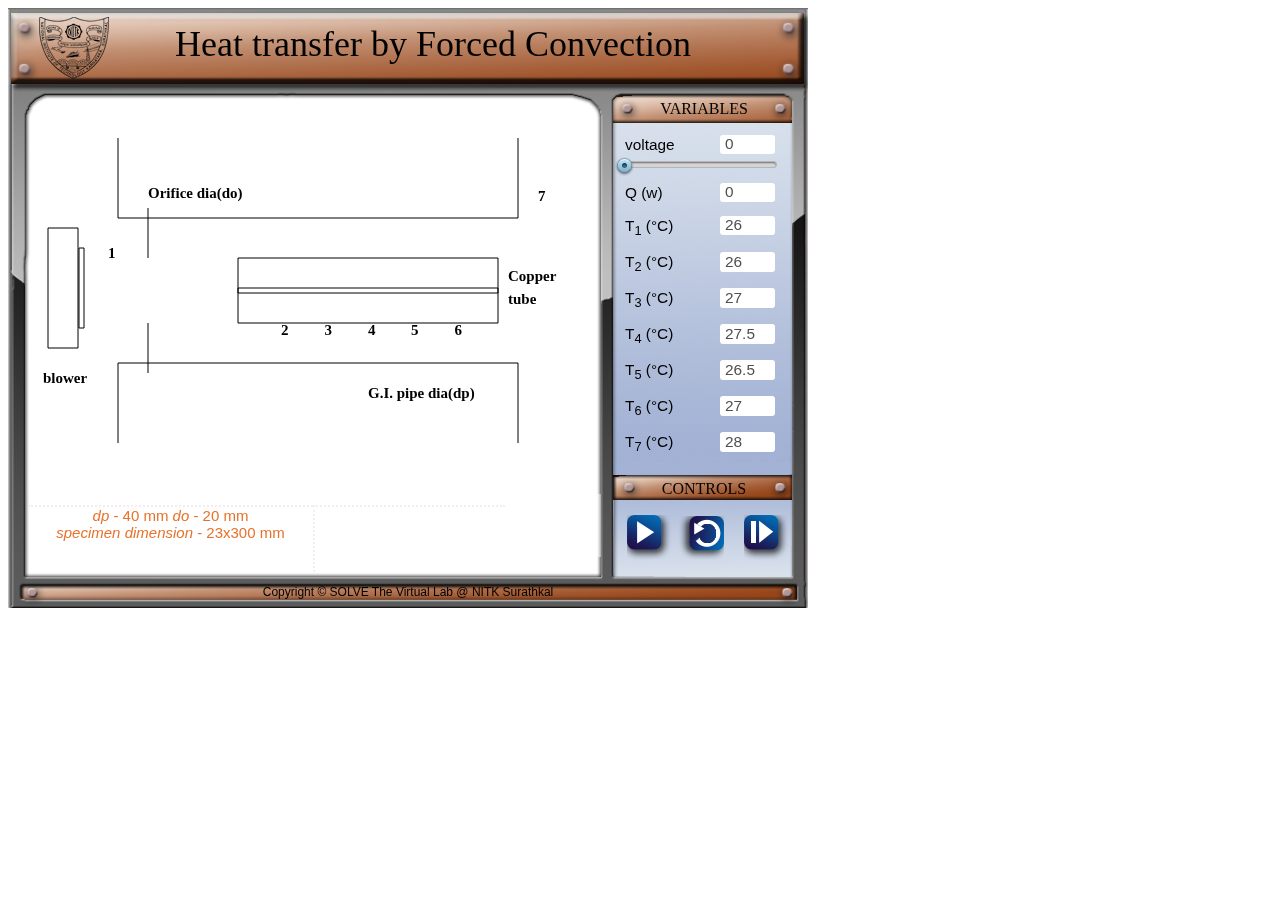
<file: simulation/index.html>
<!DOCTYPE html>
<html lang="en-US">

<head>
  <meta charset="UTF-8">

  <title>SOLVE - heat transfer - Heat transfer by Forced Convection</title>

  <!-- DND-Required css and js files -->
  <link rel="stylesheet" href="./css/MOMstyle.css" />
  <script src='./js/jquery.min.js'></script>
  <script src='./js/jquery-ui.min.js'></script>
  <script type="text/javascript" src="./js/MOMscript.js"></script>
  <script src="./js/graph.ob.js"></script>
  <script src="./js/graph_use.ob.js"></script>
  <script src="./js/graph_use2.ob.js"></script>
  <link href="./css/mathstyle.css" rel="stylesheet" />
  <!--Stylesheet to display Math functions -->

  <script type="text/javascript" src="./js/MOMscript.js"></script>
  <script type="text/javascript">
    //Script specific to simulation

    //controls section
    var v = 0;

    //comments section
    var commenttext = "Some Text";
    var calctext = "some Text";
    var commentloc = 0;

    //graphics section
    var canvas;
    var ctx;

    //timing section
    var simTimeId = setInterval("", '1000');
    var TimeInterval = setInterval("", '1000');
    var TimeInterval1 = setInterval("", '1000');
    var time = 0;
    var time1 = 0;
    var time2 = 0;

    //point tracing section and initial(atmospheric section)
    var t1 = [26, 26, 27, 27.5, 26.5, 27, 28, 36];
    var off = [0, 0, 0, 0, 0, 0, 0, 0];

    var heat = 0;


    //temporary or dummy variables for locking buttons 
    var temp = 0;
    var temp1 = 2;
    var temp2 = 0;

    /*
    // for trials during development
    function trythis()
    { 		alert();}
    */

    //change simulation specific css content. e.g. padding on top of variable to adjust appearance in variables window
    function editcss() {
      $('.variable').css('padding-top', '15px');
      $('#datatable1').css('position', 'absolute');
      $('#datatable2').css('position', 'absolute');
      $('#datatable1').css('left', '120px');
      $('#datatable1').css('top', '340px');
      $('#datatable2').css('left', '395px');
      $('#datatable2').css('top', '340px');


    }


    //start of simulation here; starts the timer with increments of 0.1 seconds
    function startsim() {
      simTimeId = setInterval("time=time+0.1; comment1(); ", '100');
    }

    // switches state of simulation between temp 0:Playing & 1:Paused
    function simstate() {
      if (temp == 1) {

        var imgfilename = document.getElementById('playpausebutton').src;
        imgfilename = imgfilename.substring(imgfilename.lastIndexOf('/') + 1, imgfilename.lastIndexOf('.'));
        if (imgfilename == "blueplaydull") {
          time = 0;
          document.getElementById('playpausebutton').src = "./images//bluepausedull.png";
          temp = 0;
          temp1 = 1;
          offset();

          TimeInterval = setInterval("time1 = time1 + .1; simperiod();", '100');
          TimeInterval1 = setInterval("time2 = time2 + 1; varinit();", '1000');
          $("#vspinner").spinner({ disabled: true });
        $("#vslider").slider({ disabled: true });

        }
      }
    }
    //restart simulation temp1 == 0: can restart experienment and variable initilization
    function rotstate() {
      if (temp1 == 0) {
        temp2 = 0; temp1 = 2;
        location.reload();
      }
    }


    //offset for thermometer and temp change 
    function offset() {
      if (v == 10) {
        off[0] = 4.2;
        off[1] = 4.6;
        off[2] = 4.4;
        off[3] = 4.5;
        off[4] = 4.7;
        off[5] = 4.6;
        off[6] = 4.6;
        
      }
      if (v == 20) {
        off[0] = 4.4;
        off[1] = 4.8;
        off[2] = 4.6;
        off[3] = 4.5;
        off[4] = 4.7;
        off[5] = 4.6;
        off[6] = 4.6;
      }
    }
    //stops simulations
    function simperiod() {
      if (time1 >= 5.0) {
        clearInterval(TimeInterval);
        clearInterval(TimeInterval1);
        time1 = 0;
        time2 = 0;
        temp1 = 0;
        temp2 = 1;
        document.getElementById('playpausebutton').src = "./images//blueplaydull.png";
        //watertemp();
        printcomment("", 2);




      }
      else {
        drawGradient();
        draw_array();
        printcomment("Wait for " + (5 - Math.round(time1)) + " seconds for steady state", 2);
      }
    }
    //switch screen here temp2 = 1: can switch; else it locks  
    function switchscreen() {
      if (temp2 == 1) {
        var imgfilename = document.getElementById('switchbutton').src;
        imgfilename = imgfilename.substring(imgfilename.lastIndexOf('/') + 1, imgfilename.lastIndexOf('.'));
        if (imgfilename == "bluefwddulls") {
          temp1 = 1;
          document.getElementById('switchbutton').src = "./images//bluebkdulls.png";
          document.getElementById('calculation').style.visibility = "visible";
          document.getElementById('simscreen').style.visibility = "hidden";
          document.getElementById('textbox').style.visibility = "hidden";
          // document.getElementById('textbox1').style.visibility = "hidden";
          printcomment("<i>dp</i> - 40 mm  <i>do </i> - 20 mm <br> <i>specimen dimension</i> - 23x300 mm ", 0)
          calc();
        }
        if (imgfilename == "bluebkdulls") {
          temp1 = 0;
          document.getElementById('switchbutton').src = "./images//bluefwddulls.png";
          document.getElementById('calculation').style.visibility = "hidden";
          document.getElementById('calculation2').style.visibility = "hidden";
          document.getElementById('simscreen').style.visibility = "visible";
          document.getElementById('textbox').style.visibility = "visible";
          //document.getElementById('textbox1').style.visibility = "visible";
          temp2 = 1;
          printcomment("<i>dp</i> - 40 mm  <i>do </i> - 20 mm <br> <i>specimen dimension</i> - 23x300 mm ", 1)
          $("#symbol1").attr("style", "visibility:hidden");
          $("#symbol2").attr("style", "visibility:hidden");
          $("#symbol3").attr("style", "visibility:hidden");
          $("#symbol4").attr("style", "visibility:hidden");
          $("#symbol5").attr("style", "visibility:hidden");
          $("#symbol6").attr("style", "visibility:hidden");
          $("#symbol7").attr("style", "visibility:hidden");
          $("#symbol8").attr("style", "visibility:hidden");
          $("#symbol9").attr("style", "visibility:hidden");
          $("#symbol10").attr("style", "visibility:hidden");
          $("#symbol11").attr("style", "visibility:hidden");
          $("#symbol12").attr("style", "visibility:hidden");
          $("#symbol13").attr("style", "visibility:hidden");
          $("#symbol14").attr("style", "visibility:hidden");
          $("#symbol15").attr("style", "visibility:hidden");
          $("#symbol16").attr("style", "visibility:hidden");

          let content = '';
          $("#answer1").html(content);
          $("#answer2").html(content);
          $("#answer3").html(content);
          $("#answer4").html(content);
          $("#answer5").html(content);
          $("#answer6").html(content);
          $("#answer7").html(content);
          $("#answer8").html(content);
        }
      }
    }
    function switchscreencalc() {
      document.getElementById('calculation').style.visibility = "hidden";
      document.getElementById('calculation2').style.visibility = "visible";
      $("#symbol1").attr("style", "visibility:hidden");
      $("#symbol2").attr("style", "visibility:hidden");
      $("#symbol3").attr("style", "visibility:hidden");
      $("#symbol4").attr("style", "visibility:hidden");
      $("#symbol5").attr("style", "visibility:hidden");
      $("#symbol6").attr("style", "visibility:hidden");
      $("#symbol7").attr("style", "visibility:hidden");
      $("#symbol8").attr("style", "visibility:hidden");

      let content = '';
      $("#answer1").html(content);
      $("#answer2").html(content);
      $("#answer3").html(content);
      $("#answer4").html(content);

    }
    function switchscreencalc2() {
      document.getElementById('calculation').style.visibility = "visible";
      document.getElementById('calculation2').style.visibility = "hidden";
      
      $("#symbol9").attr("style", "visibility:hidden");
      $("#symbol10").attr("style", "visibility:hidden");
      $("#symbol11").attr("style", "visibility:hidden");
      $("#symbol12").attr("style", "visibility:hidden");
      $("#symbol13").attr("style", "visibility:hidden");
      $("#symbol14").attr("style", "visibility:hidden");
      $("#symbol15").attr("style", "visibility:hidden");
      $("#symbol16").attr("style", "visibility:hidden");
      let content = '';
      $("#answer5").html(content);
      $("#answer6").html(content);
      $("#answer7").html(content);
      $("#answer8").html(content);

    }

    //Calculations of the experienment
    function calc() {
      //variables calculations 

      var ans = [];
      if(v==10){
        ans[1] = 1.1652
        ans[2] = 291.79
        ans[3] = 46.88
        ans[4] = 30
        ans[5] = 4.42
        ans[6] = 107.50
        ans[7] = 118.51
        ans[8] = 54.72
      }
      else if(v ==20){
        ans[1] = 1.1652
        ans[2] = 291.79
        ans[3] = 46.88
        ans[4] = 30
        ans[5] = 4.42
        ans[6] = 107.5
        ans[7] = 118.51
        ans[8] = 54.84
      }
      else{
        ans[1] = 0
        ans[2] = 0
        ans[3] = 0
        ans[4] = 0
        ans[5] = 0
        ans[6] = 0
        ans[7] = 0
        ans[8] = 0
      }

      $("#msubmit").click(function () {
        $("#symbol2").attr("style", "visibility:hidden");
        $("#symbol1").attr("style", "visibility:hidden");

        if ($("#mvalue").val() == ans[1]) {
          $("#symbol2").attr("style", "visibility:visible; color: #028102;");
          var content = '';
        }
        else {
          $("#symbol1").attr("style", "visibility:visible; color:red;");
          var content = '<p><span style=" color: #028102;">Correct answer</span> <span style="color: #e7722b;"> mass density = ' + ans[1] + '</span> ';
        }

        $("#answer1").html(content);
      });

      $("#hsubmit").click(function () {
        $("#symbol4").attr("style", "visibility:hidden");
        $("#symbol3").attr("style", "visibility:hidden");

        if ($("#hvalue").val() == ans[2]) {
          $("#symbol4").attr("style", "visibility:visible; color:#028102;");
          var content = '';
        }
        else {
          $("#symbol3").attr("style", "visibility:visible; color:red;");
          var content = '<p><span style=" color: #028102;">Correct answer</span> <span style="color: #e7722b;"> pressure drop = ' + ans[2] + '</span> ';
        }
        $("#answer2").html(content);
      });

      $("#vsubmit").click(function () {
        $("#symbol6").attr("style", "visibility:hidden");
        $("#symbol5").attr("style", "visibility:hidden");

        if ($("#vvalue").val() == ans[3]) {
          $("#symbol6").attr("style", "visibility:visible; color:#028102;");
          var content = '';
        }
        else {
          $("#symbol5").attr("style", "visibility:visible; color:red;");
          var content = '<p><span style=" color: #028102;">Correct answer</span> <span style="color: #e7722b;"> Vo = ' + ans[3] + '</span> ';
        }
        $("#answer3").html(content);
      });

      $("#vasubmit").click(function () {
        $("#symbol8").attr("style", "visibility:hidden");
        $("#symbol7").attr("style", "visibility:hidden");

        if ($("#vavalue").val() == ans[4]) {
          $("#symbol8").attr("style", "visibility:visible; color:#028102;");
          var content = '';
        }
        else {
          $("#symbol7").attr("style", "visibility:visible; color:red;");
          var content = '<p><span style=" color: #028102;">Correct answer</span> <span style="color: #e7722b;"> Va = ' + ans[4] + '</span> ';
        }
        $("#answer4").html(content);
      });


      $("#rsubmit").click(function () {
        $("#symbol10").attr("style", "visibility:hidden");
        $("#symbol9").attr("style", "visibility:hidden");

        if ($("#rvalue").val() == ans[5]) {
          $("#symbol10").attr("style", "visibility:visible; color:#028102;");
          var content = '';
        }
        else {
          $("#symbol9").attr("style", "visibility:visible; color:red;");
          var content = '<p><span style=" color: #028102;">Correct answer</span> <span style="color: #e7722b;"> Re = ' + ans[5] + '</span> ';
        }
        $("#answer5").html(content);
      });

      $("#nsubmit").click(function () {
        $("#symbol12").attr("style", "visibility:hidden");
        $("#symbol11").attr("style", "visibility:hidden");

        if ($("#nvalue").val() == ans[6]) {
          $("#symbol12").attr("style", "visibility:visible; color:#028102;");
          var content = '';
        }
        else {
          $("#symbol11").attr("style", "visibility:visible; color:red;");
          var content = '<p><span style=" color: #028102;">Correct answer</span> <span style="color: #e7722b;"> Nu = ' + ans[6] + '</span> ';
        }
        $("#answer6").html(content);
      });

      $("#hfsubmit").click(function () {
        $("#symbol14").attr("style", "visibility:hidden");
        $("#symbol13").attr("style", "visibility:hidden");

        if ($("#hfvalue").val() == ans[7]) {
          $("#symbol14").attr("style", "visibility:visible; color:#028102;");
          var content = '';
        }
        else {
          $("#symbol13").attr("style", "visibility:visible; color:red;");
          var content = '<p><span style=" color: #028102;">Correct answer</span> <span style="color: #e7722b;"> h = ' + ans[7] + '</span> ';
        }
        $("#answer7").html(content);
      });


      $("#qsubmit").click(function () {
        $("#symbol16").attr("style", "visibility:hidden");
        $("#symbol15").attr("style", "visibility:hidden");

        if ($("#qvalue").val() == ans[8]) {
          $("#symbol16").attr("style", "visibility:visible; color:#028102;");
          var content = '';
        }
        else {
          $("#symbol15").attr("style", "visibility:visible; color:red;");
          var content = '<p><span style=" color: #028102;">Correct answer</span> <span style="color: #e7722b;"> Qc = ' + ans[8] + '</span> ';
        }
        $("#answer8").html(content);
      });

    }

    //draw gradient w.r.t. time in thermometer water flow and heater
    function drawGradient() {


      //heater simulation
      var h = 400 * time1;
      //create gradient
      var grd1 = ctx.createLinearGradient(0, 0, 0, h)
      grd1.addColorStop(0, "red");
      grd1.addColorStop(1, "white");
      // Fill with gradient
      ctx.fillStyle = grd1;
      ctx.fillRect(200, 180.5, 260, 4);


      //outer parallel tube simulation
      var t1 = 70 * time1;
      //create gradient
      var grd2 = ctx.createLinearGradient(0, 0, 0, t1)
      grd2.addColorStop(0, "#FF0000");
      grd2.addColorStop(1, "white");
      // Fill with gradient
      ctx.fillStyle = grd2;
      ctx.fillRect(200, 186, 260, 29);



      //left part


      var t6 = 70 * time1;
      var y6 = 370 - t6;

      //create gradient
      var grd3 = ctx.createLinearGradient(0, 370, 0, y6)
      grd3.addColorStop(0, "#FF0000");
      grd3.addColorStop(1, "white");
      //Fill with gradient
      ctx.fillStyle = grd3;
      ctx.fillRect(200, 150.5, 260, 28.5);


      //   //cross sectional simulation
      //   var x = 168,
      //     y = 281,
      //     // Radii of the white glow.
      //     innerRadius = 4*time1,
      //     outerRadius = 10*time1,
      //     // Radius of the entire circle.
      //     radius = 50;

      // var gradient = ctx.createRadialGradient(x, y, innerRadius, x, y, outerRadius);
      // //gradient.addColorStop(0, 'white');
      // gradient.addColorStop(0, '#ff9999');
      // gradient.addColorStop(.59,"#99ccff");
      // gradient.addColorStop(1, 'white');

      // ctx.arc(168, 281, radius, 0, 2 * Math.PI);

      // ctx.fillStyle = gradient;
      // ctx.fill();

      // //thermometer heights add offset
      //if(time1 > 0){  th[0] += .8;};
      //if(time1 > 0){  th[1] += .75;};
      //if(time1 > 1){  th[2] += .6;};
      //if(time1 > 1){  th[3] += .65;};
      //if(time1 > 2){  th[4] += .4;};
      //if(time1 > 2){  th[5] += .35;};

      //thermometers drawing
      //ctx.fillStyle = "black";
      //ctx.lineJoin = "round";

      //thermometer reading
      //ctx.beginPath();
      //ctx.fillRect(273.25, 355, 1.5, -th[0]);
      //ctx.fillRect(325.25, 355, 1.5, -th[1]);
      //ctx.fillRect(373.25, 355, 1.5, -th[2]);
      //ctx.fillRect(425,    355, 1.5, -th[3]);
      //ctx.fillRect(473.25, 355, 1.5, -th[4]);
      //ctx.fillRect(525.25, 355, 1.5, -th[5]);
      //  ctx.arc(168, 281, 50, 0, 2 * Math.PI);   
      //  ctx.stroke();
      //  ctx.beginPath();
      //  ctx.arc(168, 281, 20, 0, 2 * Math.PI);
      //  ctx.stroke();
    }

    function draw_array() {
      ctx.beginPath()
      let y = time1 * 100;
      console.log(time2);

      ctx.clearRect(188, 115, 550, 10);
      ctx.clearRect(188, 240, 550, 10);


      if (time1 <= 0.1 || (time1 > 2.0 && time1 <= 2.1)) {
        ctx.clearRect(134, 134, 37, 97);

        ctx.moveTo(90, 170);
        ctx.lineTo(120, 170);
        ctx.lineTo(115, 166);
        ctx.moveTo(120, 170);
        ctx.lineTo(115, 173);

        ctx.moveTo(90, 195);
        ctx.lineTo(120, 195);
        ctx.lineTo(115, 191);
        ctx.moveTo(120, 195);
        ctx.lineTo(115, 198);
      }
      else if ((time1 > 0.1 && time1 <= .2) || (time1 > 2.1 && time1 <= 2.2)) {
        ctx.clearRect(88, 165, 33, 34);

        ctx.moveTo(135, 160);
        ctx.lineTo(170, 135);
        ctx.lineTo(162, 136);
        ctx.moveTo(170, 135);
        ctx.lineTo(167, 142);

        ctx.moveTo(135, 205);
        ctx.lineTo(170, 230);
        ctx.lineTo(162, 229);
        ctx.moveTo(170, 230);
        ctx.lineTo(167, 222);

      }
      else {
        ctx.clearRect(88, 165, 33, 34);
        ctx.clearRect(134, 134, 37, 97);


        ctx.moveTo((190 + (time1 - .3) * 200), 120);
        ctx.lineTo((220 + (time1 - .3) * 200), 120);
        ctx.lineTo((215 + (time1 - .3) * 200), 116);
        ctx.moveTo((220 + (time1 - .3) * 200), 120);
        ctx.lineTo((215 + (time1 - .3) * 200), 123);

        ctx.moveTo((190 + (time1 - .3) * 200), 245);
        ctx.lineTo((220 + (time1 - .3) * 200), 245);
        ctx.lineTo((215 + (time1 - .3) * 200), 241);
        ctx.moveTo((220 + (time1 - .3) * 200), 245);
        ctx.lineTo((215 + (time1 - .3) * 200), 248);

        if (time1 > 2.3) {
          ctx.moveTo((190 + (time1 - 2.3) * 200), 120);
          ctx.lineTo((220 + (time1 - 2.3) * 200), 120);
          ctx.lineTo((215 + (time1 - 2.3) * 200), 116);
          ctx.moveTo((220 + (time1 - 2.3) * 200), 120);
          ctx.lineTo((215 + (time1 - 2.3) * 200), 123);

          ctx.moveTo((190 + (time1 - 2.3) * 200), 245);
          ctx.lineTo((220 + (time1 - 2.3) * 200), 245);
          ctx.lineTo((215 + (time1 - 2.3) * 200), 241);
          ctx.moveTo((220 + (time1 - 2.3) * 200), 245);
          ctx.lineTo((215 + (time1 - 2.3) * 200), 248);
        }
      }






      //ctx.moveTo(205, 120);
      //ctx.lineTo(205, 60);
      //ctx.lineTo(200, 70);
      //ctx.moveTo(205, 60);
      //ctx.lineTo(210, 70);

      //ctx.moveTo(325, 120);
      //ctx.lineTo(325, 60);
      //ctx.lineTo(320, 70);
      //ctx.moveTo(325, 60);
      //ctx.lineTo(330, 70);

      ctx.stroke();
    }


    // initial model 
    function drawModel() {
      canvas = document.getElementById("simscreen");
      ctx = canvas.getContext("2d");
      ctx.clearRect(0, 0, 550, 400);  //clears the complete canvas#simscreen everytime

      // var background = new Image();
      // background.src = "./images//model2.jpg";

      // // Make sure the image is loaded first otherwise nothing will draw.
      // background.onload = function(){
      //   ctx.drawImage(background, 0, 0, 550, 400); 
      //ctx.clearRect(78, 210, 46, 64);



      ctx.font = "bold 15px Comic Sans MS";
      //ctx.fillText("pressed", 5, 15);
      //ctx.fillText("Wood", 10, 35);
      ctx.fillText("Copper", 470, 172.5);
      ctx.fillText("tube", 470, 195.5);
      ctx.fillText("blower", 5, 275);
      ctx.fillText("G.I. pipe dia(dp)", 330, 290);
      ctx.fillText("Orifice dia(do)", 110, 90);

      ctx.fillText("1", 70, 150);

      ctx.fillText("2", 243, 227);
      ctx.fillText("3", 286.5, 227);
      ctx.fillText("4", 330, 227);
      ctx.fillText("5", 373, 227);
      ctx.fillText("6", 416.5, 227);

      ctx.fillText("7", 500, 92.5);


      //thermometers
      ctx.fillStyle = "black";
      ctx.lineJoin = "round";
      ctx.beginPath();
      //ctx.rect(216, 250, 11, 112);
      //ctx.fillRect(220, 352, 4, 7);
      //ctx.rect(268, 250, 11, 112);
      //ctx.fillRect(272, 352, 4, 7);
      //ctx.rect(420, 250, 11, 112);
      //ctx.fillRect(424, 352, 4, 7);
      //ctx.rect(468, 250, 11, 112);
      //ctx.fillRect(472, 352, 4, 7);
      //ctx.rect(320, 250, 11, 112);
      //ctx.fillRect(324, 352, 4, 7);
      //ctx.rect(368, 250, 11, 112);
      //ctx.fillRect(372, 352, 4, 7);
      //ctx.rect(520, 250, 11, 112);
      //ctx.fillRect(524, 352, 4, 7);
      //  ctx.rect(60, 78, 280, 30);
      //  ctx.rect(80, 58, 240, 20);
      //ctx.rect(30, 60, 50, 150);

      ctx.rect(200, 150, 260, 65);
      ctx.rect(200, 180, 260, 5);

      ctx.rect(10, 120, 30, 120);
      ctx.rect(41, 140, 5, 80);
      //ctx.rect(240, 60, 50, 150);
      //ctx.rect(290, 60, 50, 150);
      //ctx.rect(296, 117, 15, 2)
      ctx.stroke();
      //  ctx.clearRect(296, 127, 15, 2)
      //  ctx.clearRect(84, 57, 15, 2)
      ctx.beginPath()
      ctx.moveTo(80, 30);
      ctx.lineTo(80, 110);
      ctx.lineTo(480, 110);
      ctx.lineTo(480, 30);
      //ctx.moveTo(105, 60);
      ctx.moveTo(80, 335);
      ctx.lineTo(80, 255);
      ctx.lineTo(480, 255);
      ctx.lineTo(480, 335);

      ctx.moveTo(110, 100);
      ctx.lineTo(110, 150);
      ctx.moveTo(110, 265);
      ctx.lineTo(110, 215);




      //array 



      ctx.stroke();


      drawGradient();
      printcomment("<i>dp</i> - 40 mm  <i>do </i> - 20 mm <br> <i>specimen dimension</i> - 23x300 mm ", 1)
    }
    //}


    //check wether a voltage and water flow is selected
    function comment1() {
      $("#vspinner").spinner({ change: function () { v = $("#vspinner").spinner("value"); } });

      if (v != 0) {
        time = 0;
        temp = 1;
        
        clearInterval(simTimeId);
      }
    }

    //Change in Variables with respect to time
    function varinit() {
      varchange();
      //Variable r1 slider and number input types
      $('#vslider').slider("value", v);
      $('#vspinner').spinner("value", v);



      if (time2 > 0) { t1[0] += off[0]; };
      if (time2 > 0) { t1[1] += off[1]; };
      if (time2 > 0) { t1[2] += off[2]; };
      if (time2 > 0) { t1[3] += off[3]; };
      if (time2 > 0) { t1[4] += off[4]; };
      if (time2 > 0) { t1[5] += off[5]; };
      if (time2 > 0) { t1[6] += off[6]; };

      if (v == "10") {
        heat = 26.66;

      }
      else if(v =="20"){
        heat = 33.6;
      }
      else {
        heat = 0;

      }

      $("#heat").spinner("value", heat);

      $('#temp1').spinner("value", t1[0]);

      $('#temp2').spinner("value", t1[1]);

      $('#temp3').spinner("value", t1[2]);

      $('#temp4').spinner("value", t1[3]);

      $('#temp5').spinner("value", t1[4]);

      $('#temp6').spinner("value", t1[5]);

      $('#temp7').spinner("value", t1[6]);


    }



    // Initialise and Monitor variable containing user inputs of system parameters.
    //change #id and repeat block for new variable. Make sure new <div> with appropriate #id is included in the markup
    function varchange() {
      //Variable f slider and number input types
      $('#vslider').slider({ max: 20, min: 0, step: 10 });		// slider initialisation : jQuery widget
      $('#vspinner').spinner({ max: 20, min: 0, step: 10 });		// number initialisation : jQuery widget			
      // monitoring change in value and connecting slider and number
      // setting trace point coordinate arrays to empty on change of link length
      $("#vslider").on("slide", function (e, ui) { $('#vspinner').spinner("value", ui.value); ptx = []; pty = []; j = 0; });
      $("#vspinner").on("spin", function (e, ui) { $('#vslider').slider("value", ui.value); ptx = []; pty = []; j = 0; });
      $("#vspinner").on("change", function () { varchange() });


      $('#heat').spinner({ max: 200, min: 0, step: .001 });		// number initialisation : jQuery widget 


      //Variables Temp1 to temp4 number input types disabled will fill automatically
      $('#temp1').spinner({ max: 1000, min: 0, step: .1 });		// number initialisation : jQuery widget		
      $('#temp2').spinner({ max: 1000, min: 0, step: .1 });		// number initialisation : jQuery widget			
      $('#temp3').spinner({ max: 1000, min: 0, step: .1 });		// number initialisation : jQuery widget			
      $('#temp4').spinner({ max: 1000, min: 0, step: .1 });		// number initialisation : jQuery widget				
      $('#temp5').spinner({ max: 1000, min: 0, step: .1 });		// number initialisation : jQuery widget			
      $('#temp6').spinner({ max: 1000, min: 0, step: .1 });		// number initialisation : jQuery widget			
      $('#temp7').spinner({ max: 1000, min: 0, step: .1 });		// number initialisation : jQuery widget		

    }




    // prints comments passed as 'commenttext' in location specified by 'commentloc' in the comments box;
    // 0 : Single comment box, 1 : Left comment box, 2 : Right comment box
    function printcomment(commenttext, commentloc) {
      if (commentloc == 0) {
        document.getElementById('commentboxright').style.visibility = 'hidden';
        document.getElementById('commentboxleft').style.width = '570px';
        document.getElementById('commentboxleft').style.textAlign = 'center';
        document.getElementById('commentboxleft').innerHTML = commenttext;
      }
      else if (commentloc == 1) {
        document.getElementById('commentboxright').style.visibility = 'visible';
        document.getElementById('commentboxleft').style.width = '285px';
        document.getElementById('commentboxleft').innerHTML = commenttext;
      }
      else if (commentloc == 2) {
        document.getElementById('commentboxright').style.visibility = 'visible';
        document.getElementById('commentboxleft').style.width = '285px';
        document.getElementById('commentboxright').innerHTML = commenttext;
      }
      else {
        document.getElementById('commentboxright').style.visibility = 'hidden';
        document.getElementById('commentboxleft').style.width = '570px';
        document.getElementById('commentboxleft').innerHTML = "<center>please report this issue to adityaraman@gmail.com</center>";
        // ignore use of deprecated tag <center> . Code is executed only if printcomment function receives inappropriate commentloc value
      }
    }

  </script>



</head>

<body onload="editcss(); drawModel(); startsim(); varinit();">

  <!-- DND-Verifying JavaScript is enabled in browser -->
  <noscript>
    The simulation requires JavaScript to be enabled.
  </noscript>

  <!-- 
Author : Sai Aditya Raman 
send an email to adityaraman09@gmail.com for any communication
-->

  <!-- Defining Container for Simulation -->
  <div id="container">

    <!-- Replace TITLE with simulation title to be displayed next to logo-->
    <div id="simtitle">Heat transfer by Forced Convection</div>

    <!-- Region for simulation display -->
    <canvas id="simscreen" height="400px" width="550px"></canvas>
    <div id="textbox" style="position: absolute; left:280px; top: 460px; width:300px; height:50px; ">
      <p style='font-family: "Comic Sans MS", cursive, sans-serif; font-size: 13px;' ;>
        <!--&nbsp; &nbsp; T1 &nbsp; &nbsp; &nbsp; &nbsp; T2&nbsp; &nbsp; &nbsp; &nbsp; T3&nbsp; &nbsp; &nbsp; &nbsp; &nbsp; T4 &nbsp;
     &nbsp; &nbsp; &nbsp;T5 &nbsp; &nbsp; &nbsp; &nbsp; T6 -->
      </p>
    </div>
    <!-- <div id="textbox1" style="position: absolute; left:75px; top: 425px; width:250px; height:50px;">
      <p style='font-family: "Comic Sans MS", cursive, sans-serif; font-size: 13px; text-align: center;'>Cross Sectional
        View<br> A-A</p>
    </div>
    <div style="position: absolute; left:105px; top: 70px; width:360px; height:50px;">
      <p id="textbox2" style='font-family: "Comic Sans MS", cursive, sans-serif; font-size: 25px; text-align: center;'>
      </p>
    </div> -->

    <!-- Region for calculation visible after onclick switchbutton-->
    <div id="calculation" style="visibility: hidden; ">
      <!-- <div id="formula">
        Ts = T1 + T2 +...+T7/7 K <br>
        Ta = T8 K <br>
        Tm = Ts + Ta/2 K
      </div> -->
      <!-- left side variables -->
      <div>
        <div>
          <p><b>Mass Density of air, </b></p>
          <div class="tooltip"><label for="mvalue"><i> &rho;a = </i></label><input type="number" id="mvalue"
              style="width: 125px;"> kg/m<sup>3</sup>
            <span class="tooltiptext">
              <p> &rho;a =
                <span style="font-size: large;" class="frac"><sup>P</sup><span>&frasl;</span><sub>R.T<sub>R</sub></sub>
                </span>
              </p>
              <p>p<sub>atm</sub> - 101325 N/m<sup>2</sup></p>
              <p>T<sub>atm</sub> - 303 K</p>
              <p>R - 287 J/kg</p>
              <p>upto four decimal places</p>
            </span>
          </div>
          <p><input type="button" value="Check" id="msubmit" style="position: relative; left: 110px;">
            <span id="symbol1" style="position: relative; left: 25px; color: red;visibility: hidden;">&#10008;</span>
            <span id="symbol2"
              style="position: relative; left: 25px; color: #028102;visibility: hidden;">&#10004;</span>
          </p>
          <div id="answer1"></div>
        </div>
        <div>
          <p><b> Pressure drop,</b></p>
          <div class="tooltip"><label for="hvalue"><i> ha = </i></label><input type="number" id="hvalue"
              style="width: 125px;"> m
            <span class="tooltiptext">
              <p>ha =
                <span style="font-size: large;" class="frac"><sup> &rho;m.hm </sup>
                  <span>&frasl;</span> <sub> &rho;a </sub></span>
              <p>&rho;m(mercury) - 13600 kg/m<sup>3</sup></p>
              <p>manometer reading hm - 25 mm</p>
              </p>
              <p>upto two decimal places</p>
            </span>
          </div>
          <p><input type="button" value="Check" id="hsubmit" style="position: relative; left: 110px;">
            <span id="symbol3" style="position: relative; left: 25px; color: red;visibility: hidden;">&#10008;</span>
            <span id="symbol4"
              style="position: relative; left: 25px; color: #028102;visibility: hidden;">&#10004;</span>
          </p>
          <div id="answer2"></div>
        </div>
      </div>
      <!-- right side variables -->
      <div style="position: absolute; top: 1px; left: 275px; width: 275px; height: 400px;  text-align: center;">
        <div>
          <p><b> V<sub>air</sub> at orifice,</b></p>
          <div class="tooltip"><label for="vvalue"><i> Vo </i></label><input type="number" id="vvalue"
              style="width: 125px;"> m/s
            <span class="tooltiptext">
              <p> Vo = Cd.<span style="font-size: large;" class="frac"><sup> (2.g.ha)<sup>1/2</sup> </sup>
                <span>&frasl;</span> <sub> (1 - (do/dp)<sup>4</sup>)<sup>1/2</sup> </sub></span>
              </p>
              <p> Cd - 0.6 </p>
              <p>upto two decimal places</p>
            </span>
          </div>

          <p><input type="button" value="Check" id="vsubmit" style="position: relative; left: 100px;">
            <span id="symbol5" style="position: relative; left: 25px; color: red;visibility: hidden;">&#10008;</span>
            <span id="symbol6"
              style="position: relative; left: 25px; color: #028102;visibility: hidden;">&#10004;</span>
          </p>
          <div id="answer3"></div>
        </div> 

        <div>
          <p><b> V<sub>air</sub> in the tube,</b></p>
          <div class="tooltip"><label for="vavalue"><i> Va </i></label><input type="number" id="vavalue"
              style="width: 125px;"> m/s
            <span class="tooltiptext">
              <p> Vo = <span style="font-size: large;" class="frac"><sup> Vo.do<sup>2</sup> </sup>
                <span>&frasl;</span> <sub> ds<sup>2</sup> </sub></span>
              </p>
              <p>upto two decimal places</p>
            </span>
          </div>

          <p><input type="button" value="Check" id="vasubmit" style="position: relative; left: 100px;">
            <span id="symbol7" style="position: relative; left: 25px; color: red;visibility: hidden;">&#10008;</span>
            <span id="symbol8"
              style="position: relative; left: 25px; color: #028102;visibility: hidden;">&#10004;</span>
          </p>
          <div id="answer4"></div>
        </div> 
        
        
      </div>
      <!-- <p><span style=" color: #028102;">Correct answer</span  ><span style="color: #e7722b"> K = "++" </span></p> -->

      <!-- <div
        style="position: absolute; top: 2px; left: 245px; width: 300px; height: 30px; font-size: large; text-align: center;">
        <b>Temperature distribution</b>
      </div> -->
      <!-- <div style="position: absolute; top: 20px; left: 245px; width: 300px; text-align: center;"> <p> T = <span class="frac"><sup>Q.ln(r2/r)</sup><span>&frasl;</span><sub>2.&Pi;.l/Keff</sub></span></p></div> -->
      <!-- <div id="graph" style="position: absolute;left:245px; top: 50px; width:300px; height:250px;">
      </div> -->
      <div id="togglecalc" style="position:absolute; left:500px; top: 340px;">
        <img id="switchbuttoncalc" onclick="switchscreencalc()" src="./images//bluefwddulls.png" />
      </div>
    </div>
    <div id="calculation2" style="visibility:hidden;">
      <div id="formula">
        Tm = Ts + Ta/2 K <br>
        Ts = T2+T3+T4+T5+T6/5 K <br>
        Ta = 303 K <br>
      </div>
      <div>
        <div>
          <p><b>Reynolds number,</b></p>
          <div class="tooltip"><label for="rvalue"><i> Re </i></label><input type="number" id="rvalue"
              style="width: 125px;"> 
            <span class="tooltiptext">
              <p> Re =
                <span style="font-size: large;" class="frac"><sup>Va.ds </sup><span>&frasl;</span>
                  <sub> &gamma; </sub></span>
              </p>
              <p> &gamma; - 1.696*10<sup>-5</sup>
              <p>upto two decimal places * 10<sup>4</sup></p>
            </span>
          </div>
          <p><input type="button" value="Check" id="rsubmit" style="position: relative; left: 100px;">
            <span id="symbol9" style="position: relative; left: 25px; color: red;visibility: hidden;">&#10008;</span>
            <span id="symbol10"
              style="position: relative; left: 25px; color: #028102;visibility: hidden;">&#10004;</span>
          </p>
          <div id="answer5"></div>
        </div>

        <div>
          <p><b> Nusselt Number,</b></p>
          <div class="tooltip"><label for="nvalue"><i> Nu </i></label><input type="number" id="nvalue"
              style="width: 125px;">
            <span class="tooltiptext">
              <p>Nu = <br>0.023(Re) <sup>0.8</sup>(Pr)<sup>n</sup> 
                <br>n = 0.4 for heating of fluid
                <br>n = 0.3 for cooling of fluid
              </p>
              <p> Pr = 0.699</p>
              <p>upto two decimal places</p>
            </span>
          </div>

          <p><input type="button" value="Check" id="nsubmit" style="position: relative; left: 105px;">
            <span id="symbol11" style="position: relative; left: 25px; color: red;visibility: hidden;">&#10008;</span>
            <span id="symbol12"
              style="position: relative; left: 25px; color: #028102;visibility: hidden;">&#10004;</span>
          </p>
          <div id="answer6"></div>
        </div>

      </div>
      <!-- secondpage right side -->

      
      <div style="position: absolute; top: 1px; left: 275px; width: 275px; height: 400px;  text-align: center;">
        <div >
          Properties of air at Tm
        </div>

        <div>
          <p><b>heat transfer coefficient,</b></p>
          <div class="tooltip"><label for="hfvalue"><i> h </i></label><input type="number" id="hfvalue"
              style="width: 125px;"> W/m<sup>2</sup>K
            <span class="tooltiptext">
              <p> h =
                <span style="font-size: large;" class="frac"><sup>Nu.k </sup><span>&frasl;</span>
                  <sub> Ds </sub></span>
              </p>
              <p>k = 0.02756</p>
              <p>upto two decimal places</p>
            </span>
          </div>
          <p><input type="button" value="Check" id="hfsubmit" style="position: relative; left: 100px;">
            <span id="symbol13" style="position: relative; left: 25px; color: red;visibility: hidden;">&#10008;</span>
            <span id="symbol14"
              style="position: relative; left: 25px; color: #028102;visibility: hidden;">&#10004;</span>
          </p>
          <div id="answer7"></div>
        </div>

        <div>
          <p><b> Heat transfer rate</b></p>
          <div class="tooltip"><label for="qvalue"><i> Qc </i></label><input type="number" id="qvalue"
              style="width: 125px;"> W
            <span class="tooltiptext">
              <p>Qc = h.A.(Ts - Ta)
              </p>
              <p>A = &pi;.Ds.L</p>
              <p>upto two decimal places</p>
            </span>
          </div>
          <p><input type="button" value="Check" id="qsubmit" style="position: relative; left: 100px;">
            <span id="symbol15" style="position: relative; left: 25px; color: red;visibility: hidden;">&#10008;</span>
            <span id="symbol16"
              style="position: relative; left: 25px; color: #028102;visibility: hidden;">&#10004;</span>
          </p>
          <div id="answer8"></div>
        </div>
        
      </div>

      <div id="togglecalc" style="position:absolute; left:500px; top: 340px;">
        <img id="switchbuttoncalc2" onclick="switchscreencalc2()" src="./images//bluebkdulls.png" />
      </div>
    </div>


  </div>
  <div id="titleincanvas">

  </div>



  <!-- Region for comment / question prompts style="visibility: hidden";-->
  <div id="commentboxleft"></div>
  <div id="commentboxright"></div>

  <!-- DND-Title of region for variables display -->
  <div id="vartitle">VARIABLES</div>

  <!-- Region for Input parameters of simulation -->
  <div id="variables">

    <!-- System variable input from user through slider and spinner jQuery widgets 
repeat block with new variable name and new id for widgets-->
    <div class="variable">
      <div class="varname">
        <p title="Link Length">voltage</p>
        <input id="vspinner"></input>
      </div>
      <div id="vslider"></div>
    </div>

    <div class="variable">
      <div class="varname">
        <p title="Link Length">Q (w)</p>
        <input id="heat" disabled></input>
      </div>
    </div>

    <div class="variable">
      <div class="varname">
        <p title="Link Length">T<sub>1</sub> (&deg;C)</p>
        <input id="temp1" disabled></input>
      </div>
    </div>

    <div class="variable">
      <div class="varname">
        <p title="Link Length">T<sub>2</sub> (&deg;C)</p>
        <input id="temp2" disabled></input>
      </div>
    </div>

    <div class="variable">
      <div class="varname">
        <p title="Link Length">T<sub>3</sub> (&deg;C)</p>
        <input id="temp3" disabled></input>
      </div>
    </div>

    <div class="variable">
      <div class="varname">
        <p title="Link Length">T<sub>4</sub> (&deg;C)</p>
        <input id="temp4" disabled></input>
      </div>
    </div>

    <div class="variable">
      <div class="varname">
        <p title="Link Length">T<sub>5</sub> (&deg;C)</p>
        <input id="temp5" disabled></input>
      </div>
    </div>

    <div class="variable">
      <div class="varname">
        <p title="Link Length">T<sub>6</sub> (&deg;C)</p>
        <input id="temp6" disabled></input>
      </div>
    </div>

    <div class="variable">
      <div class="varname">
        <p title="Link Length">T<sub>7</sub> (&deg;C)</p>
        <input id="temp7" disabled></input>
      </div>
    </div>



  </div>

  <!-- DND-Title of region for controls display -->
  <div id="ctrltitle">CONTROLS</div>

  <!-- Region for User controls of simulation -->
  <div id="controls">
    <img id="playpausebutton" onclick="simstate()" src="./images/blueplaydull.png" />
    <img id="rotationbutton" onclick="rotstate()" src="./images//restartdull.png" />
    <img id="switchbutton" onclick="switchscreen()" src="./images//bluefwddulls.png" />
    <!--
<div class="usercheck">
<!-- Point tracing
<input type="checkbox" id="trace" ></input> <p>Trace Mid Point</p>
<!-- Reset Parameters
<input type="button" id="resetparams" value="Reset" onclick="varinit();"></input> -->
  </div>


  <!-- DND-Copyright display-->
  <div id="copyright" title="Developer : Prasad_mandave"> Copyright &copy; SOLVE The Virtual Lab @ NITK Surathkal </div>

  </div><!-- Container div close -->

  <!-- For trials during development
write in trythis() function the outputs that you want to check.
<input type='button' onclick='trythis()' value="try me"></input> 
-->



<script src="../assets/js/iframeResize.js"></script></body>

</html>
</file>
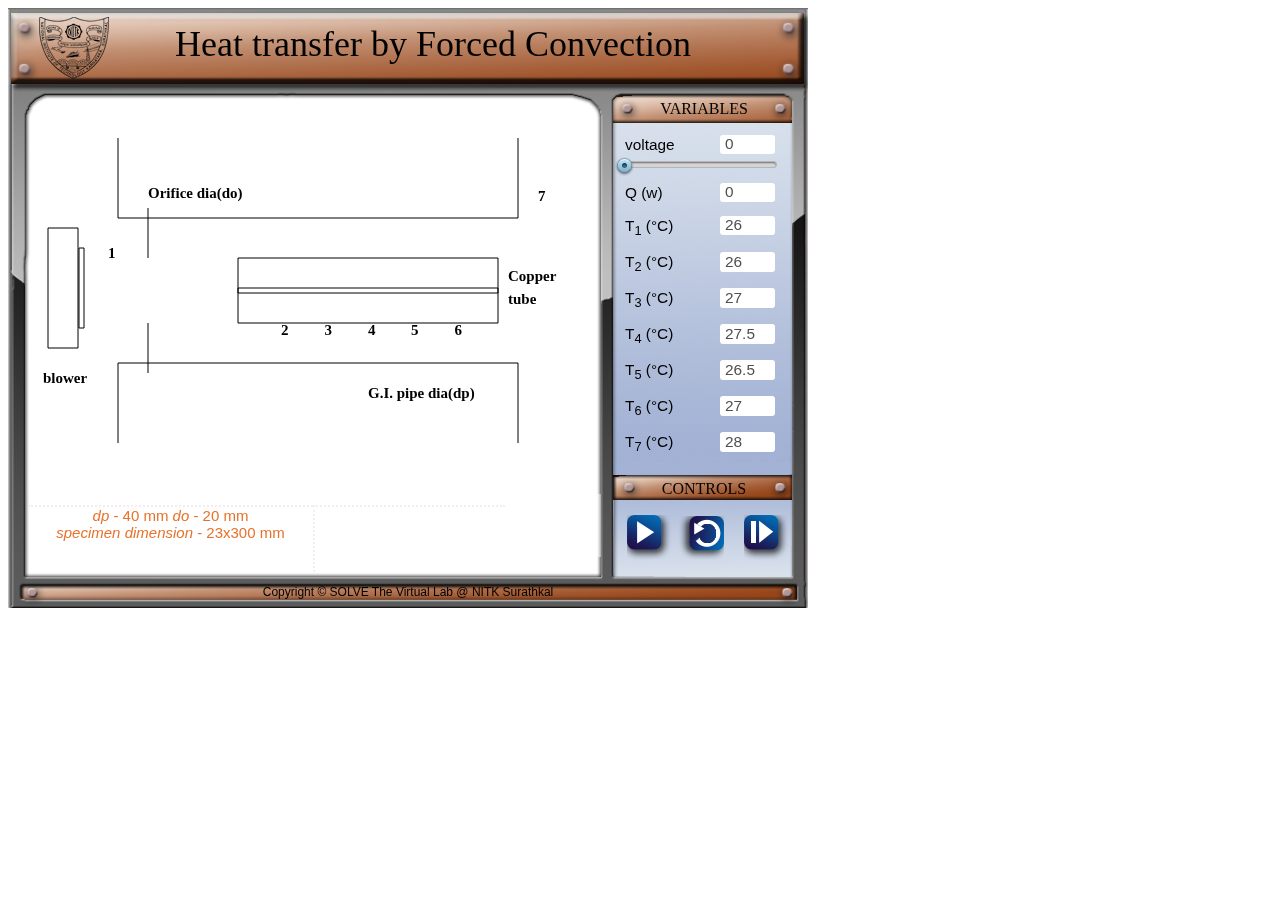
<file: experiment/simulation/index.html>
<!DOCTYPE html>
<html lang="en-US">

<head>
  <meta charset="UTF-8">

  <title>SOLVE - heat transfer - Heat transfer by Forced Convection</title>

  <!-- DND-Required css and js files -->
  <link rel="stylesheet" href="./css/MOMstyle.css" />
  <script src='./js/jquery.min.js'></script>
  <script src='./js/jquery-ui.min.js'></script>
  <script type="text/javascript" src="./js/MOMscript.js"></script>
  <script src="./js/graph.ob.js"></script>
  <script src="./js/graph_use.ob.js"></script>
  <script src="./js/graph_use2.ob.js"></script>
  <link href="./css/mathstyle.css" rel="stylesheet" />
  <!--Stylesheet to display Math functions -->

  <script type="text/javascript" src="./js/MOMscript.js"></script>
  <script type="text/javascript">
    //Script specific to simulation

    //controls section
    var v = 0;

    //comments section
    var commenttext = "Some Text";
    var calctext = "some Text";
    var commentloc = 0;

    //graphics section
    var canvas;
    var ctx;

    //timing section
    var simTimeId = setInterval("", '1000');
    var TimeInterval = setInterval("", '1000');
    var TimeInterval1 = setInterval("", '1000');
    var time = 0;
    var time1 = 0;
    var time2 = 0;

    //point tracing section and initial(atmospheric section)
    var t1 = [26, 26, 27, 27.5, 26.5, 27, 28, 36];
    var off = [0, 0, 0, 0, 0, 0, 0, 0];

    var heat = 0;


    //temporary or dummy variables for locking buttons 
    var temp = 0;
    var temp1 = 2;
    var temp2 = 0;

    /*
    // for trials during development
    function trythis()
    { 		alert();}
    */

    //change simulation specific css content. e.g. padding on top of variable to adjust appearance in variables window
    function editcss() {
      $('.variable').css('padding-top', '15px');
      $('#datatable1').css('position', 'absolute');
      $('#datatable2').css('position', 'absolute');
      $('#datatable1').css('left', '120px');
      $('#datatable1').css('top', '340px');
      $('#datatable2').css('left', '395px');
      $('#datatable2').css('top', '340px');


    }


    //start of simulation here; starts the timer with increments of 0.1 seconds
    function startsim() {
      simTimeId = setInterval("time=time+0.1; comment1(); ", '100');
    }

    // switches state of simulation between temp 0:Playing & 1:Paused
    function simstate() {
      if (temp == 1) {

        var imgfilename = document.getElementById('playpausebutton').src;
        imgfilename = imgfilename.substring(imgfilename.lastIndexOf('/') + 1, imgfilename.lastIndexOf('.'));
        if (imgfilename == "blueplaydull") {
          time = 0;
          document.getElementById('playpausebutton').src = "./images//bluepausedull.png";
          temp = 0;
          temp1 = 1;
          offset();

          TimeInterval = setInterval("time1 = time1 + .1; simperiod();", '100');
          TimeInterval1 = setInterval("time2 = time2 + 1; varinit();", '1000');
          $("#vspinner").spinner({ disabled: true });
        $("#vslider").slider({ disabled: true });

        }
      }
    }
    //restart simulation temp1 == 0: can restart experienment and variable initilization
    function rotstate() {
      if (temp1 == 0) {
        temp2 = 0; temp1 = 2;
        location.reload();
      }
    }


    //offset for thermometer and temp change 
    function offset() {
      if (v == 10) {
        off[0] = 4.2;
        off[1] = 4.6;
        off[2] = 4.4;
        off[3] = 4.5;
        off[4] = 4.7;
        off[5] = 4.6;
        off[6] = 4.6;
        
      }
      if (v == 20) {
        off[0] = 4.4;
        off[1] = 4.8;
        off[2] = 4.6;
        off[3] = 4.5;
        off[4] = 4.7;
        off[5] = 4.6;
        off[6] = 4.6;
      }
    }
    //stops simulations
    function simperiod() {
      if (time1 >= 5.0) {
        clearInterval(TimeInterval);
        clearInterval(TimeInterval1);
        time1 = 0;
        time2 = 0;
        temp1 = 0;
        temp2 = 1;
        document.getElementById('playpausebutton').src = "./images//blueplaydull.png";
        //watertemp();
        printcomment("", 2);




      }
      else {
        drawGradient();
        draw_array();
        printcomment("Wait for " + (5 - Math.round(time1)) + " seconds for steady state", 2);
      }
    }
    //switch screen here temp2 = 1: can switch; else it locks  
    function switchscreen() {
      if (temp2 == 1) {
        var imgfilename = document.getElementById('switchbutton').src;
        imgfilename = imgfilename.substring(imgfilename.lastIndexOf('/') + 1, imgfilename.lastIndexOf('.'));
        if (imgfilename == "bluefwddulls") {
          temp1 = 1;
          document.getElementById('switchbutton').src = "./images//bluebkdulls.png";
          document.getElementById('calculation').style.visibility = "visible";
          document.getElementById('simscreen').style.visibility = "hidden";
          document.getElementById('textbox').style.visibility = "hidden";
          // document.getElementById('textbox1').style.visibility = "hidden";
          printcomment("<i>dp</i> - 40 mm  <i>do </i> - 20 mm <br> <i>specimen dimension</i> - 23x300 mm ", 0)
          calc();
        }
        if (imgfilename == "bluebkdulls") {
          temp1 = 0;
          document.getElementById('switchbutton').src = "./images//bluefwddulls.png";
          document.getElementById('calculation').style.visibility = "hidden";
          document.getElementById('calculation2').style.visibility = "hidden";
          document.getElementById('simscreen').style.visibility = "visible";
          document.getElementById('textbox').style.visibility = "visible";
          //document.getElementById('textbox1').style.visibility = "visible";
          temp2 = 1;
          printcomment("<i>dp</i> - 40 mm  <i>do </i> - 20 mm <br> <i>specimen dimension</i> - 23x300 mm ", 1)
          $("#symbol1").attr("style", "visibility:hidden");
          $("#symbol2").attr("style", "visibility:hidden");
          $("#symbol3").attr("style", "visibility:hidden");
          $("#symbol4").attr("style", "visibility:hidden");
          $("#symbol5").attr("style", "visibility:hidden");
          $("#symbol6").attr("style", "visibility:hidden");
          $("#symbol7").attr("style", "visibility:hidden");
          $("#symbol8").attr("style", "visibility:hidden");
          $("#symbol9").attr("style", "visibility:hidden");
          $("#symbol10").attr("style", "visibility:hidden");
          $("#symbol11").attr("style", "visibility:hidden");
          $("#symbol12").attr("style", "visibility:hidden");
          $("#symbol13").attr("style", "visibility:hidden");
          $("#symbol14").attr("style", "visibility:hidden");
          $("#symbol15").attr("style", "visibility:hidden");
          $("#symbol16").attr("style", "visibility:hidden");

          let content = '';
          $("#answer1").html(content);
          $("#answer2").html(content);
          $("#answer3").html(content);
          $("#answer4").html(content);
          $("#answer5").html(content);
          $("#answer6").html(content);
          $("#answer7").html(content);
          $("#answer8").html(content);
        }
      }
    }
    function switchscreencalc() {
      document.getElementById('calculation').style.visibility = "hidden";
      document.getElementById('calculation2').style.visibility = "visible";
      $("#symbol1").attr("style", "visibility:hidden");
      $("#symbol2").attr("style", "visibility:hidden");
      $("#symbol3").attr("style", "visibility:hidden");
      $("#symbol4").attr("style", "visibility:hidden");
      $("#symbol5").attr("style", "visibility:hidden");
      $("#symbol6").attr("style", "visibility:hidden");
      $("#symbol7").attr("style", "visibility:hidden");
      $("#symbol8").attr("style", "visibility:hidden");

      let content = '';
      $("#answer1").html(content);
      $("#answer2").html(content);
      $("#answer3").html(content);
      $("#answer4").html(content);

    }
    function switchscreencalc2() {
      document.getElementById('calculation').style.visibility = "visible";
      document.getElementById('calculation2').style.visibility = "hidden";
      
      $("#symbol9").attr("style", "visibility:hidden");
      $("#symbol10").attr("style", "visibility:hidden");
      $("#symbol11").attr("style", "visibility:hidden");
      $("#symbol12").attr("style", "visibility:hidden");
      $("#symbol13").attr("style", "visibility:hidden");
      $("#symbol14").attr("style", "visibility:hidden");
      $("#symbol15").attr("style", "visibility:hidden");
      $("#symbol16").attr("style", "visibility:hidden");
      let content = '';
      $("#answer5").html(content);
      $("#answer6").html(content);
      $("#answer7").html(content);
      $("#answer8").html(content);

    }

    //Calculations of the experienment
    function calc() {
      //variables calculations 

      var ans = [];
      if(v==10){
        ans[1] = 1.1652
        ans[2] = 291.79
        ans[3] = 46.88
        ans[4] = 30
        ans[5] = 4.42
        ans[6] = 107.50
        ans[7] = 118.51
        ans[8] = 54.72
      }
      else if(v ==20){
        ans[1] = 1.1652
        ans[2] = 291.79
        ans[3] = 46.88
        ans[4] = 30
        ans[5] = 4.42
        ans[6] = 107.5
        ans[7] = 118.51
        ans[8] = 54.84
      }
      else{
        ans[1] = 0
        ans[2] = 0
        ans[3] = 0
        ans[4] = 0
        ans[5] = 0
        ans[6] = 0
        ans[7] = 0
        ans[8] = 0
      }

      $("#msubmit").click(function () {
        $("#symbol2").attr("style", "visibility:hidden");
        $("#symbol1").attr("style", "visibility:hidden");

        if ($("#mvalue").val() == ans[1]) {
          $("#symbol2").attr("style", "visibility:visible; color: #028102;");
          var content = '';
        }
        else {
          $("#symbol1").attr("style", "visibility:visible; color:red;");
          var content = '<p><span style=" color: #028102;">Correct answer</span> <span style="color: #e7722b;"> mass density = ' + ans[1] + '</span> ';
        }

        $("#answer1").html(content);
      });

      $("#hsubmit").click(function () {
        $("#symbol4").attr("style", "visibility:hidden");
        $("#symbol3").attr("style", "visibility:hidden");

        if ($("#hvalue").val() == ans[2]) {
          $("#symbol4").attr("style", "visibility:visible; color:#028102;");
          var content = '';
        }
        else {
          $("#symbol3").attr("style", "visibility:visible; color:red;");
          var content = '<p><span style=" color: #028102;">Correct answer</span> <span style="color: #e7722b;"> pressure drop = ' + ans[2] + '</span> ';
        }
        $("#answer2").html(content);
      });

      $("#vsubmit").click(function () {
        $("#symbol6").attr("style", "visibility:hidden");
        $("#symbol5").attr("style", "visibility:hidden");

        if ($("#vvalue").val() == ans[3]) {
          $("#symbol6").attr("style", "visibility:visible; color:#028102;");
          var content = '';
        }
        else {
          $("#symbol5").attr("style", "visibility:visible; color:red;");
          var content = '<p><span style=" color: #028102;">Correct answer</span> <span style="color: #e7722b;"> Vo = ' + ans[3] + '</span> ';
        }
        $("#answer3").html(content);
      });

      $("#vasubmit").click(function () {
        $("#symbol8").attr("style", "visibility:hidden");
        $("#symbol7").attr("style", "visibility:hidden");

        if ($("#vavalue").val() == ans[4]) {
          $("#symbol8").attr("style", "visibility:visible; color:#028102;");
          var content = '';
        }
        else {
          $("#symbol7").attr("style", "visibility:visible; color:red;");
          var content = '<p><span style=" color: #028102;">Correct answer</span> <span style="color: #e7722b;"> Va = ' + ans[4] + '</span> ';
        }
        $("#answer4").html(content);
      });


      $("#rsubmit").click(function () {
        $("#symbol10").attr("style", "visibility:hidden");
        $("#symbol9").attr("style", "visibility:hidden");

        if ($("#rvalue").val() == ans[5]) {
          $("#symbol10").attr("style", "visibility:visible; color:#028102;");
          var content = '';
        }
        else {
          $("#symbol9").attr("style", "visibility:visible; color:red;");
          var content = '<p><span style=" color: #028102;">Correct answer</span> <span style="color: #e7722b;"> Re = ' + ans[5] + '</span> ';
        }
        $("#answer5").html(content);
      });

      $("#nsubmit").click(function () {
        $("#symbol12").attr("style", "visibility:hidden");
        $("#symbol11").attr("style", "visibility:hidden");

        if ($("#nvalue").val() == ans[6]) {
          $("#symbol12").attr("style", "visibility:visible; color:#028102;");
          var content = '';
        }
        else {
          $("#symbol11").attr("style", "visibility:visible; color:red;");
          var content = '<p><span style=" color: #028102;">Correct answer</span> <span style="color: #e7722b;"> Nu = ' + ans[6] + '</span> ';
        }
        $("#answer6").html(content);
      });

      $("#hfsubmit").click(function () {
        $("#symbol14").attr("style", "visibility:hidden");
        $("#symbol13").attr("style", "visibility:hidden");

        if ($("#hfvalue").val() == ans[7]) {
          $("#symbol14").attr("style", "visibility:visible; color:#028102;");
          var content = '';
        }
        else {
          $("#symbol13").attr("style", "visibility:visible; color:red;");
          var content = '<p><span style=" color: #028102;">Correct answer</span> <span style="color: #e7722b;"> h = ' + ans[7] + '</span> ';
        }
        $("#answer7").html(content);
      });


      $("#qsubmit").click(function () {
        $("#symbol16").attr("style", "visibility:hidden");
        $("#symbol15").attr("style", "visibility:hidden");

        if ($("#qvalue").val() == ans[8]) {
          $("#symbol16").attr("style", "visibility:visible; color:#028102;");
          var content = '';
        }
        else {
          $("#symbol15").attr("style", "visibility:visible; color:red;");
          var content = '<p><span style=" color: #028102;">Correct answer</span> <span style="color: #e7722b;"> Qc = ' + ans[8] + '</span> ';
        }
        $("#answer8").html(content);
      });

    }

    //draw gradient w.r.t. time in thermometer water flow and heater
    function drawGradient() {


      //heater simulation
      var h = 400 * time1;
      //create gradient
      var grd1 = ctx.createLinearGradient(0, 0, 0, h)
      grd1.addColorStop(0, "red");
      grd1.addColorStop(1, "white");
      // Fill with gradient
      ctx.fillStyle = grd1;
      ctx.fillRect(200, 180.5, 260, 4);


      //outer parallel tube simulation
      var t1 = 70 * time1;
      //create gradient
      var grd2 = ctx.createLinearGradient(0, 0, 0, t1)
      grd2.addColorStop(0, "#FF0000");
      grd2.addColorStop(1, "white");
      // Fill with gradient
      ctx.fillStyle = grd2;
      ctx.fillRect(200, 186, 260, 29);



      //left part


      var t6 = 70 * time1;
      var y6 = 370 - t6;

      //create gradient
      var grd3 = ctx.createLinearGradient(0, 370, 0, y6)
      grd3.addColorStop(0, "#FF0000");
      grd3.addColorStop(1, "white");
      //Fill with gradient
      ctx.fillStyle = grd3;
      ctx.fillRect(200, 150.5, 260, 28.5);


      //   //cross sectional simulation
      //   var x = 168,
      //     y = 281,
      //     // Radii of the white glow.
      //     innerRadius = 4*time1,
      //     outerRadius = 10*time1,
      //     // Radius of the entire circle.
      //     radius = 50;

      // var gradient = ctx.createRadialGradient(x, y, innerRadius, x, y, outerRadius);
      // //gradient.addColorStop(0, 'white');
      // gradient.addColorStop(0, '#ff9999');
      // gradient.addColorStop(.59,"#99ccff");
      // gradient.addColorStop(1, 'white');

      // ctx.arc(168, 281, radius, 0, 2 * Math.PI);

      // ctx.fillStyle = gradient;
      // ctx.fill();

      // //thermometer heights add offset
      //if(time1 > 0){  th[0] += .8;};
      //if(time1 > 0){  th[1] += .75;};
      //if(time1 > 1){  th[2] += .6;};
      //if(time1 > 1){  th[3] += .65;};
      //if(time1 > 2){  th[4] += .4;};
      //if(time1 > 2){  th[5] += .35;};

      //thermometers drawing
      //ctx.fillStyle = "black";
      //ctx.lineJoin = "round";

      //thermometer reading
      //ctx.beginPath();
      //ctx.fillRect(273.25, 355, 1.5, -th[0]);
      //ctx.fillRect(325.25, 355, 1.5, -th[1]);
      //ctx.fillRect(373.25, 355, 1.5, -th[2]);
      //ctx.fillRect(425,    355, 1.5, -th[3]);
      //ctx.fillRect(473.25, 355, 1.5, -th[4]);
      //ctx.fillRect(525.25, 355, 1.5, -th[5]);
      //  ctx.arc(168, 281, 50, 0, 2 * Math.PI);   
      //  ctx.stroke();
      //  ctx.beginPath();
      //  ctx.arc(168, 281, 20, 0, 2 * Math.PI);
      //  ctx.stroke();
    }

    function draw_array() {
      ctx.beginPath()
      let y = time1 * 100;
      console.log(time2);

      ctx.clearRect(188, 115, 550, 10);
      ctx.clearRect(188, 240, 550, 10);


      if (time1 <= 0.1 || (time1 > 2.0 && time1 <= 2.1)) {
        ctx.clearRect(134, 134, 37, 97);

        ctx.moveTo(90, 170);
        ctx.lineTo(120, 170);
        ctx.lineTo(115, 166);
        ctx.moveTo(120, 170);
        ctx.lineTo(115, 173);

        ctx.moveTo(90, 195);
        ctx.lineTo(120, 195);
        ctx.lineTo(115, 191);
        ctx.moveTo(120, 195);
        ctx.lineTo(115, 198);
      }
      else if ((time1 > 0.1 && time1 <= .2) || (time1 > 2.1 && time1 <= 2.2)) {
        ctx.clearRect(88, 165, 33, 34);

        ctx.moveTo(135, 160);
        ctx.lineTo(170, 135);
        ctx.lineTo(162, 136);
        ctx.moveTo(170, 135);
        ctx.lineTo(167, 142);

        ctx.moveTo(135, 205);
        ctx.lineTo(170, 230);
        ctx.lineTo(162, 229);
        ctx.moveTo(170, 230);
        ctx.lineTo(167, 222);

      }
      else {
        ctx.clearRect(88, 165, 33, 34);
        ctx.clearRect(134, 134, 37, 97);


        ctx.moveTo((190 + (time1 - .3) * 200), 120);
        ctx.lineTo((220 + (time1 - .3) * 200), 120);
        ctx.lineTo((215 + (time1 - .3) * 200), 116);
        ctx.moveTo((220 + (time1 - .3) * 200), 120);
        ctx.lineTo((215 + (time1 - .3) * 200), 123);

        ctx.moveTo((190 + (time1 - .3) * 200), 245);
        ctx.lineTo((220 + (time1 - .3) * 200), 245);
        ctx.lineTo((215 + (time1 - .3) * 200), 241);
        ctx.moveTo((220 + (time1 - .3) * 200), 245);
        ctx.lineTo((215 + (time1 - .3) * 200), 248);

        if (time1 > 2.3) {
          ctx.moveTo((190 + (time1 - 2.3) * 200), 120);
          ctx.lineTo((220 + (time1 - 2.3) * 200), 120);
          ctx.lineTo((215 + (time1 - 2.3) * 200), 116);
          ctx.moveTo((220 + (time1 - 2.3) * 200), 120);
          ctx.lineTo((215 + (time1 - 2.3) * 200), 123);

          ctx.moveTo((190 + (time1 - 2.3) * 200), 245);
          ctx.lineTo((220 + (time1 - 2.3) * 200), 245);
          ctx.lineTo((215 + (time1 - 2.3) * 200), 241);
          ctx.moveTo((220 + (time1 - 2.3) * 200), 245);
          ctx.lineTo((215 + (time1 - 2.3) * 200), 248);
        }
      }






      //ctx.moveTo(205, 120);
      //ctx.lineTo(205, 60);
      //ctx.lineTo(200, 70);
      //ctx.moveTo(205, 60);
      //ctx.lineTo(210, 70);

      //ctx.moveTo(325, 120);
      //ctx.lineTo(325, 60);
      //ctx.lineTo(320, 70);
      //ctx.moveTo(325, 60);
      //ctx.lineTo(330, 70);

      ctx.stroke();
    }


    // initial model 
    function drawModel() {
      canvas = document.getElementById("simscreen");
      ctx = canvas.getContext("2d");
      ctx.clearRect(0, 0, 550, 400);  //clears the complete canvas#simscreen everytime

      // var background = new Image();
      // background.src = "./images//model2.jpg";

      // // Make sure the image is loaded first otherwise nothing will draw.
      // background.onload = function(){
      //   ctx.drawImage(background, 0, 0, 550, 400); 
      //ctx.clearRect(78, 210, 46, 64);



      ctx.font = "bold 15px Comic Sans MS";
      //ctx.fillText("pressed", 5, 15);
      //ctx.fillText("Wood", 10, 35);
      ctx.fillText("Copper", 470, 172.5);
      ctx.fillText("tube", 470, 195.5);
      ctx.fillText("blower", 5, 275);
      ctx.fillText("G.I. pipe dia(dp)", 330, 290);
      ctx.fillText("Orifice dia(do)", 110, 90);

      ctx.fillText("1", 70, 150);

      ctx.fillText("2", 243, 227);
      ctx.fillText("3", 286.5, 227);
      ctx.fillText("4", 330, 227);
      ctx.fillText("5", 373, 227);
      ctx.fillText("6", 416.5, 227);

      ctx.fillText("7", 500, 92.5);


      //thermometers
      ctx.fillStyle = "black";
      ctx.lineJoin = "round";
      ctx.beginPath();
      //ctx.rect(216, 250, 11, 112);
      //ctx.fillRect(220, 352, 4, 7);
      //ctx.rect(268, 250, 11, 112);
      //ctx.fillRect(272, 352, 4, 7);
      //ctx.rect(420, 250, 11, 112);
      //ctx.fillRect(424, 352, 4, 7);
      //ctx.rect(468, 250, 11, 112);
      //ctx.fillRect(472, 352, 4, 7);
      //ctx.rect(320, 250, 11, 112);
      //ctx.fillRect(324, 352, 4, 7);
      //ctx.rect(368, 250, 11, 112);
      //ctx.fillRect(372, 352, 4, 7);
      //ctx.rect(520, 250, 11, 112);
      //ctx.fillRect(524, 352, 4, 7);
      //  ctx.rect(60, 78, 280, 30);
      //  ctx.rect(80, 58, 240, 20);
      //ctx.rect(30, 60, 50, 150);

      ctx.rect(200, 150, 260, 65);
      ctx.rect(200, 180, 260, 5);

      ctx.rect(10, 120, 30, 120);
      ctx.rect(41, 140, 5, 80);
      //ctx.rect(240, 60, 50, 150);
      //ctx.rect(290, 60, 50, 150);
      //ctx.rect(296, 117, 15, 2)
      ctx.stroke();
      //  ctx.clearRect(296, 127, 15, 2)
      //  ctx.clearRect(84, 57, 15, 2)
      ctx.beginPath()
      ctx.moveTo(80, 30);
      ctx.lineTo(80, 110);
      ctx.lineTo(480, 110);
      ctx.lineTo(480, 30);
      //ctx.moveTo(105, 60);
      ctx.moveTo(80, 335);
      ctx.lineTo(80, 255);
      ctx.lineTo(480, 255);
      ctx.lineTo(480, 335);

      ctx.moveTo(110, 100);
      ctx.lineTo(110, 150);
      ctx.moveTo(110, 265);
      ctx.lineTo(110, 215);




      //array 



      ctx.stroke();


      drawGradient();
      printcomment("<i>dp</i> - 40 mm  <i>do </i> - 20 mm <br> <i>specimen dimension</i> - 23x300 mm ", 1)
    }
    //}


    //check wether a voltage and water flow is selected
    function comment1() {
      $("#vspinner").spinner({ change: function () { v = $("#vspinner").spinner("value"); } });

      if (v != 0) {
        time = 0;
        temp = 1;
        
        clearInterval(simTimeId);
      }
    }

    //Change in Variables with respect to time
    function varinit() {
      varchange();
      //Variable r1 slider and number input types
      $('#vslider').slider("value", v);
      $('#vspinner').spinner("value", v);



      if (time2 > 0) { t1[0] += off[0]; };
      if (time2 > 0) { t1[1] += off[1]; };
      if (time2 > 0) { t1[2] += off[2]; };
      if (time2 > 0) { t1[3] += off[3]; };
      if (time2 > 0) { t1[4] += off[4]; };
      if (time2 > 0) { t1[5] += off[5]; };
      if (time2 > 0) { t1[6] += off[6]; };

      if (v == "10") {
        heat = 26.66;

      }
      else if(v =="20"){
        heat = 33.6;
      }
      else {
        heat = 0;

      }

      $("#heat").spinner("value", heat);

      $('#temp1').spinner("value", t1[0]);

      $('#temp2').spinner("value", t1[1]);

      $('#temp3').spinner("value", t1[2]);

      $('#temp4').spinner("value", t1[3]);

      $('#temp5').spinner("value", t1[4]);

      $('#temp6').spinner("value", t1[5]);

      $('#temp7').spinner("value", t1[6]);


    }



    // Initialise and Monitor variable containing user inputs of system parameters.
    //change #id and repeat block for new variable. Make sure new <div> with appropriate #id is included in the markup
    function varchange() {
      //Variable f slider and number input types
      $('#vslider').slider({ max: 20, min: 0, step: 10 });		// slider initialisation : jQuery widget
      $('#vspinner').spinner({ max: 20, min: 0, step: 10 });		// number initialisation : jQuery widget			
      // monitoring change in value and connecting slider and number
      // setting trace point coordinate arrays to empty on change of link length
      $("#vslider").on("slide", function (e, ui) { $('#vspinner').spinner("value", ui.value); ptx = []; pty = []; j = 0; });
      $("#vspinner").on("spin", function (e, ui) { $('#vslider').slider("value", ui.value); ptx = []; pty = []; j = 0; });
      $("#vspinner").on("change", function () { varchange() });


      $('#heat').spinner({ max: 200, min: 0, step: .001 });		// number initialisation : jQuery widget 


      //Variables Temp1 to temp4 number input types disabled will fill automatically
      $('#temp1').spinner({ max: 1000, min: 0, step: .1 });		// number initialisation : jQuery widget		
      $('#temp2').spinner({ max: 1000, min: 0, step: .1 });		// number initialisation : jQuery widget			
      $('#temp3').spinner({ max: 1000, min: 0, step: .1 });		// number initialisation : jQuery widget			
      $('#temp4').spinner({ max: 1000, min: 0, step: .1 });		// number initialisation : jQuery widget				
      $('#temp5').spinner({ max: 1000, min: 0, step: .1 });		// number initialisation : jQuery widget			
      $('#temp6').spinner({ max: 1000, min: 0, step: .1 });		// number initialisation : jQuery widget			
      $('#temp7').spinner({ max: 1000, min: 0, step: .1 });		// number initialisation : jQuery widget		

    }




    // prints comments passed as 'commenttext' in location specified by 'commentloc' in the comments box;
    // 0 : Single comment box, 1 : Left comment box, 2 : Right comment box
    function printcomment(commenttext, commentloc) {
      if (commentloc == 0) {
        document.getElementById('commentboxright').style.visibility = 'hidden';
        document.getElementById('commentboxleft').style.width = '570px';
        document.getElementById('commentboxleft').style.textAlign = 'center';
        document.getElementById('commentboxleft').innerHTML = commenttext;
      }
      else if (commentloc == 1) {
        document.getElementById('commentboxright').style.visibility = 'visible';
        document.getElementById('commentboxleft').style.width = '285px';
        document.getElementById('commentboxleft').innerHTML = commenttext;
      }
      else if (commentloc == 2) {
        document.getElementById('commentboxright').style.visibility = 'visible';
        document.getElementById('commentboxleft').style.width = '285px';
        document.getElementById('commentboxright').innerHTML = commenttext;
      }
      else {
        document.getElementById('commentboxright').style.visibility = 'hidden';
        document.getElementById('commentboxleft').style.width = '570px';
        document.getElementById('commentboxleft').innerHTML = "<center>please report this issue to adityaraman@gmail.com</center>";
        // ignore use of deprecated tag <center> . Code is executed only if printcomment function receives inappropriate commentloc value
      }
    }

  </script>



</head>

<body onload="editcss(); drawModel(); startsim(); varinit();">

  <!-- DND-Verifying JavaScript is enabled in browser -->
  <noscript>
    The simulation requires JavaScript to be enabled.
  </noscript>

  <!-- 
Author : Sai Aditya Raman 
send an email to adityaraman09@gmail.com for any communication
-->

  <!-- Defining Container for Simulation -->
  <div id="container">

    <!-- Replace TITLE with simulation title to be displayed next to logo-->
    <div id="simtitle">Heat transfer by Forced Convection</div>

    <!-- Region for simulation display -->
    <canvas id="simscreen" height="400px" width="550px"></canvas>
    <div id="textbox" style="position: absolute; left:280px; top: 460px; width:300px; height:50px; ">
      <p style='font-family: "Comic Sans MS", cursive, sans-serif; font-size: 13px;' ;>
        <!--&nbsp; &nbsp; T1 &nbsp; &nbsp; &nbsp; &nbsp; T2&nbsp; &nbsp; &nbsp; &nbsp; T3&nbsp; &nbsp; &nbsp; &nbsp; &nbsp; T4 &nbsp;
     &nbsp; &nbsp; &nbsp;T5 &nbsp; &nbsp; &nbsp; &nbsp; T6 -->
      </p>
    </div>
    <!-- <div id="textbox1" style="position: absolute; left:75px; top: 425px; width:250px; height:50px;">
      <p style='font-family: "Comic Sans MS", cursive, sans-serif; font-size: 13px; text-align: center;'>Cross Sectional
        View<br> A-A</p>
    </div>
    <div style="position: absolute; left:105px; top: 70px; width:360px; height:50px;">
      <p id="textbox2" style='font-family: "Comic Sans MS", cursive, sans-serif; font-size: 25px; text-align: center;'>
      </p>
    </div> -->

    <!-- Region for calculation visible after onclick switchbutton-->
    <div id="calculation" style="visibility: hidden; ">
      <!-- <div id="formula">
        Ts = T1 + T2 +...+T7/7 K <br>
        Ta = T8 K <br>
        Tm = Ts + Ta/2 K
      </div> -->
      <!-- left side variables -->
      <div>
        <div>
          <p><b>Mass Density of air, </b></p>
          <div class="tooltip"><label for="mvalue"><i> &rho;a = </i></label><input type="number" id="mvalue"
              style="width: 125px;"> kg/m<sup>3</sup>
            <span class="tooltiptext">
              <p> &rho;a =
                <span style="font-size: large;" class="frac"><sup>P</sup><span>&frasl;</span><sub>R.T<sub>R</sub></sub>
                </span>
              </p>
              <p>p<sub>atm</sub> - 101325 N/m<sup>2</sup></p>
              <p>T<sub>atm</sub> - 303 K</p>
              <p>R - 287 J/kg</p>
              <p>upto four decimal places</p>
            </span>
          </div>
          <p><input type="button" value="Check" id="msubmit" style="position: relative; left: 110px;">
            <span id="symbol1" style="position: relative; left: 25px; color: red;visibility: hidden;">&#10008;</span>
            <span id="symbol2"
              style="position: relative; left: 25px; color: #028102;visibility: hidden;">&#10004;</span>
          </p>
          <div id="answer1"></div>
        </div>
        <div>
          <p><b> Pressure drop,</b></p>
          <div class="tooltip"><label for="hvalue"><i> ha = </i></label><input type="number" id="hvalue"
              style="width: 125px;"> m
            <span class="tooltiptext">
              <p>ha =
                <span style="font-size: large;" class="frac"><sup> &rho;m.hm </sup>
                  <span>&frasl;</span> <sub> &rho;a </sub></span>
              <p>&rho;m(mercury) - 13600 kg/m<sup>3</sup></p>
              <p>manometer reading hm - 25 mm</p>
              </p>
              <p>upto two decimal places</p>
            </span>
          </div>
          <p><input type="button" value="Check" id="hsubmit" style="position: relative; left: 110px;">
            <span id="symbol3" style="position: relative; left: 25px; color: red;visibility: hidden;">&#10008;</span>
            <span id="symbol4"
              style="position: relative; left: 25px; color: #028102;visibility: hidden;">&#10004;</span>
          </p>
          <div id="answer2"></div>
        </div>
      </div>
      <!-- right side variables -->
      <div style="position: absolute; top: 1px; left: 275px; width: 275px; height: 400px;  text-align: center;">
        <div>
          <p><b> V<sub>air</sub> at orifice,</b></p>
          <div class="tooltip"><label for="vvalue"><i> Vo </i></label><input type="number" id="vvalue"
              style="width: 125px;"> m/s
            <span class="tooltiptext">
              <p> Vo = Cd.<span style="font-size: large;" class="frac"><sup> (2.g.ha)<sup>1/2</sup> </sup>
                <span>&frasl;</span> <sub> (1 - (do/dp)<sup>4</sup>)<sup>1/2</sup> </sub></span>
              </p>
              <p> Cd - 0.6 </p>
              <p>upto two decimal places</p>
            </span>
          </div>

          <p><input type="button" value="Check" id="vsubmit" style="position: relative; left: 100px;">
            <span id="symbol5" style="position: relative; left: 25px; color: red;visibility: hidden;">&#10008;</span>
            <span id="symbol6"
              style="position: relative; left: 25px; color: #028102;visibility: hidden;">&#10004;</span>
          </p>
          <div id="answer3"></div>
        </div> 

        <div>
          <p><b> V<sub>air</sub> in the tube,</b></p>
          <div class="tooltip"><label for="vavalue"><i> Va </i></label><input type="number" id="vavalue"
              style="width: 125px;"> m/s
            <span class="tooltiptext">
              <p> Vo = <span style="font-size: large;" class="frac"><sup> Vo.do<sup>2</sup> </sup>
                <span>&frasl;</span> <sub> ds<sup>2</sup> </sub></span>
              </p>
              <p>upto two decimal places</p>
            </span>
          </div>

          <p><input type="button" value="Check" id="vasubmit" style="position: relative; left: 100px;">
            <span id="symbol7" style="position: relative; left: 25px; color: red;visibility: hidden;">&#10008;</span>
            <span id="symbol8"
              style="position: relative; left: 25px; color: #028102;visibility: hidden;">&#10004;</span>
          </p>
          <div id="answer4"></div>
        </div> 
        
        
      </div>
      <!-- <p><span style=" color: #028102;">Correct answer</span  ><span style="color: #e7722b"> K = "++" </span></p> -->

      <!-- <div
        style="position: absolute; top: 2px; left: 245px; width: 300px; height: 30px; font-size: large; text-align: center;">
        <b>Temperature distribution</b>
      </div> -->
      <!-- <div style="position: absolute; top: 20px; left: 245px; width: 300px; text-align: center;"> <p> T = <span class="frac"><sup>Q.ln(r2/r)</sup><span>&frasl;</span><sub>2.&Pi;.l/Keff</sub></span></p></div> -->
      <!-- <div id="graph" style="position: absolute;left:245px; top: 50px; width:300px; height:250px;">
      </div> -->
      <div id="togglecalc" style="position:absolute; left:500px; top: 340px;">
        <img id="switchbuttoncalc" onclick="switchscreencalc()" src="./images//bluefwddulls.png" />
      </div>
    </div>
    <div id="calculation2" style="visibility:hidden;">
      <div id="formula">
        Tm = Ts + Ta/2 K <br>
        Ts = T2+T3+T4+T5+T6/5 K <br>
        Ta = 303 K <br>
      </div>
      <div>
        <div>
          <p><b>Reynolds number,</b></p>
          <div class="tooltip"><label for="rvalue"><i> Re </i></label><input type="number" id="rvalue"
              style="width: 125px;"> 
            <span class="tooltiptext">
              <p> Re =
                <span style="font-size: large;" class="frac"><sup>Va.ds </sup><span>&frasl;</span>
                  <sub> &gamma; </sub></span>
              </p>
              <p> &gamma; - 1.696*10<sup>-5</sup>
              <p>upto two decimal places * 10<sup>4</sup></p>
            </span>
          </div>
          <p><input type="button" value="Check" id="rsubmit" style="position: relative; left: 100px;">
            <span id="symbol9" style="position: relative; left: 25px; color: red;visibility: hidden;">&#10008;</span>
            <span id="symbol10"
              style="position: relative; left: 25px; color: #028102;visibility: hidden;">&#10004;</span>
          </p>
          <div id="answer5"></div>
        </div>

        <div>
          <p><b> Nusselt Number,</b></p>
          <div class="tooltip"><label for="nvalue"><i> Nu </i></label><input type="number" id="nvalue"
              style="width: 125px;">
            <span class="tooltiptext">
              <p>Nu = <br>0.023(Re) <sup>0.8</sup>(Pr)<sup>n</sup> 
                <br>n = 0.4 for heating of fluid
                <br>n = 0.3 for cooling of fluid
              </p>
              <p> Pr = 0.699</p>
              <p>upto two decimal places</p>
            </span>
          </div>

          <p><input type="button" value="Check" id="nsubmit" style="position: relative; left: 105px;">
            <span id="symbol11" style="position: relative; left: 25px; color: red;visibility: hidden;">&#10008;</span>
            <span id="symbol12"
              style="position: relative; left: 25px; color: #028102;visibility: hidden;">&#10004;</span>
          </p>
          <div id="answer6"></div>
        </div>

      </div>
      <!-- secondpage right side -->

      
      <div style="position: absolute; top: 1px; left: 275px; width: 275px; height: 400px;  text-align: center;">
        <div >
          Properties of air at Tm
        </div>

        <div>
          <p><b>heat transfer coefficient,</b></p>
          <div class="tooltip"><label for="hfvalue"><i> h </i></label><input type="number" id="hfvalue"
              style="width: 125px;"> W/m<sup>2</sup>K
            <span class="tooltiptext">
              <p> h =
                <span style="font-size: large;" class="frac"><sup>Nu.k </sup><span>&frasl;</span>
                  <sub> Ds </sub></span>
              </p>
              <p>k = 0.02756</p>
              <p>upto two decimal places</p>
            </span>
          </div>
          <p><input type="button" value="Check" id="hfsubmit" style="position: relative; left: 100px;">
            <span id="symbol13" style="position: relative; left: 25px; color: red;visibility: hidden;">&#10008;</span>
            <span id="symbol14"
              style="position: relative; left: 25px; color: #028102;visibility: hidden;">&#10004;</span>
          </p>
          <div id="answer7"></div>
        </div>

        <div>
          <p><b> Heat transfer rate</b></p>
          <div class="tooltip"><label for="qvalue"><i> Qc </i></label><input type="number" id="qvalue"
              style="width: 125px;"> W
            <span class="tooltiptext">
              <p>Qc = h.A.(Ts - Ta)
              </p>
              <p>A = &pi;.Ds.L</p>
              <p>upto two decimal places</p>
            </span>
          </div>
          <p><input type="button" value="Check" id="qsubmit" style="position: relative; left: 100px;">
            <span id="symbol15" style="position: relative; left: 25px; color: red;visibility: hidden;">&#10008;</span>
            <span id="symbol16"
              style="position: relative; left: 25px; color: #028102;visibility: hidden;">&#10004;</span>
          </p>
          <div id="answer8"></div>
        </div>
        
      </div>

      <div id="togglecalc" style="position:absolute; left:500px; top: 340px;">
        <img id="switchbuttoncalc2" onclick="switchscreencalc2()" src="./images//bluebkdulls.png" />
      </div>
    </div>


  </div>
  <div id="titleincanvas">

  </div>



  <!-- Region for comment / question prompts style="visibility: hidden";-->
  <div id="commentboxleft"></div>
  <div id="commentboxright"></div>

  <!-- DND-Title of region for variables display -->
  <div id="vartitle">VARIABLES</div>

  <!-- Region for Input parameters of simulation -->
  <div id="variables">

    <!-- System variable input from user through slider and spinner jQuery widgets 
repeat block with new variable name and new id for widgets-->
    <div class="variable">
      <div class="varname">
        <p title="Link Length">voltage</p>
        <input id="vspinner"></input>
      </div>
      <div id="vslider"></div>
    </div>

    <div class="variable">
      <div class="varname">
        <p title="Link Length">Q (w)</p>
        <input id="heat" disabled></input>
      </div>
    </div>

    <div class="variable">
      <div class="varname">
        <p title="Link Length">T<sub>1</sub> (&deg;C)</p>
        <input id="temp1" disabled></input>
      </div>
    </div>

    <div class="variable">
      <div class="varname">
        <p title="Link Length">T<sub>2</sub> (&deg;C)</p>
        <input id="temp2" disabled></input>
      </div>
    </div>

    <div class="variable">
      <div class="varname">
        <p title="Link Length">T<sub>3</sub> (&deg;C)</p>
        <input id="temp3" disabled></input>
      </div>
    </div>

    <div class="variable">
      <div class="varname">
        <p title="Link Length">T<sub>4</sub> (&deg;C)</p>
        <input id="temp4" disabled></input>
      </div>
    </div>

    <div class="variable">
      <div class="varname">
        <p title="Link Length">T<sub>5</sub> (&deg;C)</p>
        <input id="temp5" disabled></input>
      </div>
    </div>

    <div class="variable">
      <div class="varname">
        <p title="Link Length">T<sub>6</sub> (&deg;C)</p>
        <input id="temp6" disabled></input>
      </div>
    </div>

    <div class="variable">
      <div class="varname">
        <p title="Link Length">T<sub>7</sub> (&deg;C)</p>
        <input id="temp7" disabled></input>
      </div>
    </div>



  </div>

  <!-- DND-Title of region for controls display -->
  <div id="ctrltitle">CONTROLS</div>

  <!-- Region for User controls of simulation -->
  <div id="controls">
    <img id="playpausebutton" onclick="simstate()" src="./images/blueplaydull.png" />
    <img id="rotationbutton" onclick="rotstate()" src="./images//restartdull.png" />
    <img id="switchbutton" onclick="switchscreen()" src="./images//bluefwddulls.png" />
    <!--
<div class="usercheck">
<!-- Point tracing
<input type="checkbox" id="trace" ></input> <p>Trace Mid Point</p>
<!-- Reset Parameters
<input type="button" id="resetparams" value="Reset" onclick="varinit();"></input> -->
  </div>


  <!-- DND-Copyright display-->
  <div id="copyright" title="Developer : Prasad_mandave"> Copyright &copy; SOLVE The Virtual Lab @ NITK Surathkal </div>

  </div><!-- Container div close -->

  <!-- For trials during development
write in trythis() function the outputs that you want to check.
<input type='button' onclick='trythis()' value="try me"></input> 
-->



</body>

</html>
</file>
<file: simulation/css/MOMstyle.css>
div#container 
{
	width: 800px;
	height: 600px;
	position: absolute;
	background: url("../images/frame_copper_ver02.png") no-repeat;
}

div#simtitle
{
	position:absolute;
	left:100px;
	top:15px;
	height: 40px;
	width: 650px;
	text-align: center;
	font-size: 36px;
	font-family: Times;
}

div#vartitle
{
	position:absolute;
	left:629px;
	top:100px;
	height: 25px;
	width: 150px;
	text-align: center;
	font-size: 16px;
	font-family: serif;
}

div#ctrltitle
{
	position:absolute;
	left:629px;
	top:480px;
	height: 22px;
	width: 150px;
	text-align: center;
	font-size: 16px;
	font-family:serif;
}

div#copyright
{
	position:absolute;
	top:585px;
	height: 10px;
	width: 800px;
	text-align: center;
	font-size: 12px;
	font-family:sans-serif;
}
#tabchangeforward
{
	position: absolute;
	left:110px;
	top:90px;
}
#tabchangebackward
{
	position: absolute;
	left: 45px;
	top: 90px;

}
#screenchangesforward
{
  position: absolute;
  left: -50px;
  top:90px;
}
#screenchangesbackward
{
position: absolute;
  left: -90px;
  top:90px;
}
#startExperiment,#stopExperiment,#resetExperiment
{
  position: relative;
  left:25px;
  /* top:10px; */
  margin:2px;
  display:none;
}
#experiments{
	position: absolute;
	left:120px;
	top:150px;
	font-size:20px;
	font-family:serif;
	display:none;
	/* background-color:white; */
}
#questionsAcc,#questionsOffset,#questionsForce{
	position: absolute;
	left:30px;
	top:450px;
	font-size:20px;
	font-family:serif;
	display:none;
}
#axisPos{
	position: relative;
	left:180px;
	top:5px;
	font-size:14px;
	font-family:serif;
	padding-left:10px;
}
#offLink{
	position: relative;
	left:120px;
	top:5px;
	font-size:14px;
	font-family:serif;
	padding-left:10px;
}
#forcAxisPos{
	position: relative;
	left:180px;
	top:5px;
	font-size:14px;
	font-family:serif;
	padding-left:10px;
}
#stopExperiment,#resetExperiment{
	display:none;
}
#axisPos input[type="text"]{
	width:30px;
}
#offLink input[type="text"]{
	width:30px;
}
#forcAxisPos input[type="text"]{
	width:30px;
}
.fontClass{
	font-family:sans-serif;
}
ul li{
	margin-top:5px;
	padding:5px;
}
canvas#simscreen2
{
	position:absolute;
	left:30px;
	top:250px;
	height: 400px;
	width: 550px;
}

canvas#simscreen
{
	position:absolute;
	left:30px;
	top:100px;
	height: 400px;
	width: 550px;
	z-index: -1;
	font-family:  "Comic Sans MS", cursive, sans-serif;
}

div#calculation{
	position: relative;
	top: 100px;
	left: 30px;
	height: 400px;
	width: 550px;
	font-family: "Comic Sans MS", cursive, sans-serif;

}

div#calculation2{
	position: relative;
	top: -302px;
	left: 30px;
	height: 400px;
	width: 550px;
	font-family: "Comic Sans MS", cursive, sans-serif;

}

.tooltip {
	position: relative;
	display: inline-block;

  }
  
  /* Tooltip text */
  .tooltip .tooltiptext {
	visibility: hidden;
	width: 180px;
	background-color: black;
	color: #fff;
	text-align: center;
	padding: 5px 0;
	border-radius: 6px;
	font-size: 15px;
	font-family: "Comic Sans MS", cursive, sans-serif;
   
	/* Position the tooltip text - see examples below! */
	position: absolute;
	z-index: 1;
  }
  
  /* Show the tooltip text when you mouse over the tooltip container */
  .tooltip:hover .tooltiptext {
	visibility: visible;
  }

canvas#zoomScreen
{
	position:absolute;
	left:30px;
	top:100px;
	height: 400px;
	width: 550px;
	visibility: hidden;
}
div#commentboxcorrect
{
	border-top-width: 2px;
	border-top-color: #f6ebed;
	position:absolute;
	left:30px;
	top:480px;
	height: 65px;
	width: 285px;
	color: green;
	text-align: left;
	font-size: 15px;
	font-family: "Comic Sans MS", cursive, sans-serif;
}

div#commentboxleft
{
	border-top-style: dotted;
	border-top-width: 2px;
	border-top-color: #f6ebed;
	position:absolute;
	left:28px;
	top:505px;
	height: 65px;
	width: 190px;
	color: #e7722b;
	text-align: center;
	font-size: 15px;
	font-family: "Comic Sans MS", cursive, sans-serif;
}

div#commentboxright
{	
	border-top-style: dotted;
	border-top-width: 2px;
	border-top-color: #f6ebed;	
	border-left-style: dotted;
	border-left-width: 2px;
	border-left-color: #f6ebed;
	position:absolute;
	left:313px;
	top: 505px;
	height: 65px;
	width: 190px;
	color: #e7722b;
	text-align: right;
	font-size: 16px;
	font-family: "Comic Sans MS", cursive, sans-serif;
}


div#variables
{
	position:absolute;
	left:610px;
	top:120px;
	height: 285px;
	width: 175px;
}

div#controls
{
	position:absolute;
	left:607px;
	top:435px;
	height: 140px;
	width: 175px;
}

#playpausebutton
{
	position: inherit;
	left: 20px;
	top: 80px;

}

#rotationbutton
{
	position: relative;
	left: 60px;
	top: 81px;

}

#switchbutton{
	position: relative;
	left: 76px;
	top: 80px;
}

.variable
{
	position: relative;
	left: 15px;
	padding-top: 10px;
	width: 150px;
}

.varname
{
	position: relative;
	font-size: 14px;
	display: inline;
}

.varname p {
	position: relative;
	top:1px;
	padding: 0;
	font-family: sans-serif;
	font-size: 1.1em;	
	display: inline;
}

.usercheck
{
	position: relative;
	left: 40px;
	top: 10px;
	padding-top: 15px;
	height: 20px;
	width: 125px;
}
.usercheck p {
	position: relative;
	margin: 0;
	font-size: 12px;
	vertical-align: middle;
	display: inline-block;
}
.usercheck input {
	position: relative;
	top:2px;
	margin: 0;	
}
.usercheck #resetparams {
	position: relative;
	left: 38px;	
	margin-top: 3px;
}

#quickreficon {
	background-image: url("../images/quickreficon.png");
	position: absolute;
	left: 571px;
	top: 475px;
	height: 24px;
	width: 24px;
	border : double;	
}
#legendicon {
	background-image: url("../images/legendicon.png");
	position: absolute;
	left: 571px;
	top: 446px;
	height: 24px;
	width: 24px;	
	border : double;
}
#quickref {
	position: absolute;
	left: 600px;
	top: 225px;
	height: 100px;
	width: 0px;
	border : solid 0px;	
	z-index: 99;
	overflow: hidden;
}
#legend {
	position: absolute;
	left: 300px;
	top: 95px;
	height: 0px;
	width: 100px;
	border : solid 0px;	
	z-index: 100;
	overflow: hidden;
}

.datatable{
	width: 140px;
	font-size: 11px;
	text-align: center;
}
.datatable table{
	border:1px solid #000011;
	border-collapse: collapse;
	width:120px;
}
.datatable th{
	border:1px solid #000011;
	width:52px;
}
.datatable td{
	border:1px solid #000011;
	width: 52px;
}
.datatable p{
   position: relative;
   font-size: 12px;
   left: -10px;
}

#titleincanvas
{
	position: absolute;
	left: 250px; top:100px;
	font-family:"Comic Sans MS";
}

.img-zoom-container {
  position: absolute;
}

.img-zoom-lens {
  position: absolute;
  border: 1px solid #d4d4d4;
  /*set the size of the lens:*/
  width: 40px;
  height: 40px;
}

.img-zoom-result {
  border: 1px solid #d4d4d4;
  /*set the size of the result div:*/
  position:absolute;
  left:50px;
  top:350px;
  width: 50px;
  height: 50px;
  z-index: -5;
}


/* Theme edited for Simulation UI */

/*
 * jQuery UI CSS Framework 1.8.7
 *
 * Copyright 2010, AUTHORS.txt (http://jqueryui.com/about)
 * Dual licensed under the MIT or GPL Version 2 licenses.
 * http://jquery.org/license
 *
 * http://docs.jquery.com/UI/Theming/API
 */

/* Layout helpers
----------------------------------*/
.ui-front { z-index: 100; }
.ui-helper-hidden { display: none; }
.ui-helper-hidden-accessible { position: absolute !important; clip: rect(1px 1px 1px 1px); clip: rect(1px,1px,1px,1px); }
.ui-helper-reset { margin: 0; padding: 0; border: 0; outline: 0; line-height: 1.3; text-decoration: none; font-size: 100%; list-style: none; }
.ui-helper-clearfix:after { content: "."; display: block; height: 0; clear: both; visibility: hidden; }
.ui-helper-clearfix { display: inline-block; }
/* required comment for clearfix to work in Opera \*/
* html .ui-helper-clearfix { height:1%; }
.ui-helper-clearfix { display:block; }
/* end clearfix */
.ui-helper-zfix { width: 100%; height: 100%; top: 0; left: 0; position: absolute; opacity: 0; filter:Alpha(Opacity=0); }


/* Interaction Cues
----------------------------------*/
.ui-state-disabled { cursor: default !important; }


/* Icons
----------------------------------*/

/* states and images */
.ui-icon { display: block; text-indent: -99999px; overflow: hidden; background-repeat: no-repeat; }


/* Misc visuals
----------------------------------*/

/* Overlays */
.ui-widget-overlay { position: fixed; top: 0; left: 0; width: 100%; height: 100%; }


/*
 * jQuery UI CSS Framework 1.8.7
 *
 * Copyright 2010, AUTHORS.txt (http://jqueryui.com/about)
 * Dual licensed under the MIT or GPL Version 2 licenses.
 * http://jquery.org/license
 *
 * http://docs.jquery.com/UI/Theming/API
 *
 * To view and modify this theme, visit http://jqueryui.com/themeroller/?ctl=themeroller
 */


/* Component containers
----------------------------------*/
.ui-widget { font-family: Arial, sans-serif; font-size: 1.1em; }
.ui-widget .ui-widget { font-size: 1em; }
.ui-widget input, .ui-widget select, .ui-widget textarea, .ui-widget button { font-family: Arial,sans-serif; font-size: 1em;}
.ui-widget-content { border: 1px solid #B6B6B6; background: #ffffff; color: #4F4F4F; }
.ui-widget-content a { color: #4F4F4F; }
.ui-widget-header { border: 1px solid #B6B6B6; color: #4F4F4F; font-weight: bold; }
.ui-widget-header {
	background: #ededed url(../images/bg_fallback.png) 0 0 repeat-x; /* Old browsers */
		background: -webkit-linear-gradient(top, #ededed 0%, #c4c4c4 100%); /* FF3.6+ */
		background: -webkit-gradient(linear, left top, left bottom, color-stop(0%,#ededed), color-stop(100%,#c4c4c4)); /* Chrome,Safari4+ */
		background: -webkit-linear-gradient(top, #ededed 0%,#c4c4c4 100%); /* Chrome10+,Safari5.1+ */
		background: -o-linear-gradient(top, #ededed 0%,#c4c4c4 100%); /* Opera11.10+ */
		background: -ms-linear-gradient(top, #ededed 0%,#c4c4c4 100%); /* IE10+ */
		background: linear-gradient(top, #ededed 0%,#c4c4c4 100%); /* W3C */
}
.ui-widget-header a { color: #4F4F4F; }

/* Interaction states
----------------------------------*/
.ui-state-default, .ui-widget-content .ui-state-default, .ui-widget-header .ui-state-default { border: 1px solid #B6B6B6; font-weight: normal; color: #4F4F4F; }
.ui-state-default, .ui-widget-content .ui-state-default, .ui-widget-header .ui-state-default { 
	background: #ededed url(../images/bg_fallback.png) 0 0 repeat-x; /* Old browsers */
		background: -webkit-linear-gradient(top, #ededed 0%, #c4c4c4 100%); /* FF3.6+ */
		background: -webkit-gradient(linear, left top, left bottom, color-stop(0%,#ededed), color-stop(100%,#c4c4c4)); /* Chrome,Safari4+ */
		background: -webkit-linear-gradient(top, #ededed 0%,#c4c4c4 100%); /* Chrome10+,Safari5.1+ */
		background: -o-linear-gradient(top, #ededed 0%,#c4c4c4 100%); /* Opera11.10+ */
		background: -ms-linear-gradient(top, #ededed 0%,#c4c4c4 100%); /* IE10+ */
		background: linear-gradient(top, #ededed 0%,#c4c4c4 100%); /* W3C */
	-webkit-box-shadow: 0 1px 0 rgba(255,255,255,0.6) inset;
	-webkit-box-shadow: 0 1px 0 rgba(255,255,255,0.6) inset;
	box-shadow: 0 1px 0 rgba(255,255,255,0.6) inset;
}
.ui-state-default a, .ui-state-default a:link, .ui-state-default a:visited { color: #4F4F4F; text-decoration: none; }
.ui-state-hover, .ui-widget-content .ui-state-hover, .ui-widget-header .ui-state-hover, .ui-state-focus, .ui-widget-content .ui-state-focus, .ui-widget-header .ui-state-focus { border: 1px solid #9D9D9D; font-weight: normal; color: #313131; }
.ui-state-hover a, .ui-state-hover a:hover { color: #313131; text-decoration: none; }
.ui-state-active, .ui-widget-content .ui-state-active, .ui-widget-header .ui-state-active { 
	outline: none;
	color: #1c4257; border: 1px solid #7096ab;
	background: #ededed url(../images/bg_fallback.png) 0 -50px repeat-x; /* Old browsers */
		background: -webkit-linear-gradient(top, #b9e0f5 0%, #92bdd6 100%); /* FF3.6+ */
		background: -webkit-gradient(linear, left top, left bottom, color-stop(0%,#b9e0f5), color-stop(100%,#92bdd6)); /* Chrome,Safari4+ */
		background: -webkit-linear-gradient(top, #b9e0f5 0%,#92bdd6 100%); /* Chrome10+,Safari5.1+ */
		background: -o-linear-gradient(top, #b9e0f5 0%,#92bdd6 100%); /* Opera11.10+ */
		background: -ms-linear-gradient(top, #b9e0f5 0%,#92bdd6 100%); /* IE10+ */
		background: linear-gradient(top, #b9e0f5 0%,#92bdd6 100%); /* W3C */
	-webkit-box-shadow: none;
	-webkit-box-shadow: none;
	box-shadow: none;
}
.ui-state-active a, .ui-state-active a:link, .ui-state-active a:visited { color: #313131; text-decoration: none; }
.ui-widget :active { outline: none; }

/* Interaction Cues
----------------------------------*/
.ui-state-highlight, .ui-widget-content .ui-state-highlight, .ui-widget-header .ui-state-highlight  { border: 1px solid #d2dbf4; background: #f4f8fd; color: #0d2054; -webkit-border-radius: 0 !important; -webkit-border-radius: 0 !important; border-radius: 0 !important; }
.ui-state-highlight a, .ui-widget-content .ui-state-highlight a,.ui-widget-header .ui-state-highlight a { color: #363636; }
.ui-state-error, .ui-widget-content .ui-state-error, .ui-widget-header .ui-state-error { border: 1px solid #e2d0d0; background: #fcf0f0; color: #280b0b; -webkit-border-radius: 0 !important; -webkit-border-radius: 0 !important; border-radius: 0 !important; }
.ui-state-error a, .ui-widget-content .ui-state-error a, .ui-widget-header .ui-state-error a { color: #cd0a0a; }
.ui-state-error-text, .ui-widget-content .ui-state-error-text, .ui-widget-header .ui-state-error-text { color: #cd0a0a; }
.ui-priority-primary, .ui-widget-content .ui-priority-primary, .ui-widget-header .ui-priority-primary { font-weight: bold; }
.ui-priority-secondary, .ui-widget-content .ui-priority-secondary,  .ui-widget-header .ui-priority-secondary { opacity: .7; filter:Alpha(Opacity=70); font-weight: normal; }
.ui-state-disabled, .ui-widget-content .ui-state-disabled, .ui-widget-header .ui-state-disabled { opacity: .35; filter:Alpha(Opacity=35); background-image: none; }

/* Icons
----------------------------------*/

/* states and images */
.ui-icon { width: 16px; height: 16px; background-image: url(../images/ui-icons_222222_256x240.png); }
.ui-widget-content .ui-icon {background-image: url(../images/ui-icons_222222_256x240.png); }
.ui-widget-header .ui-icon {background-image: url(../images/ui-icons_222222_256x240.png); }
.ui-state-default .ui-icon { background-image: url(../images/ui-icons_454545_256x240.png); }
.ui-state-hover .ui-icon, .ui-state-focus .ui-icon {background: url(../images/ui-icons_454545_256x240.png); }
.ui-state-active .ui-icon {background-image: url(../images/ui-icons_454545_256x240.png); }
.ui-state-highlight .ui-icon {background-image: url(../images/ui-icons_454545_256x240.png); }
.ui-state-error .ui-icon, .ui-state-error-text .ui-icon { background: url(../images/icon_sprite.png) -16px 0 no-repeat !important; }
.ui-state-highlight .ui-icon, .ui-state-error .ui-icon { margin-top: -1px; }

/* positioning */
.ui-icon-carat-1-n { background-position: 0 0; }
.ui-icon-carat-1-ne { background-position: -16px 0; }
.ui-icon-carat-1-e { background-position: -32px 0; }
.ui-icon-carat-1-se { background-position: -48px 0; }
.ui-icon-carat-1-s { background-position: -64px 0; }
.ui-icon-carat-1-sw { background-position: -80px 0; }
.ui-icon-carat-1-w { background-position: -96px 0; }
.ui-icon-carat-1-nw { background-position: -112px 0; }
.ui-icon-carat-2-n-s { background-position: -128px 0; }
.ui-icon-carat-2-e-w { background-position: -144px 0; }
.ui-icon-triangle-1-n { background-position: 0 -16px; }
.ui-icon-triangle-1-ne { background-position: -16px -16px; }
.ui-icon-triangle-1-e { background-position: -32px -16px; }
.ui-icon-triangle-1-se { background-position: -48px -16px; }
.ui-icon-triangle-1-s { background-position: -64px -16px; }
.ui-icon-triangle-1-sw { background-position: -80px -16px; }
.ui-icon-triangle-1-w { background-position: -96px -16px; }
.ui-icon-triangle-1-nw { background-position: -112px -16px; }
.ui-icon-triangle-2-n-s { background-position: -128px -16px; }
.ui-icon-triangle-2-e-w { background-position: -144px -16px; }
.ui-icon-arrow-1-n { background-position: 0 -32px; }
.ui-icon-arrow-1-ne { background-position: -16px -32px; }
.ui-icon-arrow-1-e { background-position: -32px -32px; }
.ui-icon-arrow-1-se { background-position: -48px -32px; }
.ui-icon-arrow-1-s { background-position: -64px -32px; }
.ui-icon-arrow-1-sw { background-position: -80px -32px; }
.ui-icon-arrow-1-w { background-position: -96px -32px; }
.ui-icon-arrow-1-nw { background-position: -112px -32px; }
.ui-icon-arrow-2-n-s { background-position: -128px -32px; }
.ui-icon-arrow-2-ne-sw { background-position: -144px -32px; }
.ui-icon-arrow-2-e-w { background-position: -160px -32px; }
.ui-icon-arrow-2-se-nw { background-position: -176px -32px; }
.ui-icon-arrowstop-1-n { background-position: -192px -32px; }
.ui-icon-arrowstop-1-e { background-position: -208px -32px; }
.ui-icon-arrowstop-1-s { background-position: -224px -32px; }
.ui-icon-arrowstop-1-w { background-position: -240px -32px; }
.ui-icon-arrowthick-1-n { background-position: 0 -48px; }
.ui-icon-arrowthick-1-ne { background-position: -16px -48px; }
.ui-icon-arrowthick-1-e { background-position: -32px -48px; }
.ui-icon-arrowthick-1-se { background-position: -48px -48px; }
.ui-icon-arrowthick-1-s { background-position: -64px -48px; }
.ui-icon-arrowthick-1-sw { background-position: -80px -48px; }
.ui-icon-arrowthick-1-w { background-position: -96px -48px; }
.ui-icon-arrowthick-1-nw { background-position: -112px -48px; }
.ui-icon-arrowthick-2-n-s { background-position: -128px -48px; }
.ui-icon-arrowthick-2-ne-sw { background-position: -144px -48px; }
.ui-icon-arrowthick-2-e-w { background-position: -160px -48px; }
.ui-icon-arrowthick-2-se-nw { background-position: -176px -48px; }
.ui-icon-arrowthickstop-1-n { background-position: -192px -48px; }
.ui-icon-arrowthickstop-1-e { background-position: -208px -48px; }
.ui-icon-arrowthickstop-1-s { background-position: -224px -48px; }
.ui-icon-arrowthickstop-1-w { background-position: -240px -48px; }
.ui-icon-arrowreturnthick-1-w { background-position: 0 -64px; }
.ui-icon-arrowreturnthick-1-n { background-position: -16px -64px; }
.ui-icon-arrowreturnthick-1-e { background-position: -32px -64px; }
.ui-icon-arrowreturnthick-1-s { background-position: -48px -64px; }
.ui-icon-arrowreturn-1-w { background-position: -64px -64px; }
.ui-icon-arrowreturn-1-n { background-position: -80px -64px; }
.ui-icon-arrowreturn-1-e { background-position: -96px -64px; }
.ui-icon-arrowreturn-1-s { background-position: -112px -64px; }
.ui-icon-arrowrefresh-1-w { background-position: -128px -64px; }
.ui-icon-arrowrefresh-1-n { background-position: -144px -64px; }
.ui-icon-arrowrefresh-1-e { background-position: -160px -64px; }
.ui-icon-arrowrefresh-1-s { background-position: -176px -64px; }
.ui-icon-arrow-4 { background-position: 0 -80px; }
.ui-icon-arrow-4-diag { background-position: -16px -80px; }
.ui-icon-extlink { background-position: -32px -80px; }
.ui-icon-newwin { background-position: -48px -80px; }
.ui-icon-refresh { background-position: -64px -80px; }
.ui-icon-shuffle { background-position: -80px -80px; }
.ui-icon-transfer-e-w { background-position: -96px -80px; }
.ui-icon-transferthick-e-w { background-position: -112px -80px; }
.ui-icon-folder-collapsed { background-position: 0 -96px; }
.ui-icon-folder-open { background-position: -16px -96px; }
.ui-icon-document { background-position: -32px -96px; }
.ui-icon-document-b { background-position: -48px -96px; }
.ui-icon-note { background-position: -64px -96px; }
.ui-icon-mail-closed { background-position: -80px -96px; }
.ui-icon-mail-open { background-position: -96px -96px; }
.ui-icon-suitcase { background-position: -112px -96px; }
.ui-icon-comment { background-position: -128px -96px; }
.ui-icon-person { background-position: -144px -96px; }
.ui-icon-print { background-position: -160px -96px; }
.ui-icon-trash { background-position: -176px -96px; }
.ui-icon-locked { background-position: -192px -96px; }
.ui-icon-unlocked { background-position: -208px -96px; }
.ui-icon-bookmark { background-position: -224px -96px; }
.ui-icon-tag { background-position: -240px -96px; }
.ui-icon-home { background-position: 0 -112px; }
.ui-icon-flag { background-position: -16px -112px; }
.ui-icon-calendar { background-position: -32px -112px; }
.ui-icon-cart { background-position: -48px -112px; }
.ui-icon-pencil { background-position: -64px -112px; }
.ui-icon-clock { background-position: -80px -112px; }
.ui-icon-disk { background-position: -96px -112px; }
.ui-icon-calculator { background-position: -112px -112px; }
.ui-icon-zoomin { background-position: -128px -112px; }
.ui-icon-zoomout { background-position: -144px -112px; }
.ui-icon-search { background-position: -160px -112px; }
.ui-icon-wrench { background-position: -176px -112px; }
.ui-icon-gear { background-position: -192px -112px; }
.ui-icon-heart { background-position: -208px -112px; }
.ui-icon-star { background-position: -224px -112px; }
.ui-icon-link { background-position: -240px -112px; }
.ui-icon-cancel { background-position: 0 -128px; }
.ui-icon-plus { background-position: -16px -128px; }
.ui-icon-plusthick { background-position: -32px -128px; }
.ui-icon-minus { background-position: -48px -128px; }
.ui-icon-minusthick { background-position: -64px -128px; }
.ui-icon-close { background-position: -80px -128px; }
.ui-icon-closethick { background-position: -96px -128px; }
.ui-icon-key { background-position: -112px -128px; }
.ui-icon-lightbulb { background-position: -128px -128px; }
.ui-icon-scissors { background-position: -144px -128px; }
.ui-icon-clipboard { background-position: -160px -128px; }
.ui-icon-copy { background-position: -176px -128px; }
.ui-icon-contact { background-position: -192px -128px; }
.ui-icon-image { background-position: -208px -128px; }
.ui-icon-video { background-position: -224px -128px; }
.ui-icon-script { background-position: -240px -128px; }
.ui-icon-alert { background-position: 0 -144px; }
.ui-icon-info { background: url(../images/icon_sprite.png) 0 0 no-repeat !important; }
.ui-icon-notice { background-position: -32px -144px; }
.ui-icon-help { background-position: -48px -144px; }
.ui-icon-check { background-position: -64px -144px; }
.ui-icon-bullet { background-position: -80px -144px; }
.ui-icon-radio-off { background-position: -96px -144px; }
.ui-icon-radio-on { background-position: -112px -144px; }
.ui-icon-pin-w { background-position: -128px -144px; }
.ui-icon-pin-s { background-position: -144px -144px; }
.ui-icon-play { background-position: 0 -160px; }
.ui-icon-pause { background-position: -16px -160px; }
.ui-icon-seek-next { background-position: -32px -160px; }
.ui-icon-seek-prev { background-position: -48px -160px; }
.ui-icon-seek-end { background-position: -64px -160px; }
.ui-icon-seek-start { background-position: -80px -160px; }
/* ui-icon-seek-first is deprecated, use ui-icon-seek-start instead */
.ui-icon-seek-first { background-position: -80px -160px; }
.ui-icon-stop { background-position: -96px -160px; }
.ui-icon-eject { background-position: -112px -160px; }
.ui-icon-volume-off { background-position: -128px -160px; }
.ui-icon-volume-on { background-position: -144px -160px; }
.ui-icon-power { background-position: 0 -176px; }
.ui-icon-signal-diag { background-position: -16px -176px; }
.ui-icon-signal { background-position: -32px -176px; }
.ui-icon-battery-0 { background-position: -48px -176px; }
.ui-icon-battery-1 { background-position: -64px -176px; }
.ui-icon-battery-2 { background-position: -80px -176px; }
.ui-icon-battery-3 { background-position: -96px -176px; }
.ui-icon-circle-plus { background-position: 0 -192px; }
.ui-icon-circle-minus { background-position: -16px -192px; }
.ui-icon-circle-close { background-position: -32px -192px; }
.ui-icon-circle-triangle-e { background-position: -48px -192px; }
.ui-icon-circle-triangle-s { background-position: -64px -192px; }
.ui-icon-circle-triangle-w { background-position: -80px -192px; }
.ui-icon-circle-triangle-n { background-position: -96px -192px; }
.ui-icon-circle-arrow-e { background-position: -112px -192px; }
.ui-icon-circle-arrow-s { background-position: -128px -192px; }
.ui-icon-circle-arrow-w { background-position: -144px -192px; }
.ui-icon-circle-arrow-n { background-position: -160px -192px; }
.ui-icon-circle-zoomin { background-position: -176px -192px; }
.ui-icon-circle-zoomout { background-position: -192px -192px; }
.ui-icon-circle-check { background-position: -208px -192px; }
.ui-icon-circlesmall-plus { background-position: 0 -208px; }
.ui-icon-circlesmall-minus { background-position: -16px -208px; }
.ui-icon-circlesmall-close { background-position: -32px -208px; }
.ui-icon-squaresmall-plus { background-position: -48px -208px; }
.ui-icon-squaresmall-minus { background-position: -64px -208px; }
.ui-icon-squaresmall-close { background-position: -80px -208px; }
.ui-icon-grip-dotted-vertical { background-position: 0 -224px; }
.ui-icon-grip-dotted-horizontal { background-position: -16px -224px; }
.ui-icon-grip-solid-vertical { background-position: -32px -224px; }
.ui-icon-grip-solid-horizontal { background-position: -48px -224px; }
.ui-icon-gripsmall-diagonal-se { background-position: -64px -224px; }
.ui-icon-grip-diagonal-se { background-position: -80px -224px; }


/* Misc visuals
----------------------------------*/

/* Corner radius */
.ui-corner-tl { -webkit-border-radius-topleft: 3px; -webkit-border-top-left-radius: 3px; border-top-left-radius: 3px; }
.ui-corner-tr { -webkit-border-radius-topright: 3px; -webkit-border-top-right-radius: 3px; border-top-right-radius: 3px; }
.ui-corner-bl { -webkit-border-radius-bottomleft: 3px; -webkit-border-bottom-left-radius: 3px; border-bottom-left-radius: 3px; }
.ui-corner-br { -webkit-border-radius-bottomright: 3px; -webkit-border-bottom-right-radius: 3px; border-bottom-right-radius: 3px; }
.ui-corner-top { -webkit-border-radius-topleft: 3px; -webkit-border-top-left-radius: 3px; border-top-left-radius: 3px; -webkit-border-radius-topright: 3px; -webkit-border-top-right-radius: 3px; border-top-right-radius: 3px; }
.ui-corner-bottom { -webkit-border-radius-bottomleft: 3px; -webkit-border-bottom-left-radius: 3px; border-bottom-left-radius: 3px; -webkit-border-radius-bottomright: 3px; -webkit-border-bottom-right-radius: 3px; border-bottom-right-radius: 3px; }
.ui-corner-right {  -webkit-border-radius-topright: 3px; -webkit-border-top-right-radius: 3px; border-top-right-radius: 3px; -webkit-border-radius-bottomright: 3px; -webkit-border-bottom-right-radius: 3px; border-bottom-right-radius: 3px; }
.ui-corner-left { -webkit-border-radius-topleft: 3px; -webkit-border-top-left-radius: 3px; border-top-left-radius: 3px; -webkit-border-radius-bottomleft: 3px; -webkit-border-bottom-left-radius: 3px; border-bottom-left-radius: 3px; }
.ui-corner-all { -webkit-border-radius: 3px; -webkit-border-radius: 3px; border-radius: 3px; }

/* Overlays */
.ui-widget-overlay { background: #262b33; opacity: .70;filter:Alpha(Opacity=70); }
.ui-widget-shadow { margin: -8px 0 0 -8px; padding: 8px; background: #000000; opacity: .30;filter:Alpha(Opacity=30); -webkit-border-radius: 8px; -webkit-border-radius: 8px; border-radius: 8px; }/*
 * jQuery UI Resizable 1.8.7
 *
 * Copyright 2010, AUTHORS.txt (http://jqueryui.com/about)
 * Dual licensed under the MIT or GPL Version 2 licenses.
 * http://jquery.org/license
 *
 * http://docs.jquery.com/UI/Resizable#theming
 */
.ui-resizable { position: relative;}
.ui-resizable-handle { position: absolute; font-size: 0.1px; z-index: 999; display: block;}
.ui-resizable-disabled .ui-resizable-handle, .ui-resizable-autohide .ui-resizable-handle { display: none; }
.ui-resizable-n { cursor: n-resize; height: 7px; width: 100%; top: -5px; left: 0; }
.ui-resizable-s { cursor: s-resize; height: 7px; width: 100%; bottom: -5px; left: 0; }
.ui-resizable-e { cursor: e-resize; width: 7px; right: -5px; top: 0; height: 100%; }
.ui-resizable-w { cursor: w-resize; width: 7px; left: -5px; top: 0; height: 100%; }
.ui-resizable-se { cursor: se-resize; width: 12px; height: 12px; right: 1px; bottom: 1px; }
.ui-resizable-sw { cursor: sw-resize; width: 9px; height: 9px; left: -5px; bottom: -5px; }
.ui-resizable-nw { cursor: nw-resize; width: 9px; height: 9px; left: -5px; top: -5px; }
.ui-resizable-ne { cursor: ne-resize; width: 9px; height: 9px; right: -5px; top: -5px;}/*
 * jQuery UI Selectable 1.8.7
 *
 * Copyright 2010, AUTHORS.txt (http://jqueryui.com/about)
 * Dual licensed under the MIT or GPL Version 2 licenses.
 * http://jquery.org/license
 *
 * http://docs.jquery.com/UI/Selectable#theming
 */
.ui-selectable-helper { position: absolute; z-index: 100; border:1px dotted black; }
/*
 * jQuery UI Accordion 1.8.7
 *
 * Copyright 2010, AUTHORS.txt (http://jqueryui.com/about)
 * Dual licensed under the MIT or GPL Version 2 licenses.
 * http://jquery.org/license
 *
 * http://docs.jquery.com/UI/Accordion#theming
 */
/* IE/Win - Fix animation bug - #4615 */
.ui-accordion { width: 100%; }
.ui-accordion .ui-accordion-header { cursor: pointer; position: relative; margin-top: 1px; transform: scale(1); }
.ui-accordion .ui-accordion-header, .ui-accordion .ui-accordion-content { -webkit-border-radius: 0; -webkit-border-radius: 0; border-radius: 0; }
.ui-accordion .ui-accordion-li-fix { display: inline; }
.ui-accordion .ui-accordion-header-active { border-bottom: 0 !important; }
.ui-accordion .ui-accordion-header a { display: block; font-size: 12px; font-weight: bold; padding: .5em .5em .5em .7em; }
.ui-accordion .ui-accordion-icons { padding-left: 2.2em; }
.ui-accordion .ui-accordion-header .ui-icon { position: absolute; left: .5em; top: 50%; margin-top: -8px; }
.ui-accordion .ui-accordion-content { padding: 1em 2.2em; border-top: 0; margin-top: -2px; position: relative; top: 1px; margin-bottom: 2px; overflow: auto; display: none; transform: scale(1); }
.ui-accordion .ui-accordion-content-active { display: block; }/*
 * jQuery UI Autocomplete 1.8.7
 *
 * Copyright 2010, AUTHORS.txt (http://jqueryui.com/about)
 * Dual licensed under the MIT or GPL Version 2 licenses.
 * http://jquery.org/license
 *
 * http://docs.jquery.com/UI/Autocomplete#theming
 */
.ui-autocomplete {
	position: absolute; cursor: default; z-index: 3;
		-webkit-border-radius: 0; 
		-webkit-border-radius: 0;
		border-radius: 0;
			-webkit-box-shadow: 0 1px 5px rgba(0,0,0,0.3);
			-webkit-box-shadow: 0 1px 5px rgba(0,0,0,0.3);
			box-shadow: 0 1px 5px rgba(0,0,0,0.3);
}	

/* workarounds */
* html .ui-autocomplete { width:1px; } /* without this, the menu expands to 100% in IE6 */

/*
 * jQuery UI Menu 1.8.7
 *
 * Copyright 2010, AUTHORS.txt (http://jqueryui.com/about)
 * Dual licensed under the MIT or GPL Version 2 licenses.
 * http://jquery.org/license
 *
 * http://docs.jquery.com/UI/Menu#theming
 */
.ui-menu {
	list-style:none;
	padding: 2px;
	margin: 0;
	display:block;
	float: left;
}
.ui-menu .ui-menu {
	margin-top: -3px;
}
.ui-menu .ui-menu-item {
	margin:0;
	padding: 0;
	transform: scale(1);
	float: left;
	clear: left;
	width: 100%;
}
.ui-menu .ui-menu-item a {
	text-decoration:none;
	display:block;
	padding:.2em .4em;
	line-height:1.5;
	transform: scale(1);
}
.ui-menu .ui-menu-item a.ui-state-focus,
.ui-menu .ui-menu-item a.ui-state-hover,
.ui-menu .ui-menu-item a.ui-state-active {
	font-weight: normal;
	margin: -1px;
	background: #5f83b9;
	color: #FFFFFF;
	text-shadow: 0px 1px 1px #234386;
	border-color: #466086;
		-webkit-border-radius: 0; 
		-webkit-border-radius: 0;
		border-radius: 0;
}
/*
 * jQuery UI Button 1.8.7
 *
 * Copyright 2010, AUTHORS.txt (http://jqueryui.com/about)
 * Dual licensed under the MIT or GPL Version 2 licenses.
 * http://jquery.org/license
 *
 * http://docs.jquery.com/UI/Button#theming
 */
.ui-button { display: inline-block; position: relative; padding: 0; margin-right: .1em; text-decoration: none !important; cursor: pointer; text-align: center; transform: scale(1); overflow: visible; -webkit-user-select: none; -webkit-user-select: none; user-select: none; } /* the overflow property removes extra width in IE */
.ui-button-icon-only { width: 2.2em; } /* to make room for the icon, a width needs to be set here */
button.ui-button-icon-only { width: 2.4em; } /* button elements seem to need a little more width */
.ui-button-icons-only { width: 3.4em; } 
button.ui-button-icons-only { width: 3.7em; } 

/* button animation properties */
.ui-button {
    -webkit-transition: all 250ms ease-in-out;
    -webkit-transition: all 250ms ease-in-out;
    -o-transition: all 250ms ease-in-out;
    transition: all 250ms ease-in-out;
}

/*states*/
.ui-button.ui-state-hover { 
	-webkit-box-shadow: 0 0 8px rgba(0, 0, 0, 0.15), 0 1px 0 rgba(255,255,255,0.8) inset; 
	-webkit-box-shadow: 0 0 8px rgba(0, 0, 0, 0.15), 0 1px 0 rgba(255,255,255,0.8) inset;
	box-shadow: 0 0 8px rgba(0, 0, 0, 0.15), 0 1px 0 rgba(255,255,255,0.8) inset;
}
.ui-button.ui-state-focus {
	outline: none;
	color: #1c4257;
	border-color: #7096ab;
	background: #ededed url(../images/bg_fallback.png) 0 -50px repeat-x; /* Old browsers */
		background: -webkit-linear-gradient(top, #b9e0f5 0%, #92bdd6 100%); /* FF3.6+ */
		background: -webkit-gradient(linear, left top, left bottom, color-stop(0%,#b9e0f5), color-stop(100%,#92bdd6)); /* Chrome,Safari4+ */
		background: -webkit-linear-gradient(top, #b9e0f5 0%,#92bdd6 100%); /* Chrome10+,Safari5.1+ */
		background: -o-linear-gradient(top, #b9e0f5 0%,#92bdd6 100%); /* Opera11.10+ */
		background: -ms-linear-gradient(top, #b9e0f5 0%,#92bdd6 100%); /* IE10+ */
		background: linear-gradient(top, #b9e0f5 0%,#92bdd6 100%); /* W3C */
	-webkit-box-shadow: 0 0 8px rgba(0, 0, 0, 0.15), 0 1px 0 rgba(255,255,255,0.8) inset; 
	-webkit-box-shadow: 0 0 8px rgba(0, 0, 0, 0.15), 0 1px 0 rgba(255,255,255,0.8) inset;
	box-shadow: 0 0 8px rgba(0, 0, 0, 0.15), 0 1px 0 rgba(255,255,255,0.8) inset;
}
 
/*button text element */
.ui-button .ui-button-text { display: block; line-height: 1.4; font-size: 14px; font-weight: bold; text-shadow: 0 1px 0 rgba(255, 255, 255, 0.6); }
.ui-button-text-only .ui-button-text { padding: .4em 1em; }
.ui-button-icon-only .ui-button-text, .ui-button-icons-only .ui-button-text { padding: .4em; text-indent: -9999999px; }
.ui-button-text-icon-primary .ui-button-text, .ui-button-text-icons .ui-button-text { padding: .4em 1em .4em 2.1em; }
.ui-button-text-icon-secondary .ui-button-text, .ui-button-text-icons .ui-button-text { padding: .4em 2.1em .4em 1em; }
.ui-button-text-icons .ui-button-text { padding-left: 2.1em; padding-right: 2.1em; }
/* no icon support for input elements, provide padding by default */
input.ui-button, .ui-widget-content input.ui-button { font-size: 14px; font-weight: bold; text-shadow: 0 1px 0 rgba(255, 255, 255, 0.6); padding: 0 1em !important; height: 33px; }
/*remove submit button internal padding in Firefox*/ 
input.ui-button::-moz-focus-inner { 
    border: 0;
    padding: 0;
}
/* fix webkits handling of the box model */
@media screen and (-webkit-min-device-pixel-ratio:0) {
	input.ui-button {
		height: 31px !important;
	}
}


/*button icon element(s) */
.ui-button-icon-only .ui-icon, .ui-button-text-icon-primary .ui-icon, .ui-button-text-icon-secondary .ui-icon, .ui-button-text-icons .ui-icon, .ui-button-icons-only .ui-icon { position: absolute; top: 50%; margin-top: -8px; }
.ui-button-icon-only .ui-icon { left: 50%; margin-left: -8px; }
.ui-button-text-icon-primary .ui-button-icon-primary, .ui-button-text-icons .ui-button-icon-primary, .ui-button-icons-only .ui-button-icon-primary { left: .5em; }
.ui-button-text-icon-secondary .ui-button-icon-secondary, .ui-button-text-icons .ui-button-icon-secondary, .ui-button-icons-only .ui-button-icon-secondary { right: .5em; }
.ui-button-text-icons .ui-button-icon-secondary, .ui-button-icons-only .ui-button-icon-secondary { right: .5em; }

/*button sets*/
.ui-buttonset { margin-right: 7px; }
.ui-buttonset .ui-button { margin-left: 0; margin-right: -.3em; }
.ui-buttonset .ui-button.ui-state-active { color: #1c4257; border-color: #7096ab; }
.ui-buttonset .ui-button.ui-state-active {
	background: #ededed url(../images/bg_fallback.png) 0 -50px repeat-x; /* Old browsers */
		background: -webkit-linear-gradient(top, #b9e0f5 0%, #92bdd6 100%); /* FF3.6+ */
		background: -webkit-gradient(linear, left top, left bottom, color-stop(0%,#b9e0f5), color-stop(100%,#92bdd6)); /* Chrome,Safari4+ */
		background: -webkit-linear-gradient(top, #b9e0f5 0%,#92bdd6 100%); /* Chrome10+,Safari5.1+ */
		background: -o-linear-gradient(top, #b9e0f5 0%,#92bdd6 100%); /* Opera11.10+ */
		background: -ms-linear-gradient(top, #b9e0f5 0%,#92bdd6 100%); /* IE10+ */
		background: linear-gradient(top, #b9e0f5 0%,#92bdd6 100%); /* W3C */
	-webkit-box-shadow: none;
	-webkit-box-shadow: none;
	box-shadow: none;
}

/* workarounds */
button.ui-button::-moz-focus-inner { border: 0; padding: 0; } /* reset extra padding in Firefox */
/*
 * jQuery UI Dialog 1.8.7
 *
 * Copyright 2010, AUTHORS.txt (http://jqueryui.com/about)
 * Dual licensed under the MIT or GPL Version 2 licenses.
 * http://jquery.org/license
 *
 * http://docs.jquery.com/UI/Dialog#theming
 */
.ui-dialog { position: absolute; padding: 0; width: 300px; overflow: hidden; }
.ui-dialog {
	-webkit-box-shadow: 0 2px 12px rgba(0,0,0,0.6);
	-webkit-box-shadow: 0 2px 12px rgba(0,0,0,0.6);
	box-shadow: 0 2px 12px rgba(0,0,0,0.6);
}
.ui-dialog .ui-dialog-titlebar { padding: 0.7em 1em 0.6em 1em; position: relative; border: none; border-bottom: 1px solid #979797; -webkit-border-radius: 0; -webkit-border-radius: 0; border-radius: 0;  }
.ui-dialog .ui-dialog-title { float: left; margin: .1em 16px .2em 0; font-size: 14px; text-shadow: 0 1px 0 rgba(255,255,255,0.5); } 
.ui-dialog .ui-dialog-titlebar-close { position: absolute; right: .8em; top: 55%; width: 16px; margin: -10px 0 0 0; padding: 0; height: 16px; background: url(../images/icon_sprite.png) 0 -16px no-repeat; border: 0 none; }
.ui-dialog .ui-dialog-titlebar-close { -webkit-box-shadow: none !important; -webkit-box-shadow: none !important; box-shadow: none !important; -webkit-transition: none; -webkit-transition: none; transition: none; }
.ui-dialog .ui-dialog-titlebar-close span { display: none; }
.ui-dialog .ui-dialog-titlebar-close:hover { background-position: -16px -16px; }
.ui-dialog .ui-dialog-titlebar-close:hover, .ui-dialog .ui-dialog-titlebar-close:focus { padding: 0; border: 0; }
.ui-dialog .ui-dialog-content { position: relative; border: 0; padding: .5em 1em; background: none; overflow: auto; transform: scale(1); }
.ui-dialog .ui-dialog-buttonpane { text-align: left; border-width: 1px 0 0 0; background-image: none; margin: .5em 0 0 0; padding: .3em 1em .5em .4em; }
.ui-dialog .ui-dialog-buttonpane .ui-dialog-buttonset { float: right; }
.ui-dialog .ui-dialog-buttonpane button { margin: .5em .4em .5em 0; cursor: pointer; }
.ui-dialog .ui-resizable-se { width: 14px; height: 14px; right: 3px; bottom: 3px; }
.ui-draggable .ui-dialog-titlebar { cursor: move; }
/*
 * jQuery UI Tabs 1.8.7
 *
 * Copyright 2010, AUTHORS.txt (http://jqueryui.com/about)
 * Dual licensed under the MIT or GPL Version 2 licenses.
 * http://jquery.org/license
 *
 * http://docs.jquery.com/UI/Tabs#theming
 */
.ui-tabs { position: relative; transform: scale(1); border: 0; background: transparent; } /* position: relative prevents IE scroll bug (element with position: relative inside container with overflow: auto appear as "fixed") */
.ui-tabs .ui-tabs-nav { margin: 0; padding: 0; background: transparent; border-width: 0 0 1px 0; }
.ui-tabs .ui-tabs-nav { 
	-webkit-border-radius: 0;
	-webkit-border-radius: 0;
	border-radius: 0;
}
.ui-tabs .ui-tabs-nav li { list-style: none; float: left; position: relative; top: 1px; margin: 0 .2em 1px 0; border-bottom: 0 !important; padding: 0; white-space: nowrap; }
.ui-tabs .ui-tabs-nav li a { float: left; padding: .5em 1em; text-decoration: none; font-size: 12px; font-weight: bold; text-shadow: 0 1px 0 rgba(255,255,255,0.5); }
.ui-tabs .ui-tabs-nav li.ui-tabs-selected, .ui-tabs .ui-tabs-nav li.ui-tabs-active { margin-bottom: 0; padding-bottom: 1px; background: #fff; border-color: #B6B6B6; }
.ui-tabs .ui-tabs-nav li.ui-tabs-selected a, .ui-tabs .ui-tabs-nav li.ui-tabs-active a, .ui-tabs .ui-tabs-nav li.ui-state-disabled a, .ui-tabs .ui-tabs-nav li.ui-state-processing a { cursor: text; outline: none; }
.ui-tabs .ui-tabs-nav li a, .ui-tabs.ui-tabs-collapsible .ui-tabs-nav li.ui-tabs-selected a, .ui-tabs.ui-tabs-collapsible .ui-tabs-nav li.ui-tabs-active a { cursor: pointer; } /* first selector in group seems obsolete, but required to overcome bug in Opera applying cursor: text overall if defined elsewhere... */
.ui-tabs .ui-tabs-panel { display: block; border-width: 0 1px 1px 1px; padding: 1em 1.4em; background: none; }
.ui-tabs .ui-tabs-panel { background: #FFF;
	-webkit-border-radius: 0;
	-webkit-border-radius: 0;
	border-radius: 0;
}
.ui-tabs .ui-tabs-hide { display: none !important; }
/*
 * jQuery UI Datepicker 1.8.7
 *
 * Copyright 2010, AUTHORS.txt (http://jqueryui.com/about)
 * Dual licensed under the MIT or GPL Version 2 licenses.
 * http://jquery.org/license
 *
 * http://docs.jquery.com/UI/Datepicker#theming
 */
.ui-datepicker { width: 17em; padding: 0; display: none; border-color: #DDDDDD; }
.ui-datepicker {
	-webkit-box-shadow: 0 4px 8px rgba(0,0,0,0.5);
	-webkit-box-shadow: 0 4px 8px rgba(0,0,0,0.5);
	box-shadow: 0 4px 8px rgba(0,0,0,0.5);
}
.ui-datepicker .ui-datepicker-header { position:relative; padding:.35em 0; border: none; border-bottom: 1px solid #B6B6B6; -webkit-border-radius: 0; -webkit-border-radius: 0; border-radius: 0; }
.ui-datepicker .ui-datepicker-prev, .ui-datepicker .ui-datepicker-next { position:absolute; top: 6px; width: 1.8em; height: 1.8em; }
.ui-datepicker .ui-datepicker-prev-hover, .ui-datepicker .ui-datepicker-next-hover { border: 1px none; }
.ui-datepicker .ui-datepicker-prev { left:2px; }
.ui-datepicker .ui-datepicker-next { right:2px; }
.ui-datepicker .ui-datepicker-prev span { background-position: 0px -32px !important; }
.ui-datepicker .ui-datepicker-next span { background-position: -16px -32px !important; }
.ui-datepicker .ui-datepicker-prev-hover span { background-position: 0px -48px !important; }
.ui-datepicker .ui-datepicker-next-hover span { background-position: -16px -48px !important; }
.ui-datepicker .ui-datepicker-prev span, .ui-datepicker .ui-datepicker-next span { display: block; position: absolute; left: 50%; margin-left: -8px; top: 50%; margin-top: -8px; background: url(../images/icon_sprite.png) no-repeat; }
.ui-datepicker .ui-datepicker-title { margin: 0 2.3em; line-height: 1.8em; text-align: center; font-size: 12px; text-shadow: 0 1px 0 rgba(255,255,255,0.6); }
.ui-datepicker .ui-datepicker-title select { font-size:1em; margin:1px 0; }
.ui-datepicker select.ui-datepicker-month-year {width: 100%;}
.ui-datepicker select.ui-datepicker-month, 
.ui-datepicker select.ui-datepicker-year { width: 49%;}
.ui-datepicker table {width: 100%; font-size: .9em; border-collapse: collapse; margin:0 0 .4em; }
.ui-datepicker th { padding: .7em .3em; text-align: center; font-weight: bold; border: 0;  }
.ui-datepicker td { border: 0; padding: 1px; }
.ui-datepicker td span, .ui-datepicker td a { display: block; padding: .2em; text-align: right; text-decoration: none; }
.ui-datepicker .ui-datepicker-buttonpane { background-image: none; margin: .7em 0 0 0; padding:0 .2em; border-left: 0; border-right: 0; border-bottom: 0; }
.ui-datepicker .ui-datepicker-buttonpane button { float: right; margin: .5em .2em .4em; cursor: pointer; padding: .2em .6em .3em .6em; width:auto; overflow:visible; }
.ui-datepicker .ui-datepicker-buttonpane button.ui-datepicker-current { float:left; }
.ui-datepicker table .ui-state-highlight { border-color: #5F83B9; }
.ui-datepicker table .ui-state-hover { background: #5F83B9; color: #FFF; font-weight: bold; text-shadow: 0 1px 1px #234386; -webkit-box-shadow: 0 0px 0 rgba(255,255,255,0.6) inset; -webkit-box-shadow: 0 0px 0 rgba(255,255,255,0.6) inset; box-shadow: 0 0px 0 rgba(255,255,255,0.6) inset; border-color: #5F83B9; }
.ui-datepicker-calendar .ui-state-default { background: transparent; border-color: #FFF; }
.ui-datepicker-calendar .ui-state-active { background: #5F83B9; border-color: #5F83B9; color: #FFF; font-weight: bold; text-shadow: 0 1px 1px #234386; }

/* with multiple calendars */
.ui-datepicker.ui-datepicker-multi { width:auto; }
.ui-datepicker-multi .ui-datepicker-group { float:left; }
.ui-datepicker-multi .ui-datepicker-group table { width:95%; margin:0 auto .4em; }
.ui-datepicker-multi-2 .ui-datepicker-group { width:50%; }
.ui-datepicker-multi-3 .ui-datepicker-group { width:33.3%; }
.ui-datepicker-multi-4 .ui-datepicker-group { width:25%; }
.ui-datepicker-multi .ui-datepicker-group-last .ui-datepicker-header { border-left-width:0; }
.ui-datepicker-multi .ui-datepicker-group-middle .ui-datepicker-header { border-left-width:0; }
.ui-datepicker-multi .ui-datepicker-buttonpane { clear:left; }
.ui-datepicker-row-break { clear:both; width:100%; }

/* RTL support */
.ui-datepicker-rtl { direction: rtl; }
.ui-datepicker-rtl .ui-datepicker-prev { right: 2px; left: auto; }
.ui-datepicker-rtl .ui-datepicker-next { left: 2px; right: auto; }
.ui-datepicker-rtl .ui-datepicker-prev:hover { right: 1px; left: auto; }
.ui-datepicker-rtl .ui-datepicker-next:hover { left: 1px; right: auto; }
.ui-datepicker-rtl .ui-datepicker-buttonpane { clear:right; }
.ui-datepicker-rtl .ui-datepicker-buttonpane button { float: left; }
.ui-datepicker-rtl .ui-datepicker-buttonpane button.ui-datepicker-current { float:right; }
.ui-datepicker-rtl .ui-datepicker-group { float:right; }
.ui-datepicker-rtl .ui-datepicker-group-last .ui-datepicker-header { border-right-width:0; border-left-width:1px; }
.ui-datepicker-rtl .ui-datepicker-group-middle .ui-datepicker-header { border-right-width:0; border-left-width:1px; }


/*majorly modified here*/
.ui-spinner {
	
	position: absolute;
	left: 95px;
	width: 55px;
	text-align: center;
	display: inline-block;
	overflow: hidden;
	padding: 0;
	vertical-align: middle;
	border: 0 none;
}
.ui-spinner-input {
	
	width: inherit;
	font-size: 18px;
	border: none;
	background: none;
	color: inherit;
	padding: 0 0 1px 5px;
	margin: 0;
	vertical-align: middle;
}
.ui-spinner-button {
	width: 18px;
	height: 50%;
	font-size: .5em;
	padding: 0;
	margin: 0;
	text-align: center;
	position: absolute;
	cursor: default;
	display: block;
	overflow: hidden;
	right: 0;
		-webkit-box-sizing: border-box;
		-webkit-box-sizing: border-box;
		box-sizing: border-box;
}
/* vertical centre icon */
.ui-spinner .ui-icon {
	position: absolute;
	margin-top: -8px;
	top: 50%;
	left: 0;
}
.ui-spinner-up {
	top: 0;
	display:none;
}
.ui-spinner-down {
	bottom: 0;
	display:none;
}

/* TR overrides */
.ui-spinner .ui-icon-triangle-1-s {
	/* need to fix icons sprite */
	background-position: -65px -16px;
}
/*
 * jQuery UI Slider 1.8.7
 *
 * Copyright 2010, AUTHORS.txt (http://jqueryui.com/about)
 * Dual licensed under the MIT or GPL Version 2 licenses.
 * http://jquery.org/license
 *
 * http://docs.jquery.com/UI/Slider#theming
 */
.ui-slider { position: relative; text-align: left; background: #d7d7d7; z-index: 1; margin-top: 8px}
.ui-slider { -webkit-box-shadow: 0 1px 2px rgba(0,0,0,0.5) inset; -webkit-box-shadow: 0 1px 2px rgba(0,0,0,0.5) inset; box-shadow: 0 1px 2px rgba(0,0,0,0.5) inset; }
.ui-slider .ui-slider-handle { background: url(../images/slider_handles.png) 0px -23px no-repeat; position: absolute; z-index: 2; width: 23px; height: 23px; cursor: default; border: none; outline: none; -webkit-box-shadow: none; -webkit-box-shadow: none; box-shadow: none; }
.ui-slider  .ui-state-hover, .ui-slider  .ui-state-active { background-position: 0 0; }
.ui-slider .ui-slider-range { background: #a3cae0; position: absolute; z-index: 1; font-size: .7em; display: block; border: 0; background-position: 0 0; }
.ui-slider .ui-slider-range { -webkit-box-shadow: 0 1px 2px rgba(17,35,45,0.6) inset; -webkit-box-shadow: 0 1px 2px rgba(17,35,45,0.6) inset; box-shadow: 0 1px 2px rgba(17,35,45,0.6) inset; }


.ui-slider-horizontal { height: 5px; width: inherit;}
.ui-slider-horizontal .ui-slider-handle { top: -8px; margin-left: -13px; }
.ui-slider-horizontal .ui-slider-range { top: 0; height: 100%; }
.ui-slider-horizontal .ui-slider-range-min { left: 0; }
.ui-slider-horizontal .ui-slider-range-max { right: 0; }

.ui-slider-vertical { width: 5px; height: 100px; }
.ui-slider-vertical .ui-slider-handle { left: -8px; margin-left: 0; margin-bottom: -13px; }
.ui-slider-vertical .ui-slider-range { left: 0; width: 100%; }
.ui-slider-vertical .ui-slider-range-min { bottom: 0; }
.ui-slider-vertical .ui-slider-range-max { top: 0; }
</file>
<file: simulation/css/mathstyle.css>
﻿
        span.frac {
    display: inline-block;
    text-align: center;
    vertical-align: middle;
    }
    span.frac > sup, span.frac > sub {
    display: block;
    font: inherit;
    padding: 0 0.3em;
    }
    span.frac > sup {border-bottom: 0.08em solid;}
    span.frac > span {display: none;}
</file>
<file: experiment/simulation/css/MOMstyle.css>
div#container 
{
	width: 800px;
	height: 600px;
	position: absolute;
	background: url("../images/frame_copper_ver02.png") no-repeat;
}

div#simtitle
{
	position:absolute;
	left:100px;
	top:15px;
	height: 40px;
	width: 650px;
	text-align: center;
	font-size: 36px;
	font-family: Times;
}

div#vartitle
{
	position:absolute;
	left:629px;
	top:100px;
	height: 25px;
	width: 150px;
	text-align: center;
	font-size: 16px;
	font-family: serif;
}

div#ctrltitle
{
	position:absolute;
	left:629px;
	top:480px;
	height: 22px;
	width: 150px;
	text-align: center;
	font-size: 16px;
	font-family:serif;
}

div#copyright
{
	position:absolute;
	top:585px;
	height: 10px;
	width: 800px;
	text-align: center;
	font-size: 12px;
	font-family:sans-serif;
}
#tabchangeforward
{
	position: absolute;
	left:110px;
	top:90px;
}
#tabchangebackward
{
	position: absolute;
	left: 45px;
	top: 90px;

}
#screenchangesforward
{
  position: absolute;
  left: -50px;
  top:90px;
}
#screenchangesbackward
{
position: absolute;
  left: -90px;
  top:90px;
}
#startExperiment,#stopExperiment,#resetExperiment
{
  position: relative;
  left:25px;
  /* top:10px; */
  margin:2px;
  display:none;
}
#experiments{
	position: absolute;
	left:120px;
	top:150px;
	font-size:20px;
	font-family:serif;
	display:none;
	/* background-color:white; */
}
#questionsAcc,#questionsOffset,#questionsForce{
	position: absolute;
	left:30px;
	top:450px;
	font-size:20px;
	font-family:serif;
	display:none;
}
#axisPos{
	position: relative;
	left:180px;
	top:5px;
	font-size:14px;
	font-family:serif;
	padding-left:10px;
}
#offLink{
	position: relative;
	left:120px;
	top:5px;
	font-size:14px;
	font-family:serif;
	padding-left:10px;
}
#forcAxisPos{
	position: relative;
	left:180px;
	top:5px;
	font-size:14px;
	font-family:serif;
	padding-left:10px;
}
#stopExperiment,#resetExperiment{
	display:none;
}
#axisPos input[type="text"]{
	width:30px;
}
#offLink input[type="text"]{
	width:30px;
}
#forcAxisPos input[type="text"]{
	width:30px;
}
.fontClass{
	font-family:sans-serif;
}
ul li{
	margin-top:5px;
	padding:5px;
}
canvas#simscreen2
{
	position:absolute;
	left:30px;
	top:250px;
	height: 400px;
	width: 550px;
}

canvas#simscreen
{
	position:absolute;
	left:30px;
	top:100px;
	height: 400px;
	width: 550px;
	z-index: -1;
	font-family:  "Comic Sans MS", cursive, sans-serif;
}

div#calculation{
	position: relative;
	top: 100px;
	left: 30px;
	height: 400px;
	width: 550px;
	font-family: "Comic Sans MS", cursive, sans-serif;

}

div#calculation2{
	position: relative;
	top: -302px;
	left: 30px;
	height: 400px;
	width: 550px;
	font-family: "Comic Sans MS", cursive, sans-serif;

}

.tooltip {
	position: relative;
	display: inline-block;

  }
  
  /* Tooltip text */
  .tooltip .tooltiptext {
	visibility: hidden;
	width: 180px;
	background-color: black;
	color: #fff;
	text-align: center;
	padding: 5px 0;
	border-radius: 6px;
	font-size: 15px;
	font-family: "Comic Sans MS", cursive, sans-serif;
   
	/* Position the tooltip text - see examples below! */
	position: absolute;
	z-index: 1;
  }
  
  /* Show the tooltip text when you mouse over the tooltip container */
  .tooltip:hover .tooltiptext {
	visibility: visible;
  }

canvas#zoomScreen
{
	position:absolute;
	left:30px;
	top:100px;
	height: 400px;
	width: 550px;
	visibility: hidden;
}
div#commentboxcorrect
{
	border-top-width: 2px;
	border-top-color: #f6ebed;
	position:absolute;
	left:30px;
	top:480px;
	height: 65px;
	width: 285px;
	color: green;
	text-align: left;
	font-size: 15px;
	font-family: "Comic Sans MS", cursive, sans-serif;
}

div#commentboxleft
{
	border-top-style: dotted;
	border-top-width: 2px;
	border-top-color: #f6ebed;
	position:absolute;
	left:28px;
	top:505px;
	height: 65px;
	width: 190px;
	color: #e7722b;
	text-align: center;
	font-size: 15px;
	font-family: "Comic Sans MS", cursive, sans-serif;
}

div#commentboxright
{	
	border-top-style: dotted;
	border-top-width: 2px;
	border-top-color: #f6ebed;	
	border-left-style: dotted;
	border-left-width: 2px;
	border-left-color: #f6ebed;
	position:absolute;
	left:313px;
	top: 505px;
	height: 65px;
	width: 190px;
	color: #e7722b;
	text-align: right;
	font-size: 16px;
	font-family: "Comic Sans MS", cursive, sans-serif;
}


div#variables
{
	position:absolute;
	left:610px;
	top:120px;
	height: 285px;
	width: 175px;
}

div#controls
{
	position:absolute;
	left:607px;
	top:435px;
	height: 140px;
	width: 175px;
}

#playpausebutton
{
	position: inherit;
	left: 20px;
	top: 80px;

}

#rotationbutton
{
	position: relative;
	left: 60px;
	top: 81px;

}

#switchbutton{
	position: relative;
	left: 76px;
	top: 80px;
}

.variable
{
	position: relative;
	left: 15px;
	padding-top: 10px;
	width: 150px;
}

.varname
{
	position: relative;
	font-size: 14px;
	display: inline;
}

.varname p {
	position: relative;
	top:1px;
	padding: 0;
	font-family: sans-serif;
	font-size: 1.1em;	
	display: inline;
}

.usercheck
{
	position: relative;
	left: 40px;
	top: 10px;
	padding-top: 15px;
	height: 20px;
	width: 125px;
}
.usercheck p {
	position: relative;
	margin: 0;
	font-size: 12px;
	vertical-align: middle;
	display: inline-block;
}
.usercheck input {
	position: relative;
	top:2px;
	margin: 0;	
}
.usercheck #resetparams {
	position: relative;
	left: 38px;	
	margin-top: 3px;
}

#quickreficon {
	background-image: url("../images/quickreficon.png");
	position: absolute;
	left: 571px;
	top: 475px;
	height: 24px;
	width: 24px;
	border : double;	
}
#legendicon {
	background-image: url("../images/legendicon.png");
	position: absolute;
	left: 571px;
	top: 446px;
	height: 24px;
	width: 24px;	
	border : double;
}
#quickref {
	position: absolute;
	left: 600px;
	top: 225px;
	height: 100px;
	width: 0px;
	border : solid 0px;	
	z-index: 99;
	overflow: hidden;
}
#legend {
	position: absolute;
	left: 300px;
	top: 95px;
	height: 0px;
	width: 100px;
	border : solid 0px;	
	z-index: 100;
	overflow: hidden;
}

.datatable{
	width: 140px;
	font-size: 11px;
	text-align: center;
}
.datatable table{
	border:1px solid #000011;
	border-collapse: collapse;
	width:120px;
}
.datatable th{
	border:1px solid #000011;
	width:52px;
}
.datatable td{
	border:1px solid #000011;
	width: 52px;
}
.datatable p{
   position: relative;
   font-size: 12px;
   left: -10px;
}

#titleincanvas
{
	position: absolute;
	left: 250px; top:100px;
	font-family:"Comic Sans MS";
}

.img-zoom-container {
  position: absolute;
}

.img-zoom-lens {
  position: absolute;
  border: 1px solid #d4d4d4;
  /*set the size of the lens:*/
  width: 40px;
  height: 40px;
}

.img-zoom-result {
  border: 1px solid #d4d4d4;
  /*set the size of the result div:*/
  position:absolute;
  left:50px;
  top:350px;
  width: 50px;
  height: 50px;
  z-index: -5;
}


/* Theme edited for Simulation UI */

/*
 * jQuery UI CSS Framework 1.8.7
 *
 * Copyright 2010, AUTHORS.txt (http://jqueryui.com/about)
 * Dual licensed under the MIT or GPL Version 2 licenses.
 * http://jquery.org/license
 *
 * http://docs.jquery.com/UI/Theming/API
 */

/* Layout helpers
----------------------------------*/
.ui-front { z-index: 100; }
.ui-helper-hidden { display: none; }
.ui-helper-hidden-accessible { position: absolute !important; clip: rect(1px 1px 1px 1px); clip: rect(1px,1px,1px,1px); }
.ui-helper-reset { margin: 0; padding: 0; border: 0; outline: 0; line-height: 1.3; text-decoration: none; font-size: 100%; list-style: none; }
.ui-helper-clearfix:after { content: "."; display: block; height: 0; clear: both; visibility: hidden; }
.ui-helper-clearfix { display: inline-block; }
/* required comment for clearfix to work in Opera \*/
* html .ui-helper-clearfix { height:1%; }
.ui-helper-clearfix { display:block; }
/* end clearfix */
.ui-helper-zfix { width: 100%; height: 100%; top: 0; left: 0; position: absolute; opacity: 0; filter:Alpha(Opacity=0); }


/* Interaction Cues
----------------------------------*/
.ui-state-disabled { cursor: default !important; }


/* Icons
----------------------------------*/

/* states and images */
.ui-icon { display: block; text-indent: -99999px; overflow: hidden; background-repeat: no-repeat; }


/* Misc visuals
----------------------------------*/

/* Overlays */
.ui-widget-overlay { position: fixed; top: 0; left: 0; width: 100%; height: 100%; }


/*
 * jQuery UI CSS Framework 1.8.7
 *
 * Copyright 2010, AUTHORS.txt (http://jqueryui.com/about)
 * Dual licensed under the MIT or GPL Version 2 licenses.
 * http://jquery.org/license
 *
 * http://docs.jquery.com/UI/Theming/API
 *
 * To view and modify this theme, visit http://jqueryui.com/themeroller/?ctl=themeroller
 */


/* Component containers
----------------------------------*/
.ui-widget { font-family: Arial, sans-serif; font-size: 1.1em; }
.ui-widget .ui-widget { font-size: 1em; }
.ui-widget input, .ui-widget select, .ui-widget textarea, .ui-widget button { font-family: Arial,sans-serif; font-size: 1em;}
.ui-widget-content { border: 1px solid #B6B6B6; background: #ffffff; color: #4F4F4F; }
.ui-widget-content a { color: #4F4F4F; }
.ui-widget-header { border: 1px solid #B6B6B6; color: #4F4F4F; font-weight: bold; }
.ui-widget-header {
	background: #ededed url(../images/bg_fallback.png) 0 0 repeat-x; /* Old browsers */
		background: -webkit-linear-gradient(top, #ededed 0%, #c4c4c4 100%); /* FF3.6+ */
		background: -webkit-gradient(linear, left top, left bottom, color-stop(0%,#ededed), color-stop(100%,#c4c4c4)); /* Chrome,Safari4+ */
		background: -webkit-linear-gradient(top, #ededed 0%,#c4c4c4 100%); /* Chrome10+,Safari5.1+ */
		background: -o-linear-gradient(top, #ededed 0%,#c4c4c4 100%); /* Opera11.10+ */
		background: -ms-linear-gradient(top, #ededed 0%,#c4c4c4 100%); /* IE10+ */
		background: linear-gradient(top, #ededed 0%,#c4c4c4 100%); /* W3C */
}
.ui-widget-header a { color: #4F4F4F; }

/* Interaction states
----------------------------------*/
.ui-state-default, .ui-widget-content .ui-state-default, .ui-widget-header .ui-state-default { border: 1px solid #B6B6B6; font-weight: normal; color: #4F4F4F; }
.ui-state-default, .ui-widget-content .ui-state-default, .ui-widget-header .ui-state-default { 
	background: #ededed url(../images/bg_fallback.png) 0 0 repeat-x; /* Old browsers */
		background: -webkit-linear-gradient(top, #ededed 0%, #c4c4c4 100%); /* FF3.6+ */
		background: -webkit-gradient(linear, left top, left bottom, color-stop(0%,#ededed), color-stop(100%,#c4c4c4)); /* Chrome,Safari4+ */
		background: -webkit-linear-gradient(top, #ededed 0%,#c4c4c4 100%); /* Chrome10+,Safari5.1+ */
		background: -o-linear-gradient(top, #ededed 0%,#c4c4c4 100%); /* Opera11.10+ */
		background: -ms-linear-gradient(top, #ededed 0%,#c4c4c4 100%); /* IE10+ */
		background: linear-gradient(top, #ededed 0%,#c4c4c4 100%); /* W3C */
	-webkit-box-shadow: 0 1px 0 rgba(255,255,255,0.6) inset;
	-webkit-box-shadow: 0 1px 0 rgba(255,255,255,0.6) inset;
	box-shadow: 0 1px 0 rgba(255,255,255,0.6) inset;
}
.ui-state-default a, .ui-state-default a:link, .ui-state-default a:visited { color: #4F4F4F; text-decoration: none; }
.ui-state-hover, .ui-widget-content .ui-state-hover, .ui-widget-header .ui-state-hover, .ui-state-focus, .ui-widget-content .ui-state-focus, .ui-widget-header .ui-state-focus { border: 1px solid #9D9D9D; font-weight: normal; color: #313131; }
.ui-state-hover a, .ui-state-hover a:hover { color: #313131; text-decoration: none; }
.ui-state-active, .ui-widget-content .ui-state-active, .ui-widget-header .ui-state-active { 
	outline: none;
	color: #1c4257; border: 1px solid #7096ab;
	background: #ededed url(../images/bg_fallback.png) 0 -50px repeat-x; /* Old browsers */
		background: -webkit-linear-gradient(top, #b9e0f5 0%, #92bdd6 100%); /* FF3.6+ */
		background: -webkit-gradient(linear, left top, left bottom, color-stop(0%,#b9e0f5), color-stop(100%,#92bdd6)); /* Chrome,Safari4+ */
		background: -webkit-linear-gradient(top, #b9e0f5 0%,#92bdd6 100%); /* Chrome10+,Safari5.1+ */
		background: -o-linear-gradient(top, #b9e0f5 0%,#92bdd6 100%); /* Opera11.10+ */
		background: -ms-linear-gradient(top, #b9e0f5 0%,#92bdd6 100%); /* IE10+ */
		background: linear-gradient(top, #b9e0f5 0%,#92bdd6 100%); /* W3C */
	-webkit-box-shadow: none;
	-webkit-box-shadow: none;
	box-shadow: none;
}
.ui-state-active a, .ui-state-active a:link, .ui-state-active a:visited { color: #313131; text-decoration: none; }
.ui-widget :active { outline: none; }

/* Interaction Cues
----------------------------------*/
.ui-state-highlight, .ui-widget-content .ui-state-highlight, .ui-widget-header .ui-state-highlight  { border: 1px solid #d2dbf4; background: #f4f8fd; color: #0d2054; -webkit-border-radius: 0 !important; -webkit-border-radius: 0 !important; border-radius: 0 !important; }
.ui-state-highlight a, .ui-widget-content .ui-state-highlight a,.ui-widget-header .ui-state-highlight a { color: #363636; }
.ui-state-error, .ui-widget-content .ui-state-error, .ui-widget-header .ui-state-error { border: 1px solid #e2d0d0; background: #fcf0f0; color: #280b0b; -webkit-border-radius: 0 !important; -webkit-border-radius: 0 !important; border-radius: 0 !important; }
.ui-state-error a, .ui-widget-content .ui-state-error a, .ui-widget-header .ui-state-error a { color: #cd0a0a; }
.ui-state-error-text, .ui-widget-content .ui-state-error-text, .ui-widget-header .ui-state-error-text { color: #cd0a0a; }
.ui-priority-primary, .ui-widget-content .ui-priority-primary, .ui-widget-header .ui-priority-primary { font-weight: bold; }
.ui-priority-secondary, .ui-widget-content .ui-priority-secondary,  .ui-widget-header .ui-priority-secondary { opacity: .7; filter:Alpha(Opacity=70); font-weight: normal; }
.ui-state-disabled, .ui-widget-content .ui-state-disabled, .ui-widget-header .ui-state-disabled { opacity: .35; filter:Alpha(Opacity=35); background-image: none; }

/* Icons
----------------------------------*/

/* states and images */
.ui-icon { width: 16px; height: 16px; background-image: url(../images/ui-icons_222222_256x240.png); }
.ui-widget-content .ui-icon {background-image: url(../images/ui-icons_222222_256x240.png); }
.ui-widget-header .ui-icon {background-image: url(../images/ui-icons_222222_256x240.png); }
.ui-state-default .ui-icon { background-image: url(../images/ui-icons_454545_256x240.png); }
.ui-state-hover .ui-icon, .ui-state-focus .ui-icon {background: url(../images/ui-icons_454545_256x240.png); }
.ui-state-active .ui-icon {background-image: url(../images/ui-icons_454545_256x240.png); }
.ui-state-highlight .ui-icon {background-image: url(../images/ui-icons_454545_256x240.png); }
.ui-state-error .ui-icon, .ui-state-error-text .ui-icon { background: url(../images/icon_sprite.png) -16px 0 no-repeat !important; }
.ui-state-highlight .ui-icon, .ui-state-error .ui-icon { margin-top: -1px; }

/* positioning */
.ui-icon-carat-1-n { background-position: 0 0; }
.ui-icon-carat-1-ne { background-position: -16px 0; }
.ui-icon-carat-1-e { background-position: -32px 0; }
.ui-icon-carat-1-se { background-position: -48px 0; }
.ui-icon-carat-1-s { background-position: -64px 0; }
.ui-icon-carat-1-sw { background-position: -80px 0; }
.ui-icon-carat-1-w { background-position: -96px 0; }
.ui-icon-carat-1-nw { background-position: -112px 0; }
.ui-icon-carat-2-n-s { background-position: -128px 0; }
.ui-icon-carat-2-e-w { background-position: -144px 0; }
.ui-icon-triangle-1-n { background-position: 0 -16px; }
.ui-icon-triangle-1-ne { background-position: -16px -16px; }
.ui-icon-triangle-1-e { background-position: -32px -16px; }
.ui-icon-triangle-1-se { background-position: -48px -16px; }
.ui-icon-triangle-1-s { background-position: -64px -16px; }
.ui-icon-triangle-1-sw { background-position: -80px -16px; }
.ui-icon-triangle-1-w { background-position: -96px -16px; }
.ui-icon-triangle-1-nw { background-position: -112px -16px; }
.ui-icon-triangle-2-n-s { background-position: -128px -16px; }
.ui-icon-triangle-2-e-w { background-position: -144px -16px; }
.ui-icon-arrow-1-n { background-position: 0 -32px; }
.ui-icon-arrow-1-ne { background-position: -16px -32px; }
.ui-icon-arrow-1-e { background-position: -32px -32px; }
.ui-icon-arrow-1-se { background-position: -48px -32px; }
.ui-icon-arrow-1-s { background-position: -64px -32px; }
.ui-icon-arrow-1-sw { background-position: -80px -32px; }
.ui-icon-arrow-1-w { background-position: -96px -32px; }
.ui-icon-arrow-1-nw { background-position: -112px -32px; }
.ui-icon-arrow-2-n-s { background-position: -128px -32px; }
.ui-icon-arrow-2-ne-sw { background-position: -144px -32px; }
.ui-icon-arrow-2-e-w { background-position: -160px -32px; }
.ui-icon-arrow-2-se-nw { background-position: -176px -32px; }
.ui-icon-arrowstop-1-n { background-position: -192px -32px; }
.ui-icon-arrowstop-1-e { background-position: -208px -32px; }
.ui-icon-arrowstop-1-s { background-position: -224px -32px; }
.ui-icon-arrowstop-1-w { background-position: -240px -32px; }
.ui-icon-arrowthick-1-n { background-position: 0 -48px; }
.ui-icon-arrowthick-1-ne { background-position: -16px -48px; }
.ui-icon-arrowthick-1-e { background-position: -32px -48px; }
.ui-icon-arrowthick-1-se { background-position: -48px -48px; }
.ui-icon-arrowthick-1-s { background-position: -64px -48px; }
.ui-icon-arrowthick-1-sw { background-position: -80px -48px; }
.ui-icon-arrowthick-1-w { background-position: -96px -48px; }
.ui-icon-arrowthick-1-nw { background-position: -112px -48px; }
.ui-icon-arrowthick-2-n-s { background-position: -128px -48px; }
.ui-icon-arrowthick-2-ne-sw { background-position: -144px -48px; }
.ui-icon-arrowthick-2-e-w { background-position: -160px -48px; }
.ui-icon-arrowthick-2-se-nw { background-position: -176px -48px; }
.ui-icon-arrowthickstop-1-n { background-position: -192px -48px; }
.ui-icon-arrowthickstop-1-e { background-position: -208px -48px; }
.ui-icon-arrowthickstop-1-s { background-position: -224px -48px; }
.ui-icon-arrowthickstop-1-w { background-position: -240px -48px; }
.ui-icon-arrowreturnthick-1-w { background-position: 0 -64px; }
.ui-icon-arrowreturnthick-1-n { background-position: -16px -64px; }
.ui-icon-arrowreturnthick-1-e { background-position: -32px -64px; }
.ui-icon-arrowreturnthick-1-s { background-position: -48px -64px; }
.ui-icon-arrowreturn-1-w { background-position: -64px -64px; }
.ui-icon-arrowreturn-1-n { background-position: -80px -64px; }
.ui-icon-arrowreturn-1-e { background-position: -96px -64px; }
.ui-icon-arrowreturn-1-s { background-position: -112px -64px; }
.ui-icon-arrowrefresh-1-w { background-position: -128px -64px; }
.ui-icon-arrowrefresh-1-n { background-position: -144px -64px; }
.ui-icon-arrowrefresh-1-e { background-position: -160px -64px; }
.ui-icon-arrowrefresh-1-s { background-position: -176px -64px; }
.ui-icon-arrow-4 { background-position: 0 -80px; }
.ui-icon-arrow-4-diag { background-position: -16px -80px; }
.ui-icon-extlink { background-position: -32px -80px; }
.ui-icon-newwin { background-position: -48px -80px; }
.ui-icon-refresh { background-position: -64px -80px; }
.ui-icon-shuffle { background-position: -80px -80px; }
.ui-icon-transfer-e-w { background-position: -96px -80px; }
.ui-icon-transferthick-e-w { background-position: -112px -80px; }
.ui-icon-folder-collapsed { background-position: 0 -96px; }
.ui-icon-folder-open { background-position: -16px -96px; }
.ui-icon-document { background-position: -32px -96px; }
.ui-icon-document-b { background-position: -48px -96px; }
.ui-icon-note { background-position: -64px -96px; }
.ui-icon-mail-closed { background-position: -80px -96px; }
.ui-icon-mail-open { background-position: -96px -96px; }
.ui-icon-suitcase { background-position: -112px -96px; }
.ui-icon-comment { background-position: -128px -96px; }
.ui-icon-person { background-position: -144px -96px; }
.ui-icon-print { background-position: -160px -96px; }
.ui-icon-trash { background-position: -176px -96px; }
.ui-icon-locked { background-position: -192px -96px; }
.ui-icon-unlocked { background-position: -208px -96px; }
.ui-icon-bookmark { background-position: -224px -96px; }
.ui-icon-tag { background-position: -240px -96px; }
.ui-icon-home { background-position: 0 -112px; }
.ui-icon-flag { background-position: -16px -112px; }
.ui-icon-calendar { background-position: -32px -112px; }
.ui-icon-cart { background-position: -48px -112px; }
.ui-icon-pencil { background-position: -64px -112px; }
.ui-icon-clock { background-position: -80px -112px; }
.ui-icon-disk { background-position: -96px -112px; }
.ui-icon-calculator { background-position: -112px -112px; }
.ui-icon-zoomin { background-position: -128px -112px; }
.ui-icon-zoomout { background-position: -144px -112px; }
.ui-icon-search { background-position: -160px -112px; }
.ui-icon-wrench { background-position: -176px -112px; }
.ui-icon-gear { background-position: -192px -112px; }
.ui-icon-heart { background-position: -208px -112px; }
.ui-icon-star { background-position: -224px -112px; }
.ui-icon-link { background-position: -240px -112px; }
.ui-icon-cancel { background-position: 0 -128px; }
.ui-icon-plus { background-position: -16px -128px; }
.ui-icon-plusthick { background-position: -32px -128px; }
.ui-icon-minus { background-position: -48px -128px; }
.ui-icon-minusthick { background-position: -64px -128px; }
.ui-icon-close { background-position: -80px -128px; }
.ui-icon-closethick { background-position: -96px -128px; }
.ui-icon-key { background-position: -112px -128px; }
.ui-icon-lightbulb { background-position: -128px -128px; }
.ui-icon-scissors { background-position: -144px -128px; }
.ui-icon-clipboard { background-position: -160px -128px; }
.ui-icon-copy { background-position: -176px -128px; }
.ui-icon-contact { background-position: -192px -128px; }
.ui-icon-image { background-position: -208px -128px; }
.ui-icon-video { background-position: -224px -128px; }
.ui-icon-script { background-position: -240px -128px; }
.ui-icon-alert { background-position: 0 -144px; }
.ui-icon-info { background: url(../images/icon_sprite.png) 0 0 no-repeat !important; }
.ui-icon-notice { background-position: -32px -144px; }
.ui-icon-help { background-position: -48px -144px; }
.ui-icon-check { background-position: -64px -144px; }
.ui-icon-bullet { background-position: -80px -144px; }
.ui-icon-radio-off { background-position: -96px -144px; }
.ui-icon-radio-on { background-position: -112px -144px; }
.ui-icon-pin-w { background-position: -128px -144px; }
.ui-icon-pin-s { background-position: -144px -144px; }
.ui-icon-play { background-position: 0 -160px; }
.ui-icon-pause { background-position: -16px -160px; }
.ui-icon-seek-next { background-position: -32px -160px; }
.ui-icon-seek-prev { background-position: -48px -160px; }
.ui-icon-seek-end { background-position: -64px -160px; }
.ui-icon-seek-start { background-position: -80px -160px; }
/* ui-icon-seek-first is deprecated, use ui-icon-seek-start instead */
.ui-icon-seek-first { background-position: -80px -160px; }
.ui-icon-stop { background-position: -96px -160px; }
.ui-icon-eject { background-position: -112px -160px; }
.ui-icon-volume-off { background-position: -128px -160px; }
.ui-icon-volume-on { background-position: -144px -160px; }
.ui-icon-power { background-position: 0 -176px; }
.ui-icon-signal-diag { background-position: -16px -176px; }
.ui-icon-signal { background-position: -32px -176px; }
.ui-icon-battery-0 { background-position: -48px -176px; }
.ui-icon-battery-1 { background-position: -64px -176px; }
.ui-icon-battery-2 { background-position: -80px -176px; }
.ui-icon-battery-3 { background-position: -96px -176px; }
.ui-icon-circle-plus { background-position: 0 -192px; }
.ui-icon-circle-minus { background-position: -16px -192px; }
.ui-icon-circle-close { background-position: -32px -192px; }
.ui-icon-circle-triangle-e { background-position: -48px -192px; }
.ui-icon-circle-triangle-s { background-position: -64px -192px; }
.ui-icon-circle-triangle-w { background-position: -80px -192px; }
.ui-icon-circle-triangle-n { background-position: -96px -192px; }
.ui-icon-circle-arrow-e { background-position: -112px -192px; }
.ui-icon-circle-arrow-s { background-position: -128px -192px; }
.ui-icon-circle-arrow-w { background-position: -144px -192px; }
.ui-icon-circle-arrow-n { background-position: -160px -192px; }
.ui-icon-circle-zoomin { background-position: -176px -192px; }
.ui-icon-circle-zoomout { background-position: -192px -192px; }
.ui-icon-circle-check { background-position: -208px -192px; }
.ui-icon-circlesmall-plus { background-position: 0 -208px; }
.ui-icon-circlesmall-minus { background-position: -16px -208px; }
.ui-icon-circlesmall-close { background-position: -32px -208px; }
.ui-icon-squaresmall-plus { background-position: -48px -208px; }
.ui-icon-squaresmall-minus { background-position: -64px -208px; }
.ui-icon-squaresmall-close { background-position: -80px -208px; }
.ui-icon-grip-dotted-vertical { background-position: 0 -224px; }
.ui-icon-grip-dotted-horizontal { background-position: -16px -224px; }
.ui-icon-grip-solid-vertical { background-position: -32px -224px; }
.ui-icon-grip-solid-horizontal { background-position: -48px -224px; }
.ui-icon-gripsmall-diagonal-se { background-position: -64px -224px; }
.ui-icon-grip-diagonal-se { background-position: -80px -224px; }


/* Misc visuals
----------------------------------*/

/* Corner radius */
.ui-corner-tl { -webkit-border-radius-topleft: 3px; -webkit-border-top-left-radius: 3px; border-top-left-radius: 3px; }
.ui-corner-tr { -webkit-border-radius-topright: 3px; -webkit-border-top-right-radius: 3px; border-top-right-radius: 3px; }
.ui-corner-bl { -webkit-border-radius-bottomleft: 3px; -webkit-border-bottom-left-radius: 3px; border-bottom-left-radius: 3px; }
.ui-corner-br { -webkit-border-radius-bottomright: 3px; -webkit-border-bottom-right-radius: 3px; border-bottom-right-radius: 3px; }
.ui-corner-top { -webkit-border-radius-topleft: 3px; -webkit-border-top-left-radius: 3px; border-top-left-radius: 3px; -webkit-border-radius-topright: 3px; -webkit-border-top-right-radius: 3px; border-top-right-radius: 3px; }
.ui-corner-bottom { -webkit-border-radius-bottomleft: 3px; -webkit-border-bottom-left-radius: 3px; border-bottom-left-radius: 3px; -webkit-border-radius-bottomright: 3px; -webkit-border-bottom-right-radius: 3px; border-bottom-right-radius: 3px; }
.ui-corner-right {  -webkit-border-radius-topright: 3px; -webkit-border-top-right-radius: 3px; border-top-right-radius: 3px; -webkit-border-radius-bottomright: 3px; -webkit-border-bottom-right-radius: 3px; border-bottom-right-radius: 3px; }
.ui-corner-left { -webkit-border-radius-topleft: 3px; -webkit-border-top-left-radius: 3px; border-top-left-radius: 3px; -webkit-border-radius-bottomleft: 3px; -webkit-border-bottom-left-radius: 3px; border-bottom-left-radius: 3px; }
.ui-corner-all { -webkit-border-radius: 3px; -webkit-border-radius: 3px; border-radius: 3px; }

/* Overlays */
.ui-widget-overlay { background: #262b33; opacity: .70;filter:Alpha(Opacity=70); }
.ui-widget-shadow { margin: -8px 0 0 -8px; padding: 8px; background: #000000; opacity: .30;filter:Alpha(Opacity=30); -webkit-border-radius: 8px; -webkit-border-radius: 8px; border-radius: 8px; }/*
 * jQuery UI Resizable 1.8.7
 *
 * Copyright 2010, AUTHORS.txt (http://jqueryui.com/about)
 * Dual licensed under the MIT or GPL Version 2 licenses.
 * http://jquery.org/license
 *
 * http://docs.jquery.com/UI/Resizable#theming
 */
.ui-resizable { position: relative;}
.ui-resizable-handle { position: absolute; font-size: 0.1px; z-index: 999; display: block;}
.ui-resizable-disabled .ui-resizable-handle, .ui-resizable-autohide .ui-resizable-handle { display: none; }
.ui-resizable-n { cursor: n-resize; height: 7px; width: 100%; top: -5px; left: 0; }
.ui-resizable-s { cursor: s-resize; height: 7px; width: 100%; bottom: -5px; left: 0; }
.ui-resizable-e { cursor: e-resize; width: 7px; right: -5px; top: 0; height: 100%; }
.ui-resizable-w { cursor: w-resize; width: 7px; left: -5px; top: 0; height: 100%; }
.ui-resizable-se { cursor: se-resize; width: 12px; height: 12px; right: 1px; bottom: 1px; }
.ui-resizable-sw { cursor: sw-resize; width: 9px; height: 9px; left: -5px; bottom: -5px; }
.ui-resizable-nw { cursor: nw-resize; width: 9px; height: 9px; left: -5px; top: -5px; }
.ui-resizable-ne { cursor: ne-resize; width: 9px; height: 9px; right: -5px; top: -5px;}/*
 * jQuery UI Selectable 1.8.7
 *
 * Copyright 2010, AUTHORS.txt (http://jqueryui.com/about)
 * Dual licensed under the MIT or GPL Version 2 licenses.
 * http://jquery.org/license
 *
 * http://docs.jquery.com/UI/Selectable#theming
 */
.ui-selectable-helper { position: absolute; z-index: 100; border:1px dotted black; }
/*
 * jQuery UI Accordion 1.8.7
 *
 * Copyright 2010, AUTHORS.txt (http://jqueryui.com/about)
 * Dual licensed under the MIT or GPL Version 2 licenses.
 * http://jquery.org/license
 *
 * http://docs.jquery.com/UI/Accordion#theming
 */
/* IE/Win - Fix animation bug - #4615 */
.ui-accordion { width: 100%; }
.ui-accordion .ui-accordion-header { cursor: pointer; position: relative; margin-top: 1px; transform: scale(1); }
.ui-accordion .ui-accordion-header, .ui-accordion .ui-accordion-content { -webkit-border-radius: 0; -webkit-border-radius: 0; border-radius: 0; }
.ui-accordion .ui-accordion-li-fix { display: inline; }
.ui-accordion .ui-accordion-header-active { border-bottom: 0 !important; }
.ui-accordion .ui-accordion-header a { display: block; font-size: 12px; font-weight: bold; padding: .5em .5em .5em .7em; }
.ui-accordion .ui-accordion-icons { padding-left: 2.2em; }
.ui-accordion .ui-accordion-header .ui-icon { position: absolute; left: .5em; top: 50%; margin-top: -8px; }
.ui-accordion .ui-accordion-content { padding: 1em 2.2em; border-top: 0; margin-top: -2px; position: relative; top: 1px; margin-bottom: 2px; overflow: auto; display: none; transform: scale(1); }
.ui-accordion .ui-accordion-content-active { display: block; }/*
 * jQuery UI Autocomplete 1.8.7
 *
 * Copyright 2010, AUTHORS.txt (http://jqueryui.com/about)
 * Dual licensed under the MIT or GPL Version 2 licenses.
 * http://jquery.org/license
 *
 * http://docs.jquery.com/UI/Autocomplete#theming
 */
.ui-autocomplete {
	position: absolute; cursor: default; z-index: 3;
		-webkit-border-radius: 0; 
		-webkit-border-radius: 0;
		border-radius: 0;
			-webkit-box-shadow: 0 1px 5px rgba(0,0,0,0.3);
			-webkit-box-shadow: 0 1px 5px rgba(0,0,0,0.3);
			box-shadow: 0 1px 5px rgba(0,0,0,0.3);
}	

/* workarounds */
* html .ui-autocomplete { width:1px; } /* without this, the menu expands to 100% in IE6 */

/*
 * jQuery UI Menu 1.8.7
 *
 * Copyright 2010, AUTHORS.txt (http://jqueryui.com/about)
 * Dual licensed under the MIT or GPL Version 2 licenses.
 * http://jquery.org/license
 *
 * http://docs.jquery.com/UI/Menu#theming
 */
.ui-menu {
	list-style:none;
	padding: 2px;
	margin: 0;
	display:block;
	float: left;
}
.ui-menu .ui-menu {
	margin-top: -3px;
}
.ui-menu .ui-menu-item {
	margin:0;
	padding: 0;
	transform: scale(1);
	float: left;
	clear: left;
	width: 100%;
}
.ui-menu .ui-menu-item a {
	text-decoration:none;
	display:block;
	padding:.2em .4em;
	line-height:1.5;
	transform: scale(1);
}
.ui-menu .ui-menu-item a.ui-state-focus,
.ui-menu .ui-menu-item a.ui-state-hover,
.ui-menu .ui-menu-item a.ui-state-active {
	font-weight: normal;
	margin: -1px;
	background: #5f83b9;
	color: #FFFFFF;
	text-shadow: 0px 1px 1px #234386;
	border-color: #466086;
		-webkit-border-radius: 0; 
		-webkit-border-radius: 0;
		border-radius: 0;
}
/*
 * jQuery UI Button 1.8.7
 *
 * Copyright 2010, AUTHORS.txt (http://jqueryui.com/about)
 * Dual licensed under the MIT or GPL Version 2 licenses.
 * http://jquery.org/license
 *
 * http://docs.jquery.com/UI/Button#theming
 */
.ui-button { display: inline-block; position: relative; padding: 0; margin-right: .1em; text-decoration: none !important; cursor: pointer; text-align: center; transform: scale(1); overflow: visible; -webkit-user-select: none; -webkit-user-select: none; user-select: none; } /* the overflow property removes extra width in IE */
.ui-button-icon-only { width: 2.2em; } /* to make room for the icon, a width needs to be set here */
button.ui-button-icon-only { width: 2.4em; } /* button elements seem to need a little more width */
.ui-button-icons-only { width: 3.4em; } 
button.ui-button-icons-only { width: 3.7em; } 

/* button animation properties */
.ui-button {
    -webkit-transition: all 250ms ease-in-out;
    -webkit-transition: all 250ms ease-in-out;
    -o-transition: all 250ms ease-in-out;
    transition: all 250ms ease-in-out;
}

/*states*/
.ui-button.ui-state-hover { 
	-webkit-box-shadow: 0 0 8px rgba(0, 0, 0, 0.15), 0 1px 0 rgba(255,255,255,0.8) inset; 
	-webkit-box-shadow: 0 0 8px rgba(0, 0, 0, 0.15), 0 1px 0 rgba(255,255,255,0.8) inset;
	box-shadow: 0 0 8px rgba(0, 0, 0, 0.15), 0 1px 0 rgba(255,255,255,0.8) inset;
}
.ui-button.ui-state-focus {
	outline: none;
	color: #1c4257;
	border-color: #7096ab;
	background: #ededed url(../images/bg_fallback.png) 0 -50px repeat-x; /* Old browsers */
		background: -webkit-linear-gradient(top, #b9e0f5 0%, #92bdd6 100%); /* FF3.6+ */
		background: -webkit-gradient(linear, left top, left bottom, color-stop(0%,#b9e0f5), color-stop(100%,#92bdd6)); /* Chrome,Safari4+ */
		background: -webkit-linear-gradient(top, #b9e0f5 0%,#92bdd6 100%); /* Chrome10+,Safari5.1+ */
		background: -o-linear-gradient(top, #b9e0f5 0%,#92bdd6 100%); /* Opera11.10+ */
		background: -ms-linear-gradient(top, #b9e0f5 0%,#92bdd6 100%); /* IE10+ */
		background: linear-gradient(top, #b9e0f5 0%,#92bdd6 100%); /* W3C */
	-webkit-box-shadow: 0 0 8px rgba(0, 0, 0, 0.15), 0 1px 0 rgba(255,255,255,0.8) inset; 
	-webkit-box-shadow: 0 0 8px rgba(0, 0, 0, 0.15), 0 1px 0 rgba(255,255,255,0.8) inset;
	box-shadow: 0 0 8px rgba(0, 0, 0, 0.15), 0 1px 0 rgba(255,255,255,0.8) inset;
}
 
/*button text element */
.ui-button .ui-button-text { display: block; line-height: 1.4; font-size: 14px; font-weight: bold; text-shadow: 0 1px 0 rgba(255, 255, 255, 0.6); }
.ui-button-text-only .ui-button-text { padding: .4em 1em; }
.ui-button-icon-only .ui-button-text, .ui-button-icons-only .ui-button-text { padding: .4em; text-indent: -9999999px; }
.ui-button-text-icon-primary .ui-button-text, .ui-button-text-icons .ui-button-text { padding: .4em 1em .4em 2.1em; }
.ui-button-text-icon-secondary .ui-button-text, .ui-button-text-icons .ui-button-text { padding: .4em 2.1em .4em 1em; }
.ui-button-text-icons .ui-button-text { padding-left: 2.1em; padding-right: 2.1em; }
/* no icon support for input elements, provide padding by default */
input.ui-button, .ui-widget-content input.ui-button { font-size: 14px; font-weight: bold; text-shadow: 0 1px 0 rgba(255, 255, 255, 0.6); padding: 0 1em !important; height: 33px; }
/*remove submit button internal padding in Firefox*/ 
input.ui-button::-moz-focus-inner { 
    border: 0;
    padding: 0;
}
/* fix webkits handling of the box model */
@media screen and (-webkit-min-device-pixel-ratio:0) {
	input.ui-button {
		height: 31px !important;
	}
}


/*button icon element(s) */
.ui-button-icon-only .ui-icon, .ui-button-text-icon-primary .ui-icon, .ui-button-text-icon-secondary .ui-icon, .ui-button-text-icons .ui-icon, .ui-button-icons-only .ui-icon { position: absolute; top: 50%; margin-top: -8px; }
.ui-button-icon-only .ui-icon { left: 50%; margin-left: -8px; }
.ui-button-text-icon-primary .ui-button-icon-primary, .ui-button-text-icons .ui-button-icon-primary, .ui-button-icons-only .ui-button-icon-primary { left: .5em; }
.ui-button-text-icon-secondary .ui-button-icon-secondary, .ui-button-text-icons .ui-button-icon-secondary, .ui-button-icons-only .ui-button-icon-secondary { right: .5em; }
.ui-button-text-icons .ui-button-icon-secondary, .ui-button-icons-only .ui-button-icon-secondary { right: .5em; }

/*button sets*/
.ui-buttonset { margin-right: 7px; }
.ui-buttonset .ui-button { margin-left: 0; margin-right: -.3em; }
.ui-buttonset .ui-button.ui-state-active { color: #1c4257; border-color: #7096ab; }
.ui-buttonset .ui-button.ui-state-active {
	background: #ededed url(../images/bg_fallback.png) 0 -50px repeat-x; /* Old browsers */
		background: -webkit-linear-gradient(top, #b9e0f5 0%, #92bdd6 100%); /* FF3.6+ */
		background: -webkit-gradient(linear, left top, left bottom, color-stop(0%,#b9e0f5), color-stop(100%,#92bdd6)); /* Chrome,Safari4+ */
		background: -webkit-linear-gradient(top, #b9e0f5 0%,#92bdd6 100%); /* Chrome10+,Safari5.1+ */
		background: -o-linear-gradient(top, #b9e0f5 0%,#92bdd6 100%); /* Opera11.10+ */
		background: -ms-linear-gradient(top, #b9e0f5 0%,#92bdd6 100%); /* IE10+ */
		background: linear-gradient(top, #b9e0f5 0%,#92bdd6 100%); /* W3C */
	-webkit-box-shadow: none;
	-webkit-box-shadow: none;
	box-shadow: none;
}

/* workarounds */
button.ui-button::-moz-focus-inner { border: 0; padding: 0; } /* reset extra padding in Firefox */
/*
 * jQuery UI Dialog 1.8.7
 *
 * Copyright 2010, AUTHORS.txt (http://jqueryui.com/about)
 * Dual licensed under the MIT or GPL Version 2 licenses.
 * http://jquery.org/license
 *
 * http://docs.jquery.com/UI/Dialog#theming
 */
.ui-dialog { position: absolute; padding: 0; width: 300px; overflow: hidden; }
.ui-dialog {
	-webkit-box-shadow: 0 2px 12px rgba(0,0,0,0.6);
	-webkit-box-shadow: 0 2px 12px rgba(0,0,0,0.6);
	box-shadow: 0 2px 12px rgba(0,0,0,0.6);
}
.ui-dialog .ui-dialog-titlebar { padding: 0.7em 1em 0.6em 1em; position: relative; border: none; border-bottom: 1px solid #979797; -webkit-border-radius: 0; -webkit-border-radius: 0; border-radius: 0;  }
.ui-dialog .ui-dialog-title { float: left; margin: .1em 16px .2em 0; font-size: 14px; text-shadow: 0 1px 0 rgba(255,255,255,0.5); } 
.ui-dialog .ui-dialog-titlebar-close { position: absolute; right: .8em; top: 55%; width: 16px; margin: -10px 0 0 0; padding: 0; height: 16px; background: url(../images/icon_sprite.png) 0 -16px no-repeat; border: 0 none; }
.ui-dialog .ui-dialog-titlebar-close { -webkit-box-shadow: none !important; -webkit-box-shadow: none !important; box-shadow: none !important; -webkit-transition: none; -webkit-transition: none; transition: none; }
.ui-dialog .ui-dialog-titlebar-close span { display: none; }
.ui-dialog .ui-dialog-titlebar-close:hover { background-position: -16px -16px; }
.ui-dialog .ui-dialog-titlebar-close:hover, .ui-dialog .ui-dialog-titlebar-close:focus { padding: 0; border: 0; }
.ui-dialog .ui-dialog-content { position: relative; border: 0; padding: .5em 1em; background: none; overflow: auto; transform: scale(1); }
.ui-dialog .ui-dialog-buttonpane { text-align: left; border-width: 1px 0 0 0; background-image: none; margin: .5em 0 0 0; padding: .3em 1em .5em .4em; }
.ui-dialog .ui-dialog-buttonpane .ui-dialog-buttonset { float: right; }
.ui-dialog .ui-dialog-buttonpane button { margin: .5em .4em .5em 0; cursor: pointer; }
.ui-dialog .ui-resizable-se { width: 14px; height: 14px; right: 3px; bottom: 3px; }
.ui-draggable .ui-dialog-titlebar { cursor: move; }
/*
 * jQuery UI Tabs 1.8.7
 *
 * Copyright 2010, AUTHORS.txt (http://jqueryui.com/about)
 * Dual licensed under the MIT or GPL Version 2 licenses.
 * http://jquery.org/license
 *
 * http://docs.jquery.com/UI/Tabs#theming
 */
.ui-tabs { position: relative; transform: scale(1); border: 0; background: transparent; } /* position: relative prevents IE scroll bug (element with position: relative inside container with overflow: auto appear as "fixed") */
.ui-tabs .ui-tabs-nav { margin: 0; padding: 0; background: transparent; border-width: 0 0 1px 0; }
.ui-tabs .ui-tabs-nav { 
	-webkit-border-radius: 0;
	-webkit-border-radius: 0;
	border-radius: 0;
}
.ui-tabs .ui-tabs-nav li { list-style: none; float: left; position: relative; top: 1px; margin: 0 .2em 1px 0; border-bottom: 0 !important; padding: 0; white-space: nowrap; }
.ui-tabs .ui-tabs-nav li a { float: left; padding: .5em 1em; text-decoration: none; font-size: 12px; font-weight: bold; text-shadow: 0 1px 0 rgba(255,255,255,0.5); }
.ui-tabs .ui-tabs-nav li.ui-tabs-selected, .ui-tabs .ui-tabs-nav li.ui-tabs-active { margin-bottom: 0; padding-bottom: 1px; background: #fff; border-color: #B6B6B6; }
.ui-tabs .ui-tabs-nav li.ui-tabs-selected a, .ui-tabs .ui-tabs-nav li.ui-tabs-active a, .ui-tabs .ui-tabs-nav li.ui-state-disabled a, .ui-tabs .ui-tabs-nav li.ui-state-processing a { cursor: text; outline: none; }
.ui-tabs .ui-tabs-nav li a, .ui-tabs.ui-tabs-collapsible .ui-tabs-nav li.ui-tabs-selected a, .ui-tabs.ui-tabs-collapsible .ui-tabs-nav li.ui-tabs-active a { cursor: pointer; } /* first selector in group seems obsolete, but required to overcome bug in Opera applying cursor: text overall if defined elsewhere... */
.ui-tabs .ui-tabs-panel { display: block; border-width: 0 1px 1px 1px; padding: 1em 1.4em; background: none; }
.ui-tabs .ui-tabs-panel { background: #FFF;
	-webkit-border-radius: 0;
	-webkit-border-radius: 0;
	border-radius: 0;
}
.ui-tabs .ui-tabs-hide { display: none !important; }
/*
 * jQuery UI Datepicker 1.8.7
 *
 * Copyright 2010, AUTHORS.txt (http://jqueryui.com/about)
 * Dual licensed under the MIT or GPL Version 2 licenses.
 * http://jquery.org/license
 *
 * http://docs.jquery.com/UI/Datepicker#theming
 */
.ui-datepicker { width: 17em; padding: 0; display: none; border-color: #DDDDDD; }
.ui-datepicker {
	-webkit-box-shadow: 0 4px 8px rgba(0,0,0,0.5);
	-webkit-box-shadow: 0 4px 8px rgba(0,0,0,0.5);
	box-shadow: 0 4px 8px rgba(0,0,0,0.5);
}
.ui-datepicker .ui-datepicker-header { position:relative; padding:.35em 0; border: none; border-bottom: 1px solid #B6B6B6; -webkit-border-radius: 0; -webkit-border-radius: 0; border-radius: 0; }
.ui-datepicker .ui-datepicker-prev, .ui-datepicker .ui-datepicker-next { position:absolute; top: 6px; width: 1.8em; height: 1.8em; }
.ui-datepicker .ui-datepicker-prev-hover, .ui-datepicker .ui-datepicker-next-hover { border: 1px none; }
.ui-datepicker .ui-datepicker-prev { left:2px; }
.ui-datepicker .ui-datepicker-next { right:2px; }
.ui-datepicker .ui-datepicker-prev span { background-position: 0px -32px !important; }
.ui-datepicker .ui-datepicker-next span { background-position: -16px -32px !important; }
.ui-datepicker .ui-datepicker-prev-hover span { background-position: 0px -48px !important; }
.ui-datepicker .ui-datepicker-next-hover span { background-position: -16px -48px !important; }
.ui-datepicker .ui-datepicker-prev span, .ui-datepicker .ui-datepicker-next span { display: block; position: absolute; left: 50%; margin-left: -8px; top: 50%; margin-top: -8px; background: url(../images/icon_sprite.png) no-repeat; }
.ui-datepicker .ui-datepicker-title { margin: 0 2.3em; line-height: 1.8em; text-align: center; font-size: 12px; text-shadow: 0 1px 0 rgba(255,255,255,0.6); }
.ui-datepicker .ui-datepicker-title select { font-size:1em; margin:1px 0; }
.ui-datepicker select.ui-datepicker-month-year {width: 100%;}
.ui-datepicker select.ui-datepicker-month, 
.ui-datepicker select.ui-datepicker-year { width: 49%;}
.ui-datepicker table {width: 100%; font-size: .9em; border-collapse: collapse; margin:0 0 .4em; }
.ui-datepicker th { padding: .7em .3em; text-align: center; font-weight: bold; border: 0;  }
.ui-datepicker td { border: 0; padding: 1px; }
.ui-datepicker td span, .ui-datepicker td a { display: block; padding: .2em; text-align: right; text-decoration: none; }
.ui-datepicker .ui-datepicker-buttonpane { background-image: none; margin: .7em 0 0 0; padding:0 .2em; border-left: 0; border-right: 0; border-bottom: 0; }
.ui-datepicker .ui-datepicker-buttonpane button { float: right; margin: .5em .2em .4em; cursor: pointer; padding: .2em .6em .3em .6em; width:auto; overflow:visible; }
.ui-datepicker .ui-datepicker-buttonpane button.ui-datepicker-current { float:left; }
.ui-datepicker table .ui-state-highlight { border-color: #5F83B9; }
.ui-datepicker table .ui-state-hover { background: #5F83B9; color: #FFF; font-weight: bold; text-shadow: 0 1px 1px #234386; -webkit-box-shadow: 0 0px 0 rgba(255,255,255,0.6) inset; -webkit-box-shadow: 0 0px 0 rgba(255,255,255,0.6) inset; box-shadow: 0 0px 0 rgba(255,255,255,0.6) inset; border-color: #5F83B9; }
.ui-datepicker-calendar .ui-state-default { background: transparent; border-color: #FFF; }
.ui-datepicker-calendar .ui-state-active { background: #5F83B9; border-color: #5F83B9; color: #FFF; font-weight: bold; text-shadow: 0 1px 1px #234386; }

/* with multiple calendars */
.ui-datepicker.ui-datepicker-multi { width:auto; }
.ui-datepicker-multi .ui-datepicker-group { float:left; }
.ui-datepicker-multi .ui-datepicker-group table { width:95%; margin:0 auto .4em; }
.ui-datepicker-multi-2 .ui-datepicker-group { width:50%; }
.ui-datepicker-multi-3 .ui-datepicker-group { width:33.3%; }
.ui-datepicker-multi-4 .ui-datepicker-group { width:25%; }
.ui-datepicker-multi .ui-datepicker-group-last .ui-datepicker-header { border-left-width:0; }
.ui-datepicker-multi .ui-datepicker-group-middle .ui-datepicker-header { border-left-width:0; }
.ui-datepicker-multi .ui-datepicker-buttonpane { clear:left; }
.ui-datepicker-row-break { clear:both; width:100%; }

/* RTL support */
.ui-datepicker-rtl { direction: rtl; }
.ui-datepicker-rtl .ui-datepicker-prev { right: 2px; left: auto; }
.ui-datepicker-rtl .ui-datepicker-next { left: 2px; right: auto; }
.ui-datepicker-rtl .ui-datepicker-prev:hover { right: 1px; left: auto; }
.ui-datepicker-rtl .ui-datepicker-next:hover { left: 1px; right: auto; }
.ui-datepicker-rtl .ui-datepicker-buttonpane { clear:right; }
.ui-datepicker-rtl .ui-datepicker-buttonpane button { float: left; }
.ui-datepicker-rtl .ui-datepicker-buttonpane button.ui-datepicker-current { float:right; }
.ui-datepicker-rtl .ui-datepicker-group { float:right; }
.ui-datepicker-rtl .ui-datepicker-group-last .ui-datepicker-header { border-right-width:0; border-left-width:1px; }
.ui-datepicker-rtl .ui-datepicker-group-middle .ui-datepicker-header { border-right-width:0; border-left-width:1px; }


/*majorly modified here*/
.ui-spinner {
	
	position: absolute;
	left: 95px;
	width: 55px;
	text-align: center;
	display: inline-block;
	overflow: hidden;
	padding: 0;
	vertical-align: middle;
	border: 0 none;
}
.ui-spinner-input {
	
	width: inherit;
	font-size: 18px;
	border: none;
	background: none;
	color: inherit;
	padding: 0 0 1px 5px;
	margin: 0;
	vertical-align: middle;
}
.ui-spinner-button {
	width: 18px;
	height: 50%;
	font-size: .5em;
	padding: 0;
	margin: 0;
	text-align: center;
	position: absolute;
	cursor: default;
	display: block;
	overflow: hidden;
	right: 0;
		-webkit-box-sizing: border-box;
		-webkit-box-sizing: border-box;
		box-sizing: border-box;
}
/* vertical centre icon */
.ui-spinner .ui-icon {
	position: absolute;
	margin-top: -8px;
	top: 50%;
	left: 0;
}
.ui-spinner-up {
	top: 0;
	display:none;
}
.ui-spinner-down {
	bottom: 0;
	display:none;
}

/* TR overrides */
.ui-spinner .ui-icon-triangle-1-s {
	/* need to fix icons sprite */
	background-position: -65px -16px;
}
/*
 * jQuery UI Slider 1.8.7
 *
 * Copyright 2010, AUTHORS.txt (http://jqueryui.com/about)
 * Dual licensed under the MIT or GPL Version 2 licenses.
 * http://jquery.org/license
 *
 * http://docs.jquery.com/UI/Slider#theming
 */
.ui-slider { position: relative; text-align: left; background: #d7d7d7; z-index: 1; margin-top: 8px}
.ui-slider { -webkit-box-shadow: 0 1px 2px rgba(0,0,0,0.5) inset; -webkit-box-shadow: 0 1px 2px rgba(0,0,0,0.5) inset; box-shadow: 0 1px 2px rgba(0,0,0,0.5) inset; }
.ui-slider .ui-slider-handle { background: url(../images/slider_handles.png) 0px -23px no-repeat; position: absolute; z-index: 2; width: 23px; height: 23px; cursor: default; border: none; outline: none; -webkit-box-shadow: none; -webkit-box-shadow: none; box-shadow: none; }
.ui-slider  .ui-state-hover, .ui-slider  .ui-state-active { background-position: 0 0; }
.ui-slider .ui-slider-range { background: #a3cae0; position: absolute; z-index: 1; font-size: .7em; display: block; border: 0; background-position: 0 0; }
.ui-slider .ui-slider-range { -webkit-box-shadow: 0 1px 2px rgba(17,35,45,0.6) inset; -webkit-box-shadow: 0 1px 2px rgba(17,35,45,0.6) inset; box-shadow: 0 1px 2px rgba(17,35,45,0.6) inset; }


.ui-slider-horizontal { height: 5px; width: inherit;}
.ui-slider-horizontal .ui-slider-handle { top: -8px; margin-left: -13px; }
.ui-slider-horizontal .ui-slider-range { top: 0; height: 100%; }
.ui-slider-horizontal .ui-slider-range-min { left: 0; }
.ui-slider-horizontal .ui-slider-range-max { right: 0; }

.ui-slider-vertical { width: 5px; height: 100px; }
.ui-slider-vertical .ui-slider-handle { left: -8px; margin-left: 0; margin-bottom: -13px; }
.ui-slider-vertical .ui-slider-range { left: 0; width: 100%; }
.ui-slider-vertical .ui-slider-range-min { bottom: 0; }
.ui-slider-vertical .ui-slider-range-max { top: 0; }
</file>
<file: experiment/simulation/css/mathstyle.css>
﻿
        span.frac {
    display: inline-block;
    text-align: center;
    vertical-align: middle;
    }
    span.frac > sup, span.frac > sub {
    display: block;
    font: inherit;
    padding: 0 0.3em;
    }
    span.frac > sup {border-bottom: 0.08em solid;}
    span.frac > span {display: none;}
</file>
